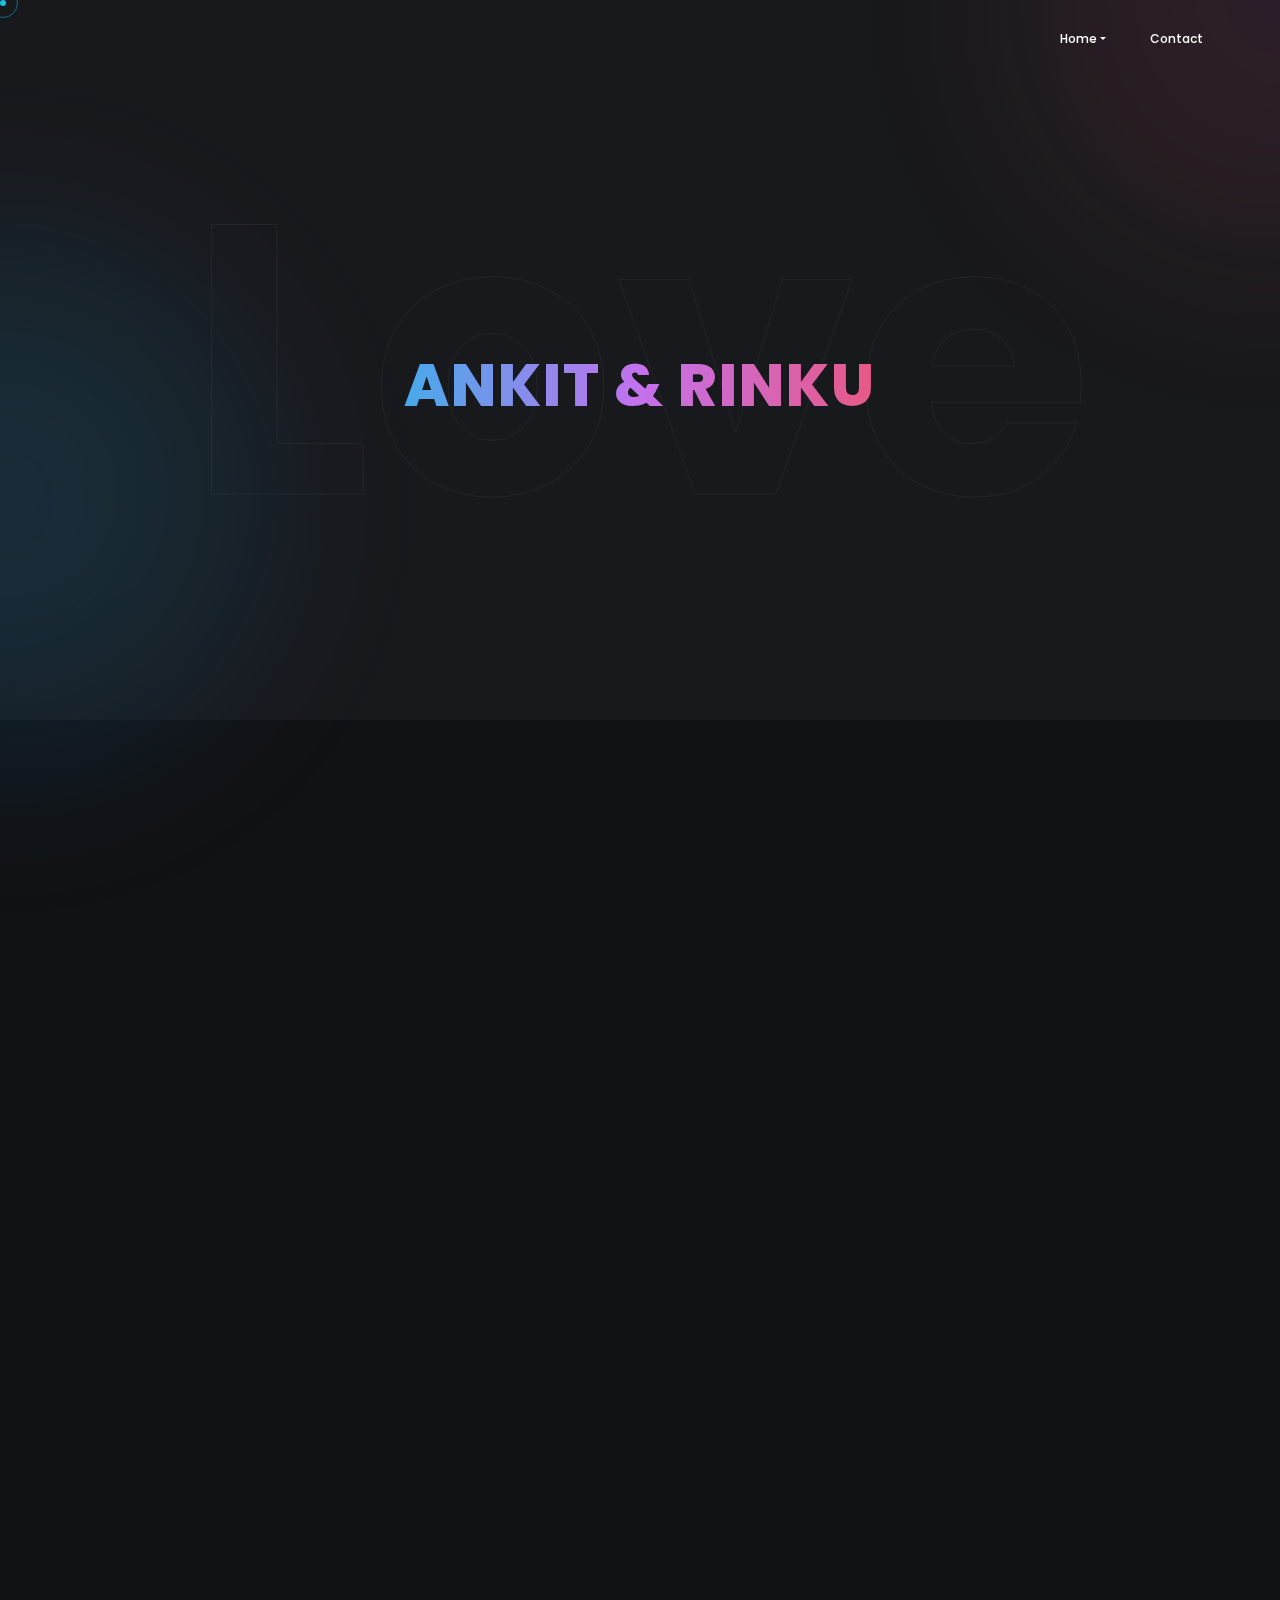
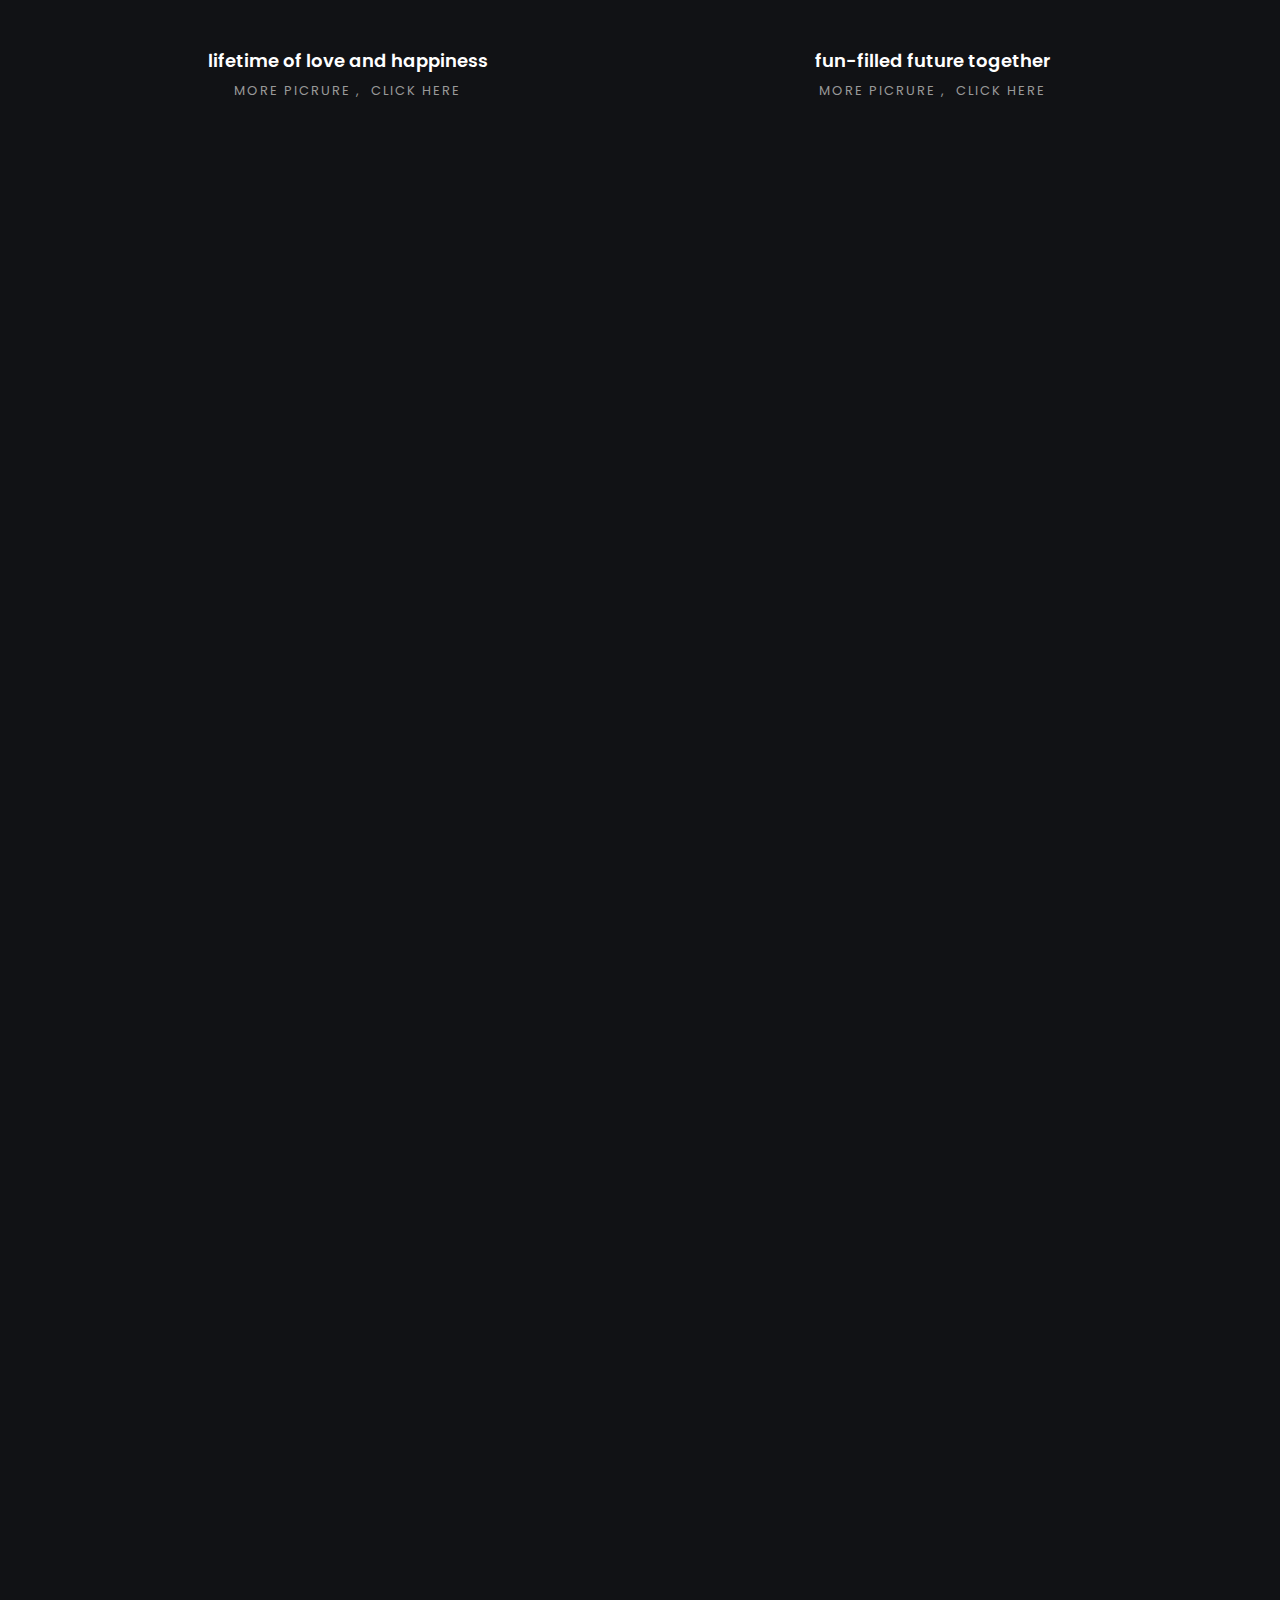
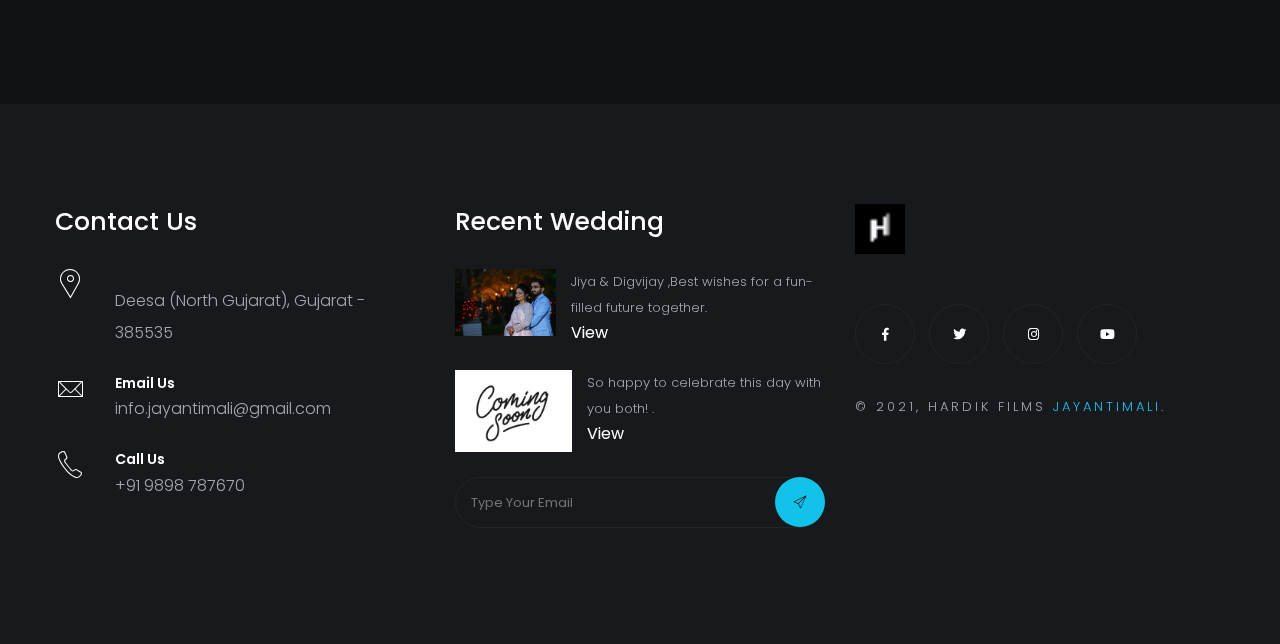
<file: index.html>
<!DOCTYPE html>
<html lang="zxx">

<head>

    <!-- Metas -->
    <meta charset="utf-8">
    <meta http-equiv="X-UA-Compatible" content="IE=edge" />
    <meta name="viewport" content="width=device-width, initial-scale=1, maximum-scale=1" />
    <meta name="keywords" content="Deesa,Best photographer near me,Jayantibhai Mali,Hardik films Deesa" />
    <meta name="description" content="Hardik Films Deesa,Best photographer in deesa" />
    <meta name="author" content="" />

    <!-- Title  -->
    <title>Hardik Films Deesa</title>

    <!-- Favicon -->
    <link rel="shortcut icon" href="img/favicon.ico" />

    <!-- Google Fonts -->
    <link href="https://fonts.googleapis.com/css?family=Poppins:100,200,300,400,500,600,700,800,900&display=swap" rel="stylesheet">
    <link href="https://fonts.googleapis.com/css2?family=Montserrat+Alternates:wght@100;200;300;400;500;600;700;800;900&display=swap" rel="stylesheet">

    <!-- Plugins -->
    <link rel="stylesheet" href="css/plugins.css" />

    <!-- Core Style Css -->
    <link rel="stylesheet" href="css/style.css" />

</head>

<body>


    <!-- ==================== Start Loading ==================== -->

    <div class="loading">
        <span>A</span>
        <span>N</span>
        <span>K</span>
        <span>I</span>
        <span>T</span>
    </div>

    <div id="preloader">
    </div>

    <!-- ==================== End Loading ==================== -->



    <!-- ==================== Start progress-scroll-button ==================== -->

    <div class="progress-wrap cursor-pointer">
        <svg class="progress-circle svg-content" width="100%" height="100%" viewBox="-1 -1 102 102">
            <path d="M50,1 a49,49 0 0,1 0,98 a49,49 0 0,1 0,-98" />
        </svg>
    </div>

    <!-- ==================== End progress-scroll-button ==================== -->



    <!-- ==================== Start cursor ==================== -->

    <div class="mouse-cursor cursor-outer"></div>
    <div class="mouse-cursor cursor-inner"></div>

    <!-- ==================== End cursor ==================== -->



    <!-- ==================== Start Navbar ==================== -->

    <nav class="navbar navbar-expand-lg">
        <div class="container">

            <!-- Logo -->
            <a class="logo" href="#">
                
            </a>

            <button class="navbar-toggler" type="button" data-toggle="collapse" data-target="#navbarSupportedContent" aria-controls="navbarSupportedContent" aria-expanded="false" aria-label="Toggle navigation">
                <span class="icon-bar"><i class="fas fa-bars"></i></span>
            </button>

            <!-- navbar links -->
            <div class="collapse navbar-collapse" id="navbarSupportedContent">
                <ul class="navbar-nav ml-auto">
                    <li class="nav-item dropdown">
                        <a class="nav-link dropdown-toggle" data-toggle="dropdown" href="#" role="button" aria-haspopup="true" aria-expanded="false">Home</a>
                        <div class="dropdown-menu">
                            <a class="dropdown-item" href="https://www.jayantimali.in/">Main Home</a>
                            
                        </div>
                    </li>
                    
                   
                    <li class="nav-item">
                        <a class="nav-link" href="contact.html">Contact</a>
                    </li>
                </ul>
            </div>
        </div>
    </nav>

    <!-- ==================== End Navbar ==================== -->



    <div class="circle-bg">
        <div class="circle-color fixed">
            <div class="gradient-circle"></div>
            <div class="gradient-circle two"></div>
        </div>
    </div>


    <!-- ==================== Start header ==================== -->

    <header class="works-header fixed-slider hfixd valign sub-bg">
        <div class="container">
            <div class="row justify-content-center">
                <div class="col-lg-7 col-md-9 static">
                    <div class="capt mt-50">
                        <div class="parlx text-center">
                            <h1 class="color-font">ankit & rinku</h1>
                        </div>

                        <div class="bactxt custom-font valign">
                            <span class="full-width">Love</span>
                        </div>
                    </div>
                </div>
            </div>
        </div>
    </header>

    <!-- ==================== End header ==================== -->



    <div class="main-content">

        <!-- ==================== Start works ==================== -->

        <section class="portfolio section-padding pb-70">
            <div class="container">

                <!-- gallery -->
                <div class="gallery full-width">

                    <!-- gallery item -->
                    <div class="col-md-6 items graphic">
                        <div class="item-img wow fadeInUp" data-wow-delay=".4s">
                            <a href="#">
                                <img src="img/portfolio/portfolio/1/7.jpg" alt="image">

                            </a>
                        </div>
                        <div class="cont">
                            <h6>lifetime of love and happiness</h6>
                            <span><a href="#0">More picrure</a>, <a href="#0">Click here</a></span>
                        </div>
                    </div>

                    <!-- gallery item -->
                    <div class="col-md-6 items web">
                        <div class="item-img wow fadeInUp" data-wow-delay=".4s">
                            <a href="#">
                                <img src="img/portfolio/portfolio/1/8.jpg" alt="image">

                            </a>
                        </div>
                        <div class="cont">
                            <h6>fun-filled future together</h6>
                            <span><a href="#0">More picrure</a>, <a href="#0">Click here</a></span>
                        </div>
                    </div>
                       
                    </div>

                    <!-- gallery item -->
                    <div class="col-md-6 items brand">
                        <div class="item-img wow fadeInUp" data-wow-delay=".4s">
                            <a href="#">
                                <img src="img/portfolio/portfolio/1/9.jpg" alt="image">

                            </a>
                        </div>
                        <div class="cont">
                        </div>
                    </div>

                    <!-- gallery item -->
                    <div class="col-md-6 items brand">
                        <div class="item-img wow fadeInUp" data-wow-delay=".4s">
                            <a href="#">
                                <img src="img/portfolio/portfolio/1/10.jpg" alt="image">

                            </a>
                        </div>
                        <div class="cont">
                        </div>
                    </div>

                    <!-- gallery item -->
                    <div class="col-md-6 items web">
                        <div class="item-img wow fadeInUp" data-wow-delay=".4s">
                            <a href="#">
                                <img src="img/portfolio/portfolio/1/11.jpg" alt="image">

                            </a>
                        </div>
                        <div class="cont">
                            
                        </div>
                    </div>

                    <!-- gallery item -->
                    <div class="col-md-6 items graphic">
                        <div class="item-img wow fadeInUp" data-wow-delay=".4s">
                            <a href="#">
                                <img src="img/portfolio/portfolio/1/12.jpg" alt="image">

                            </a>
                        </div>
                        <div class="cont">
                            
                        </div>
                    </div>

                    <!-- gallery item -->
                    <div class="col-md-6 items graphic">
                        <div class="item-img wow fadeInUp" data-wow-delay=".4s">
                            <a href="#">
                                <img src="img/portfolio/portfolio/1/13.jpg" alt="image">

                            </a>
                        </div>
                        <div class="cont">
                            
                        </div>
                    </div>

                    <!-- gallery item -->
                    <div class="col-md-6 items graphic">
                        <div class="item-img wow fadeInUp" data-wow-delay=".4s">
                            <a href="#">
                                <img src="img/portfolio/portfolio/1/14.jpg" alt="image">

                            </a>
                        </div>
                        <div class="cont">
                            
                        </div>
                    </div>

                </div>

            </div>
        </section>

        <!-- ==================== End works ==================== -->



        <!-- ==================== Start Footer ==================== -->

        <footer class="sub-bg">
            <div class="container">
                <div class="row">
                    <div class="col-lg-4">
                        <div class="item md-mb50">
                            <div class="title">
                                <h5>Contact Us</h5>
                            </div>
                            <ul>
                                <li>
                                    <span class="icon pe-7s-map-marker"></span>
                                    <div class="cont">
                                        <h6><Address></Address></h6>
                                        <p>Deesa (North Gujarat), Gujarat - 385535</p>
                                    </div>
                                </li>
                                <li>
                                    <span class="icon pe-7s-mail"></span>
                                    <div class="cont">
                                        <h6>Email Us</h6>
                                        <p>info.jayantimali@gmail.com</p>
                                    </div>
                                </li>
                                <li>
                                    <span class="icon pe-7s-call"></span>
                                    <div class="cont">
                                        <h6>Call Us</h6>
                                        <p>+91 9898 787670</p>
                                    </div>
                                </li>
                            </ul>
                        </div>
                    </div>
                    <div class="col-lg-4">
                        <div class="item md-mb50">
                            <div class="title">
                                <h5>Recent Wedding</h5>
                            </div>
                            <ul>
                                <li>
                                    <div class="img">
                                        <img src="img/blog/1.jpg" alt="">
                                    </div>
                                    <div class="sm-post">
                                        <p>Jiya & Digvijay ,Best wishes for a fun-filled future together.</p>
                                        <span href="https://www.jayantimali.in">View</a>
                                    </div>
                                </li>
                                <li>
                                    <div class="img">
                                        <img src="img/blog/2.jpg" alt="">
                                    </div>
                                    <div class="sm-post">
                                        <p>So happy to celebrate this day with you both!                                            .
                                        </p>
                                        <span href="https://www.jayantimali.in">View</a>
                                    </div>
                                </li>
                                <li>
                                    <div class="subscribe">
                                        <input type="text" placeholder="Type Your Email">
                                        <span class="subs pe-7s-paper-plane"></span>
                                    </div>
                                </li>
                            </ul>
                        </div>
                    </div>
                    <div class="col-lg-4">
                        <div class="item">
                            <div class="logo">
                                <img src="img/logo-light.ico" alt="">
                            </div>
                            <div class="social">
                                <a href="https://www.jayantimali.in/"><i class="fab fa-facebook-f"></i></a>
                                <a href="https://www.jayantimali.in/"><i class="fab fa-twitter"></i></a>
                                <a href="https://www.instagram.com/hardik_films_deesa/"><i class="fab fa-instagram"></i></a>
                                <a href="https://www.youtube.com/channel/UC9Aj-kwQyar1w6TFIkErjZg"><i class="fab fa-youtube"></i></a>
                            </div>
                            <div class="copy-right">
                                <p>© 2021, Hardik films <a href="https://www.jayantimali.in">jayantimali</a>.</p>
                            </div>
                        </div>
                    </div>
                </div>
            </div>
        </footer>

        <!-- ==================== End Footer ==================== -->

    </div>




    <!-- jQuery -->
    <script src="js/jquery-3.0.0.min.js"></script>
    <script src="js/jquery-migrate-3.0.0.min.js"></script>

    <!-- plugins -->
    <script src="js/plugins.js"></script>


    <!-- custom scripts -->
    <script src="js/scripts.js"></script>


</body>

</html>
</file>
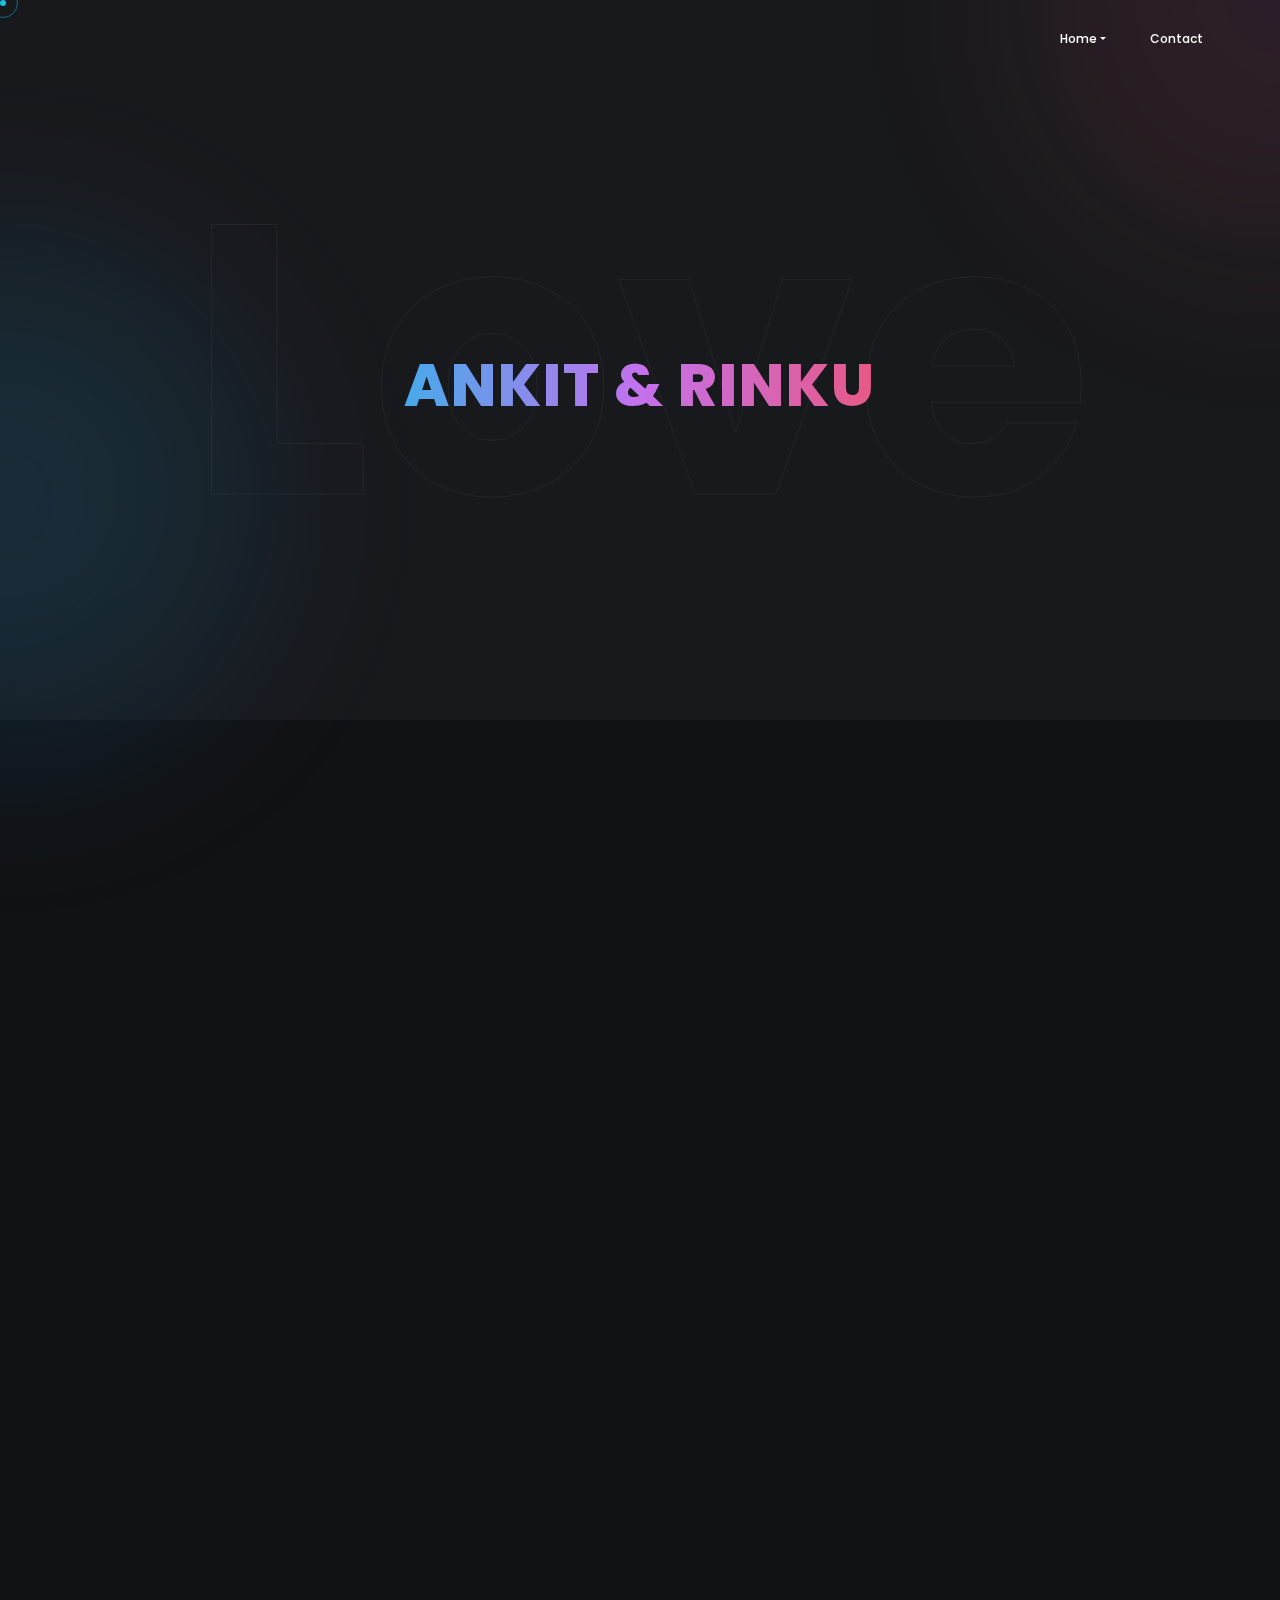
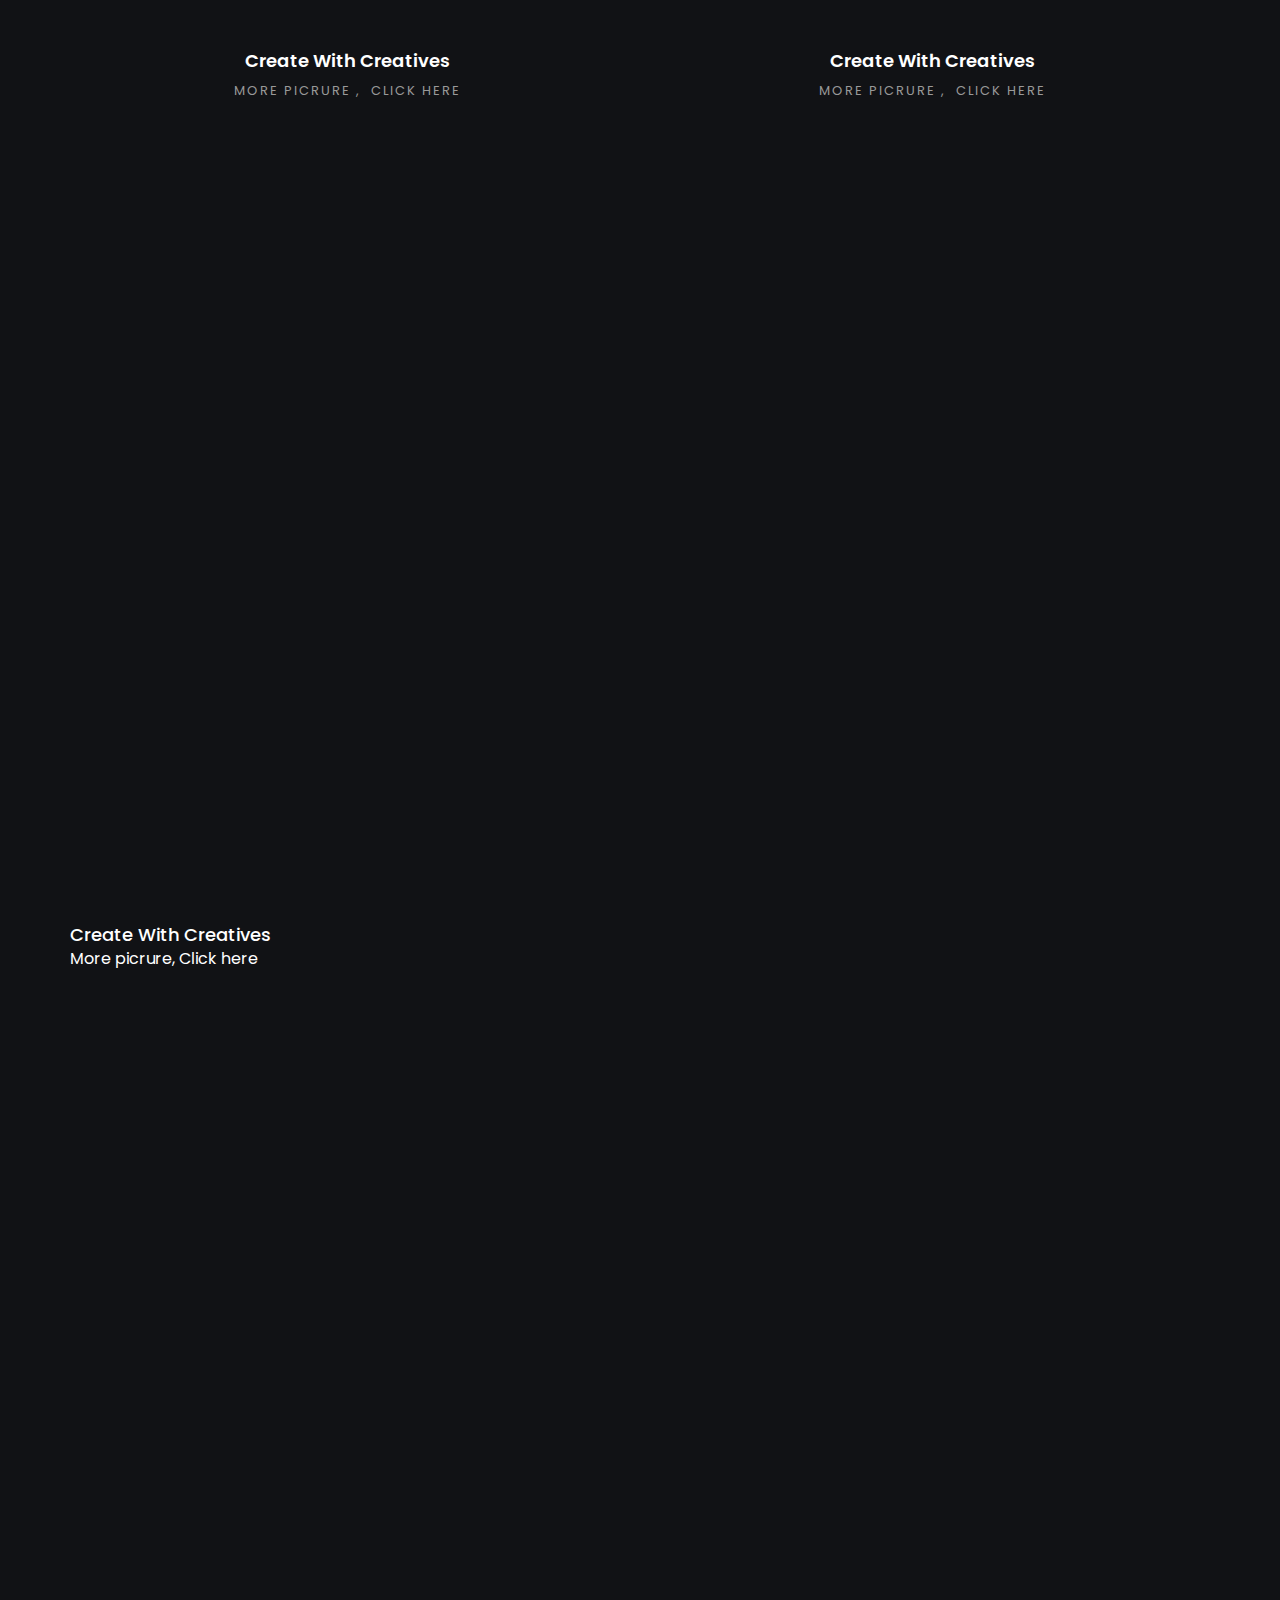
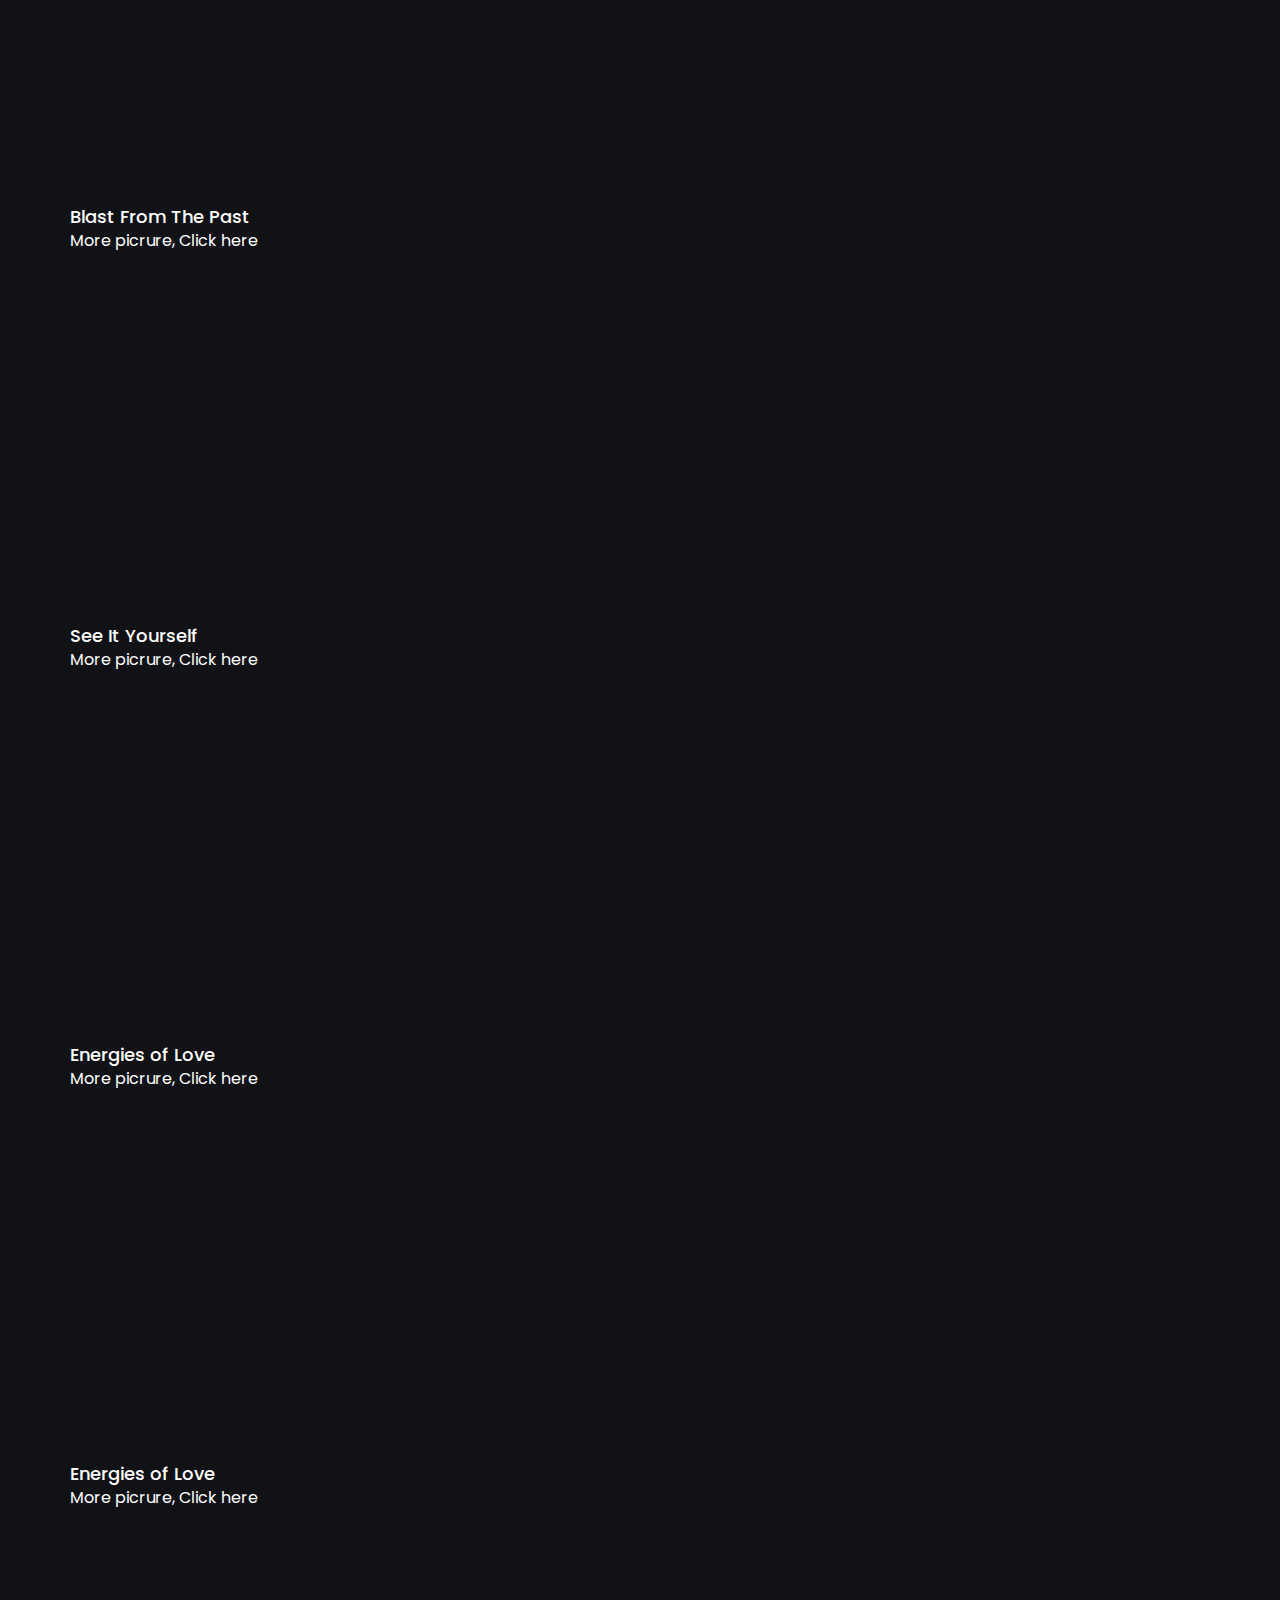
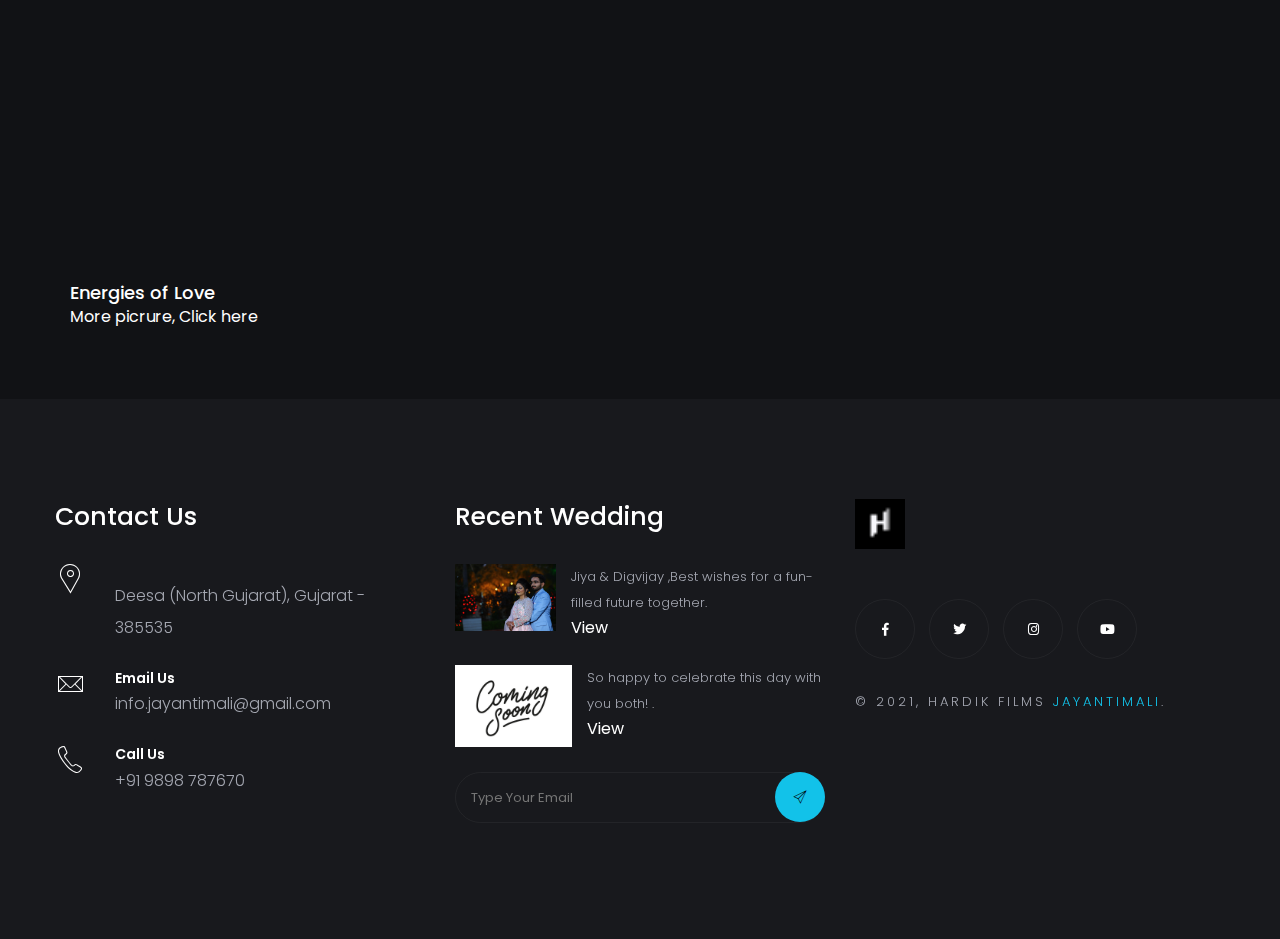
<file: works3.html>
<!DOCTYPE html>
<html lang="zxx">

<head>

    <!-- Metas -->
    <meta charset="utf-8">
    <meta http-equiv="X-UA-Compatible" content="IE=edge" />
    <meta name="viewport" content="width=device-width, initial-scale=1, maximum-scale=1" />
    <meta name="keywords" content="HTML5 Template Vie onepage themeforest" />
    <meta name="description" content="Vie - Onepage Multi-Purpose HTML5 Template" />
    <meta name="author" content="" />

    <!-- Title  -->
    <title>Hardik Films Deesa</title>

    <!-- Favicon -->
    <link rel="shortcut icon" href="img/favicon.ico" />

    <!-- Google Fonts -->
    <link href="https://fonts.googleapis.com/css?family=Poppins:100,200,300,400,500,600,700,800,900&display=swap" rel="stylesheet">
    <link href="https://fonts.googleapis.com/css2?family=Montserrat+Alternates:wght@100;200;300;400;500;600;700;800;900&display=swap" rel="stylesheet">

    <!-- Plugins -->
    <link rel="stylesheet" href="css/plugins.css" />

    <!-- Core Style Css -->
    <link rel="stylesheet" href="css/style.css" />

</head>

<body>


    <!-- ==================== Start Loading ==================== -->

    <div class="loading">
        <span>A</span>
        <span>N</span>
        <span>K</span>
        <span>I</span>
        <span>T</span>
    </div>

    <div id="preloader">
    </div>

    <!-- ==================== End Loading ==================== -->



    <!-- ==================== Start progress-scroll-button ==================== -->

    <div class="progress-wrap cursor-pointer">
        <svg class="progress-circle svg-content" width="100%" height="100%" viewBox="-1 -1 102 102">
            <path d="M50,1 a49,49 0 0,1 0,98 a49,49 0 0,1 0,-98" />
        </svg>
    </div>

    <!-- ==================== End progress-scroll-button ==================== -->



    <!-- ==================== Start cursor ==================== -->

    <div class="mouse-cursor cursor-outer"></div>
    <div class="mouse-cursor cursor-inner"></div>

    <!-- ==================== End cursor ==================== -->



    <!-- ==================== Start Navbar ==================== -->

    <nav class="navbar navbar-expand-lg">
        <div class="container">

            <!-- Logo -->
            <a class="logo" href="#">
                
            </a>

            <button class="navbar-toggler" type="button" data-toggle="collapse" data-target="#navbarSupportedContent" aria-controls="navbarSupportedContent" aria-expanded="false" aria-label="Toggle navigation">
                <span class="icon-bar"><i class="fas fa-bars"></i></span>
            </button>

            <!-- navbar links -->
            <div class="collapse navbar-collapse" id="navbarSupportedContent">
                <ul class="navbar-nav ml-auto">
                    <li class="nav-item dropdown">
                        <a class="nav-link dropdown-toggle" data-toggle="dropdown" href="#" role="button" aria-haspopup="true" aria-expanded="false">Home</a>
                        <div class="dropdown-menu">
                            <a class="dropdown-item" href="https://www.jayantimali.in/">Main Home</a>
                            
                        </div>
                    </li>
                    
                   
                    <li class="nav-item">
                        <a class="nav-link" href="contact.html">Contact</a>
                    </li>
                </ul>
            </div>
        </div>
    </nav>

    <!-- ==================== End Navbar ==================== -->



    <div class="circle-bg">
        <div class="circle-color fixed">
            <div class="gradient-circle"></div>
            <div class="gradient-circle two"></div>
        </div>
    </div>


    <!-- ==================== Start header ==================== -->

    <header class="works-header fixed-slider hfixd valign sub-bg">
        <div class="container">
            <div class="row justify-content-center">
                <div class="col-lg-7 col-md-9 static">
                    <div class="capt mt-50">
                        <div class="parlx text-center">
                            <h1 class="color-font">ankit & rinku</h1>
                        </div>

                        <div class="bactxt custom-font valign">
                            <span class="full-width">Love</span>
                        </div>
                    </div>
                </div>
            </div>
        </div>
    </header>

    <!-- ==================== End header ==================== -->



    <div class="main-content">

        <!-- ==================== Start works ==================== -->

        <section class="portfolio section-padding pb-70">
            <div class="container">

                <!-- gallery -->
                <div class="gallery full-width">

                    <!-- gallery item -->
                    <div class="col-md-6 items graphic">
                        <div class="item-img wow fadeInUp" data-wow-delay=".4s">
                            <a href="#">
                                <img src="img/portfolio/portfolio/1/7.jpg" alt="image">

                            </a>
                        </div>
                        <div class="cont">
                            <h6>Create With Creatives</h6>
                            <span><a href="#0">More picrure</a>, <a href="#0">Click here</a></span>
                        </div>
                    </div>

                    <!-- gallery item -->
                    <div class="col-md-6 items web">
                        <div class="item-img wow fadeInUp" data-wow-delay=".4s">
                            <a href="#">
                                <img src="img/portfolio/portfolio/1/8.jpg" alt="image">

                            </a>
                        </div>
                        <div class="cont">
                            <h6>Create With Creatives</h6>
                            <span><a href="#0">More picrure</a>, <a href="#0">Click here</a></span>
                        </div>
                    </div>
                       
                    </div>

                    <!-- gallery item -->
                    <div class="col-md-6 items brand">
                        <div class="item-img wow fadeInUp" data-wow-delay=".4s">
                            <a href="#">
                                <img src="img/portfolio/portfolio/1/9.jpg" alt="image">

                            </a>
                        </div>
                        <div class="cont">
                            <h6>Create With Creatives</h6>
                            <span><a href="#0">More picrure</a>, <a href="#0">Click here</a></span>
                        </div>
                    </div>

                    <!-- gallery item -->
                    <div class="col-md-6 items brand">
                        <div class="item-img wow fadeInUp" data-wow-delay=".4s">
                            <a href="#">
                                <img src="img/portfolio/portfolio/1/10.jpg" alt="image">

                            </a>
                        </div>
                        <div class="cont">
                            <h6>Blast From The Past</h6>
                            <span><a href="#0">More picrure</a>, <a href="#0">Click here</a></span>
                        </div>
                    </div>

                    <!-- gallery item -->
                    <div class="col-md-6 items web">
                        <div class="item-img wow fadeInUp" data-wow-delay=".4s">
                            <a href="#">
                                <img src="img/portfolio/portfolio/1/11.jpg" alt="image">

                            </a>
                        </div>
                        <div class="cont">
                            <h6>See It Yourself</h6>
                            <span><a href="#0">More picrure</a>, <a href="#0">Click here</a></span>
                        </div>
                    </div>

                    <!-- gallery item -->
                    <div class="col-md-6 items graphic">
                        <div class="item-img wow fadeInUp" data-wow-delay=".4s">
                            <a href="#">
                                <img src="img/portfolio/portfolio/1/12.jpg" alt="image">

                            </a>
                        </div>
                        <div class="cont">
                            <h6>Energies of Love</h6>
                            <span><a href="#0">More picrure</a>, <a href="#0">Click here</a></span>
                        </div>
                    </div>

                    <!-- gallery item -->
                    <div class="col-md-6 items graphic">
                        <div class="item-img wow fadeInUp" data-wow-delay=".4s">
                            <a href="#">
                                <img src="img/portfolio/portfolio/1/13.jpg" alt="image">

                            </a>
                        </div>
                        <div class="cont">
                            <h6>Energies of Love</h6>
                            <span><a href="#0">More picrure</a>, <a href="#0">Click here</a></span>
                        </div>
                    </div>

                    <!-- gallery item -->
                    <div class="col-md-6 items graphic">
                        <div class="item-img wow fadeInUp" data-wow-delay=".4s">
                            <a href="#">
                                <img src="img/portfolio/portfolio/1/14.jpg" alt="image">

                            </a>
                        </div>
                        <div class="cont">
                            <h6>Energies of Love</h6>
                            <span><a href="#0">More picrure</a>, <a href="#0">Click here</a></span>
                        </div>
                    </div>

                </div>

            </div>
        </section>

        <!-- ==================== End works ==================== -->



        <!-- ==================== Start Footer ==================== -->

        <footer class="sub-bg">
            <div class="container">
                <div class="row">
                    <div class="col-lg-4">
                        <div class="item md-mb50">
                            <div class="title">
                                <h5>Contact Us</h5>
                            </div>
                            <ul>
                                <li>
                                    <span class="icon pe-7s-map-marker"></span>
                                    <div class="cont">
                                        <h6><Address></Address></h6>
                                        <p>Deesa (North Gujarat), Gujarat - 385535</p>
                                    </div>
                                </li>
                                <li>
                                    <span class="icon pe-7s-mail"></span>
                                    <div class="cont">
                                        <h6>Email Us</h6>
                                        <p>info.jayantimali@gmail.com</p>
                                    </div>
                                </li>
                                <li>
                                    <span class="icon pe-7s-call"></span>
                                    <div class="cont">
                                        <h6>Call Us</h6>
                                        <p>+91 9898 787670</p>
                                    </div>
                                </li>
                            </ul>
                        </div>
                    </div>
                    <div class="col-lg-4">
                        <div class="item md-mb50">
                            <div class="title">
                                <h5>Recent Wedding</h5>
                            </div>
                            <ul>
                                <li>
                                    <div class="img">
                                        <img src="img/blog/1.jpg" alt="">
                                    </div>
                                    <div class="sm-post">
                                        <p>Jiya & Digvijay ,Best wishes for a fun-filled future together.</p>
                                        <span href="https://www.jayantimali.in">View</a>
                                    </div>
                                </li>
                                <li>
                                    <div class="img">
                                        <img src="img/blog/2.jpg" alt="">
                                    </div>
                                    <div class="sm-post">
                                        <p>So happy to celebrate this day with you both!                                            .
                                        </p>
                                        <span href="https://www.jayantimali.in">View</a>
                                    </div>
                                </li>
                                <li>
                                    <div class="subscribe">
                                        <input type="text" placeholder="Type Your Email">
                                        <span class="subs pe-7s-paper-plane"></span>
                                    </div>
                                </li>
                            </ul>
                        </div>
                    </div>
                    <div class="col-lg-4">
                        <div class="item">
                            <div class="logo">
                                <img src="img/logo-light.ico" alt="">
                            </div>
                            <div class="social">
                                <a href="https://www.jayantimali.in/"><i class="fab fa-facebook-f"></i></a>
                                <a href="https://www.jayantimali.in/"><i class="fab fa-twitter"></i></a>
                                <a href="https://www.instagram.com/hardik_films_deesa/"><i class="fab fa-instagram"></i></a>
                                <a href="https://www.youtube.com/channel/UC9Aj-kwQyar1w6TFIkErjZg"><i class="fab fa-youtube"></i></a>
                            </div>
                            <div class="copy-right">
                                <p>© 2021, Hardik films <a href="https://www.jayantimali.in">jayantimali</a>.</p>
                            </div>
                        </div>
                    </div>
                </div>
            </div>
        </footer>

        <!-- ==================== End Footer ==================== -->

    </div>




    <!-- jQuery -->
    <script src="js/jquery-3.0.0.min.js"></script>
    <script src="js/jquery-migrate-3.0.0.min.js"></script>

    <!-- plugins -->
    <script src="js/plugins.js"></script>


    <!-- custom scripts -->
    <script src="js/scripts.js"></script>


</body>

</html>
</file>
<file: css/plugins.css>
/*-----------------------------------------------------------------------------------

	Theme Name: Vie
	Theme URI: http://
	Description: Creative agency & portfolio
	Author: ui-themez
	Author URI: http://themeforest.net/user/ui-themez
	Version: 1.0

-----------------------------------------------------------------------------------*/

/* ----------------------------------------------------------------
			[ All Css Plugins & Helper Classes File ]
-----------------------------------------------------------------*/

/* == bootstrap == */

@import url("plugins/bootstrap.min.css");
/* == animate css == */

@import url("plugins/animate.css");
/* == ionicons icon font == */

@import url("plugins/ionicons.min.css");
/* == pe-icon-7-stroke == */

@import url("plugins/pe-icon-7-stroke.css");
/* == fontawesome icon font == */

@import url("plugins/fontawesome-all.min.css");
/* == justifiedGallery.min == */

@import url("plugins/justifiedGallery.min.css");
/* == magnific-popup == */

@import url("plugins/magnific-popup.css");
/* == YouTubePopUp == */

@import url("plugins/YouTubePopUp.css");
/* == slick carousel == */

@import url("plugins/slick.css");
@import url("plugins/slick-theme.css");
/* == swiper.min font == */

@import url("plugins/swiper.min.css");
</file>
<file: css/style.css>
/*-----------------------------------------------------------------------------------

    Theme Name: Vie
    Theme URI: http://
    Description: Creative Agency & Portfolio
    Author: UI-ThemeZ
    Author URI: http://themeforest.net/user/UI-ThemeZ
    Version: 1.0

-----------------------------------------------------------------------------------*/

/* ----------------------------------------------------------------

== Table Of Content

    |--- BASE

        |- typography
        |- helper classes

    |--- SHORTCODES

        |- extra
        |- overlay
        |- section-heading
        |- buttons
        |- navbar
        |- sliders
        |- intro
        |- feature-box
        |- clients
        |- counter
        |- portfolio
        |- process
        |- progress-bar
        |- tabs
        |- team
        |- testimonials
        |- blog
        |- contact-form
        |- footers

    |--- BASE

        |- responsive
	


---------------------------------------------------------------- */

/* ====================== [ Start Typography  ] ====================== */

* {
    margin: 0;
    padding: 0;
    -webkit-box-sizing: border-box;
    box-sizing: border-box;
    outline: none;
    list-style: none;
}

html {
    -webkit-box-sizing: border-box;
    box-sizing: border-box;
    -webkit-font-smoothing: antialiased;
}

body {
    color: #fff;
    background: #111215;
    line-height: 1.5;
    font-weight: 400;
    overflow-x: hidden !important;
    font-family: 'Poppins', sans-serif;
}

img {
    width: 100%;
    height: auto;
}

span,
a,
a:hover {
    display: inline-block;
    color: inherit;
}

h1 {
    font-size: 55px;
}

h2 {
    font-size: 40px;
}

h3 {
    font-size: 35px;
}

h4 {
    font-size: 30px;
}

h5 {
    font-size: 25px;
}

h6 {
    font-size: 18px;
}

h1,
h2,
h3,
h4,
h5,
h6 {
    margin: 0;
    line-height: 1.4;
    font-weight: 500;
}

p {
    color: #a4a7b1;
    font-size: 16px;
    font-weight: 300;
    line-height: 2;
    margin: 0;
}

a,
span {
    display: inline-block;
}

a:hover,
span:hover {
    text-decoration: none;
}

.container {
    max-width: 1200px;
}

.custom-font {
    font-family: 'Poppins', sans-serif;
}

.color-font {
    background: -webkit-gradient(linear, left top, right top, from(#12c2e9), color-stop(#c471ed), to(#f64f59));
    background: -webkit-linear-gradient(left, #12c2e9, #c471ed, #f64f59);
    background: -o-linear-gradient(left, #12c2e9, #c471ed, #f64f59);
    background: linear-gradient(to right, #12c2e9, #c471ed, #f64f59);
    -webkit-background-clip: text;
    -webkit-text-fill-color: transparent;
}

.back-color {
    background: -webkit-gradient(linear, left top, right top, from(#12c2e9), color-stop(#c471ed), to(#f64f59));
    background: -webkit-linear-gradient(left, #12c2e9, #c471ed, #f64f59);
    background: -o-linear-gradient(left, #12c2e9, #c471ed, #f64f59);
    background: linear-gradient(to right, #12c2e9, #c471ed, #f64f59);
}

.line {
    position: absolute;
    height: 1px;
    width: 65%;
    background: -webkit-gradient(linear, left top, right top, from(#12c2e9), color-stop(#c471ed), to(#f64f59));
    background: -webkit-linear-gradient(left, #12c2e9, #c471ed, #f64f59);
    background: -o-linear-gradient(left, #12c2e9, #c471ed, #f64f59);
    background: linear-gradient(to right, #12c2e9, #c471ed, #f64f59);
}

.line.top {
    top: 0;
}

.line.bottom {
    bottom: 0;
}

.line.left {
    left: 0;
}

.line.right {
    right: 0;
}

.line-v {
    position: absolute;
    height: 80px;
    width: 1px;
    background: #c5a47e;
    left: 50%;
    opacity: .3;
}

.line-v.top {
    top: -30px;
}

.line-v.bottom {
    bottom: -30px;
}

/* ====================== [ End Typography  ] ====================== */

/* ====================== [ Start Helper Classes  ] ====================== */

.o-hidden {
    overflow: hidden;
}

.position-re {
    position: relative;
}

.ontop {
    position: relative;
    z-index: 7;
}

.full-over {
    position: absolute !important;
    top: 0;
    left: 0;
    height: 100%;
    width: 100%;
}

.full-width {
    width: 100% !important;
}

.main-color {
    color: #12c2e9 !important;
}

.bg-gray {
    background-color: #f8f4f3;
}

.bg-gray .primery-shadow {
    -webkit-box-shadow: 0px 4px 30px -4px rgba(0, 0, 0, 0.2);
    box-shadow: 0px 4px 30px -4px rgba(0, 0, 0, 0.2);
}

.bg-dark {
    background-color: #141414 !important;
}

.bg-dark .primery-shadow {
    -webkit-box-shadow: 0px 4px 40px -4px rgba(255, 255, 255, 0.2);
    box-shadow: 0px 4px 40px -4px rgba(255, 255, 255, 0.2);
}

.bg-color {
    background-color: #12c2e9 !important;
}

.bg-color .primery-shadow {
    -webkit-box-shadow: 0px 4px 40px -4px rgba(255, 255, 255, 0.2);
    box-shadow: 0px 4px 40px -4px rgba(255, 255, 255, 0.2);
}

.sub-bg {
    background: #18191d;
}

.bg-img {
    background-size: cover;
    background-repeat: no-repeat;
}

.bg-center {
    background-position: center center;
}

.bg-fixed {
    background-attachment: fixed;
}

.bg-repeat {
    background-size: auto;
    background-repeat: repeat;
}

.section-padding {
    padding: 120px 0;
}

.section-ptb {
    padding: 80px 0;
}

.cmd-padding {
    padding: 0 10px;
}

.csm-padding {
    padding: 0 5px;
}

.head-pt {
    padding: 80px 0 0;
}

.head-pb {
    padding: 0 0 80px;
}

.rounded {
    border-radius: 5px;
}

.circle {
    border-radius: 50%;
}

.unlist {
    list-style: none;
}

.undecro:hover {
    text-decoration: none;
}

.inline {
    display: inline-block;
}

.valign {
    display: -webkit-box;
    display: -ms-flexbox;
    display: flex;
    -webkit-box-align: center;
    -ms-flex-align: center;
    align-items: center;
}

.primery-shadow {
    -webkit-box-shadow: 0px 8px 30px -4px rgba(0, 0, 0, 0.1);
    box-shadow: 0px 8px 30px -4px rgba(0, 0, 0, 0.1);
}

.padding5 {
    padding-right: 5%;
    padding-left: 5%;
}

/*-------------------------------------------------------
					 text color
-------------------------------------------------------*/

.text-white {
    color: #FFF;
}

.text-black {
    color: #000;
}

.text-extra-light-gray {
    color: #b7b7b7;
}

/*-------------------------------------------------------
					font-weight
-------------------------------------------------------*/

.fw-100 {
    font-weight: 100 !important;
}

.fw-200 {
    font-weight: 200 !important;
}

.fw-300 {
    font-weight: 300 !important;
}

.fw-400 {
    font-weight: 400 !important;
}

.fw-500 {
    font-weight: 500 !important;
}

.fw-600 {
    font-weight: 600 !important;
}

.fw-700 {
    font-weight: 700 !important;
}

.fw-800 {
    font-weight: 800 !important;
}

.fw-900 {
    font-weight: 900 !important;
}

/*-------------------------------------------------------
					 font-size
-------------------------------------------------------*/

.fz-10 {
    font-size: 10px !important;
}

.fz-12 {
    font-size: 12px !important;
}

.fz-14 {
    font-size: 14px !important;
}

.fz-15 {
    font-size: 15px !important;
}

.fz-16 {
    font-size: 16px !important;
}

.fz-18 {
    font-size: 18px !important;
}

.fz-20 {
    font-size: 20px !important;
}

.fz-22 {
    font-size: 22px !important;
}

.fz-25 {
    font-size: 25px !important;
}

.fz-30 {
    font-size: 30px !important;
}

.fz-40 {
    font-size: 40px !important;
}

.fz-50 {
    font-size: 50px !important;
}

/*-------------------------------------------------------
					line-height
-------------------------------------------------------*/

.line-height-10 {
    line-height: 10px;
}

.line-height-13 {
    line-height: 13px;
}

.line-height-18 {
    line-height: 18px;
}

.line-height-20 {
    line-height: 20px;
}

.line-height-24 {
    line-height: 24px;
}

.line-height-22 {
    line-height: 22px;
}

.line-height-26 {
    line-height: 26px;
}

.line-height-28 {
    line-height: 28px;
}

.line-height-30 {
    line-height: 30px;
}

.line-height-35 {
    line-height: 35px;
}

.line-height-40 {
    line-height: 40px;
}

.line-height-45 {
    line-height: 45px;
}

.line-height-50 {
    line-height: 50px;
}

.line-height-55 {
    line-height: 55px;
}

.line-height-60 {
    line-height: 60px;
}

.line-height-65 {
    line-height: 65px;
}

.line-height-70 {
    line-height: 70px;
}

.line-height-75 {
    line-height: 75px;
}

.line-height-80 {
    line-height: 80px;
}

.line-height-85 {
    line-height: 85px;
}

.line-height-90 {
    line-height: 90px;
}

.line-height-95 {
    line-height: 95px;
}

.line-height-100 {
    line-height: 100px;
}

.line-height-110 {
    line-height: 110px;
}

.line-height-120 {
    line-height: 120px;
}

/*-------------------------------------------------------
					text-transform
-------------------------------------------------------*/

.text-u {
    text-transform: uppercase !important;
}

.text-l {
    text-transform: lowercase !important;
}

.text-c {
    text-transform: capitalize !important;
}

.text-non {
    text-transform: none !important;
}

.text-i {
    font-style: italic;
}

/*-------------------------------------------------------
					 letter-spacing
-------------------------------------------------------*/

.ls0 {
    letter-spacing: 0px !important;
}

.ls1 {
    letter-spacing: 1px !important;
}

.ls2 {
    letter-spacing: 2px !important;
}

.ls3 {
    letter-spacing: 3px !important;
}

.ls4 {
    letter-spacing: 4px !important;
}

.ls5 {
    letter-spacing: 5px !important;
}

.ls10 {
    letter-spacing: 10px !important;
}

/*-------------------------------------------------------
			 margin-top  (0/100) +5
-------------------------------------------------------*/

.mt-0 {
    margin-top: 0 !important;
}

.mt-5 {
    margin-top: 5px !important;
}

.mt-10 {
    margin-top: 10px !important;
}

.mt-15 {
    margin-top: 15px !important;
}

.mt-20 {
    margin-top: 20px !important;
}

.mt-25 {
    margin-top: 25px !important;
}

.mt-30 {
    margin-top: 30px !important;
}

.mt-35 {
    margin-top: 35px !important;
}

.mt-40 {
    margin-top: 40px !important;
}

.mt-45 {
    margin-top: 45px !important;
}

.mt-50 {
    margin-top: 50px !important;
}

.mt-55 {
    margin-top: 55px !important;
}

.mt-60 {
    margin-top: 60px !important;
}

.mt-62 {
    margin-top: 62px !important;
}

.mt-65 {
    margin-top: 65px !important;
}

.mt-70 {
    margin-top: 70px !important;
}

.mt-75 {
    margin-top: 75px !important;
}

.mt-80 {
    margin-top: 80px !important;
}

.mt-85 {
    margin-top: 85px !important;
}

.mt-90 {
    margin-top: 90px !important;
}

.mt-95 {
    margin-top: 95px !important;
}

.mt-100 {
    margin-top: 100px !important;
}

/*-------------------------------------------------------
			 margin-bottom  (0/100) +5
-------------------------------------------------------*/

.mb-0 {
    margin-bottom: 0 !important;
}

.mb-5 {
    margin-bottom: 5px !important;
}

.mb-10 {
    margin-bottom: 10px !important;
}

.mb-15 {
    margin-bottom: 15px !important;
}

.mb-20 {
    margin-bottom: 20px !important;
}

.mb-25 {
    margin-bottom: 25px !important;
}

.mb-30 {
    margin-bottom: 30px !important;
}

.mb-35 {
    margin-bottom: 35px !important;
}

.mb-40 {
    margin-bottom: 40px !important;
}

.mb-45 {
    margin-bottom: 45px !important;
}

.mb-50 {
    margin-bottom: 50px !important;
}

.mb-55 {
    margin-bottom: 55px !important;
}

.mb-60 {
    margin-bottom: 60px !important;
}

.mb-62 {
    margin-bottom: 62px !important;
}

.mb-65 {
    margin-bottom: 65px !important;
}

.mb-70 {
    margin-bottom: 70px !important;
}

.mb-75 {
    margin-bottom: 75px !important;
}

.mb-80 {
    margin-bottom: 80px !important;
}

.mb-85 {
    margin-bottom: 85px !important;
}

.mb-90 {
    margin-bottom: 90px !important;
}

.mb-95 {
    margin-bottom: 95px !important;
}

.mb-100 {
    margin-bottom: 100px !important;
}

/*-------------------------------------------------------
			padding-top  (0/100) +5
-------------------------------------------------------*/

.pt-0 {
    padding-top: 0 !important;
}

.pt-5 {
    padding-top: 5px !important;
}

.pt-10 {
    padding-top: 10px !important;
}

.pt-15 {
    padding-top: 15px !important;
}

.pt-20 {
    padding-top: 20px !important;
}

.pt-25 {
    padding-top: 25px !important;
}

.pt-30 {
    padding-top: 30px !important;
}

.pt-35 {
    padding-top: 35px !important;
}

.pt-40 {
    padding-top: 40px !important;
}

.pt-45 {
    padding-top: 45px !important;
}

.pt-50 {
    padding-top: 50px !important;
}

.pt-55 {
    padding-top: 55px !important;
}

.pt-60 {
    padding-top: 60px !important;
}

.pt-65 {
    padding-top: 65px !important;
}

.pt-70 {
    padding-top: 70px !important;
}

.pt-75 {
    padding-top: 75px !important;
}

.pt-80 {
    padding-top: 80px !important;
}

.pt-85 {
    padding-top: 85px !important;
}

.pt-90 {
    padding-top: 90px !important;
}

.pt-95 {
    padding-top: 95px !important;
}

.pt-100 {
    padding-top: 100px !important;
}

/*-------------------------------------------------------
		 padding-bottom  (0/100) +5
-------------------------------------------------------*/

.pb-0 {
    padding-bottom: 0 !important;
}

.pb-5 {
    padding-bottom: 5px !important;
}

.pb-10 {
    padding-bottom: 10px !important;
}

.pb-15 {
    padding-bottom: 15px !important;
}

.pb-20 {
    padding-bottom: 20px !important;
}

.pb-25 {
    padding-bottom: 25px !important;
}

.pb-30 {
    padding-bottom: 30px !important;
}

.pb-35 {
    padding-bottom: 35px !important;
}

.pb-40 {
    padding-bottom: 40px !important;
}

.pb-45 {
    padding-bottom: 45px !important;
}

.pb-50 {
    padding-bottom: 50px !important;
}

.pb-55 {
    padding-bottom: 55px !important;
}

.pb-60 {
    padding-bottom: 60px !important;
}

.pb-65 {
    padding-bottom: 65px !important;
}

.pb-70 {
    padding-bottom: 70px !important;
}

.pb-75 {
    padding-bottom: 75px !important;
}

.pb-80 {
    padding-bottom: 80px !important;
}

.pb-85 {
    padding-bottom: 85px !important;
}

.pb-90 {
    padding-bottom: 90px !important;
}

.pb-95 {
    padding-bottom: 95px !important;
}

.pb-100 {
    padding-bottom: 100px !important;
}

.no-padding {
    padding: 0 !important;
}

/* ====================== [ End Helper Classes  ] ====================== */

/* ====================== [ Start Preloader ] ====================== */

.pace {
    pointer-events: none;
    -webkit-user-select: none;
    -moz-user-select: none;
    -ms-user-select: none;
    user-select: none;
    z-index: 99999999999999;
    position: fixed;
    margin: auto;
    top: 0;
    left: 0;
    right: 0;
    bottom: 0;
    width: 400px;
    border: 0px;
    height: 1px;
    overflow: hidden;
    background: rgba(255, 255, 255, 0.05);
    -webkit-transition: all 1s;
    -o-transition: all 1s;
    transition: all 1s;
}

.pace .pace-progress {
    -webkit-transform: translate3d(0, 0, 0);
    transform: translate3d(0, 0, 0);
    max-width: 300px;
    position: fixed;
    z-index: 99999999999999;
    display: block;
    position: absolute;
    top: 0;
    right: 100%;
    height: 100%;
    width: 100%;
    background: #12c2e9;
    background: -webkit-gradient(linear, left top, right top, from(#12c2e9), color-stop(#c471ed), to(#f64f59));
    background: -webkit-linear-gradient(left, #12c2e9, #c471ed, #f64f59);
    background: -o-linear-gradient(left, #12c2e9, #c471ed, #f64f59);
    background: linear-gradient(to right, #12c2e9, #c471ed, #f64f59);
}

.pace.pace-inactive {
    width: 100vw;
    opacity: 0;
}

.pace.pace-inactive .pace-progress {
    max-width: 100vw;
}

#preloader {
    width: 100%;
    height: 100vh;
    overflow: hidden;
    position: fixed;
    z-index: 9999999;
}

#preloader:after,
#preloader:before {
    content: '';
    position: fixed;
    left: 0;
    height: 50%;
    width: 100%;
    background: #252531;
    -webkit-transition-timing-function: cubic-bezier(0.19, 1, 0.22, 1);
    -o-transition-timing-function: cubic-bezier(0.19, 1, 0.22, 1);
    transition-timing-function: cubic-bezier(0.19, 1, 0.22, 1);
}

#preloader:before {
    top: 0;
}

#preloader:after {
    bottom: 0;
}

#preloader.isdone {
    visibility: hidden;
    -webkit-transition-delay: 1.5s;
    -o-transition-delay: 1.5s;
    transition-delay: 1.5s;
}

#preloader.isdone:after,
#preloader.isdone:before {
    height: 0;
    -webkit-transition: all 0.7s cubic-bezier(1, 0, 0.55, 1);
    -o-transition: all 0.7s cubic-bezier(1, 0, 0.55, 1);
    transition: all 0.7s cubic-bezier(1, 0, 0.55, 1);
    -webkit-transition-delay: 1s;
    -o-transition-delay: 1s;
    transition-delay: 1s;
}

.loading {
    position: fixed;
    left: 50%;
    top: calc(50% - 40px);
    -webkit-transform: translateX(-50%) translateY(-50%);
    -ms-transform: translateX(-50%) translateY(-50%);
    transform: translateX(-50%) translateY(-50%);
    font-weight: 300;
    font-size: 13px;
    text-transform: uppercase;
    letter-spacing: 10px;
    z-index: 9999999999;
}

.loading.isdone {
    top: 50%;
    opacity: 0;
    -webkit-transition: all .8s;
    -o-transition: all .8s;
    transition: all .8s;
    -webkit-transition-delay: .5s;
    -o-transition-delay: .5s;
    transition-delay: .5s;
}

.loading span {
    -webkit-animation: loading 1.4s infinite alternate;
    animation: loading 1.4s infinite alternate;
}

.loading span:nth-child(1) {
    -webkit-animation-delay: 0s;
    animation-delay: 0s;
}

.loading span:nth-child(2) {
    -webkit-animation-delay: 0.1s;
    animation-delay: 0.1s;
}

.loading span:nth-child(3) {
    -webkit-animation-delay: 0.2s;
    animation-delay: 0.2s;
}

.loading span:nth-child(4) {
    -webkit-animation-delay: 0.3s;
    animation-delay: 0.3s;
}

.loading span:nth-child(5) {
    -webkit-animation-delay: 0.4s;
    animation-delay: 0.4s;
}

.loading span:nth-child(6) {
    -webkit-animation-delay: 0.5s;
    animation-delay: 0.5s;
}

.loading span:nth-child(7) {
    -webkit-animation-delay: 0.6s;
    animation-delay: 0.6s;
}

@-webkit-keyframes loading {
    0% {
        opacity: 1;
    }
    100% {
        opacity: 0;
    }
}

@keyframes loading {
    0% {
        opacity: 1;
    }
    100% {
        opacity: 0;
    }
}

/* ====================== [ End Preloader ] ====================== */

/* ====================== [ Start Text Animation & Images ] ====================== */

.splitting.animated .char {
    -webkit-animation: fadeInUp 0.4s cubic-bezier(0.3, 0, 0.7, 1) both;
    animation: fadeInUp 0.4s cubic-bezier(0.3, 0, 0.7, 1) both;
    -webkit-animation-delay: calc(30ms * var(--char-index));
    animation-delay: calc(30ms * var(--char-index));
}

.splitting .whitespace {
    width: 5px;
}

@-webkit-keyframes fadeInUp {
    0% {
        opacity: 0;
        -webkit-transform: translateY(20px);
        transform: translateY(20px);
    }
    100% {
        opacity: 1;
        -webkit-transform: translateY(0);
        transform: translateY(0);
    }
}

@keyframes fadeInUp {
    0% {
        opacity: 0;
        -webkit-transform: translateY(20px);
        transform: translateY(20px);
    }
    100% {
        opacity: 1;
        -webkit-transform: translateY(0);
        transform: translateY(0);
    }
}

.splitting.txt.animated .char {
    -webkit-animation: fadeIn 0.3s cubic-bezier(0.3, 0, 0.7, 1) both;
    animation: fadeIn 0.3s cubic-bezier(0.3, 0, 0.7, 1) both;
    -webkit-animation-delay: calc(10ms * var(--char-index));
    animation-delay: calc(10ms * var(--char-index));
}

.splitting.txt .whitespace {
    width: 5px;
}

@-webkit-keyframes fadeIn {
    0% {
        opacity: 0;
    }
    100% {
        opacity: 1;
    }
}

@keyframes fadeIn {
    0% {
        opacity: 0;
    }
    100% {
        opacity: 1;
    }
}

.imago {
    -webkit-clip-path: polygon(0 0, 100% 0, 100% 0, 0 0);
    clip-path: polygon(0 0, 100% 0, 100% 0, 0 0);
    -webkit-transition: all .8s;
    -o-transition: all .8s;
    transition: all .8s;
    -webkit-transition-delay: .3s;
    -o-transition-delay: .3s;
    transition-delay: .3s;
}

.imago.animated {
    -webkit-clip-path: polygon(0 0, 100% 0, 100% 100%, 0 100%);
    clip-path: polygon(0 0, 100% 0, 100% 100%, 0 100%);
}

/* ====================== [ End Text Animation & Images ] ====================== */

/* ====================== [ Start Cursor Style ] ====================== */

.mouse-cursor {
    position: fixed;
    left: 0;
    top: 0;
    pointer-events: none;
    border-radius: 50%;
    -webkit-transform: translateZ(0);
    transform: translateZ(0);
    visibility: hidden;
}

.cursor-inner {
    width: 6px;
    height: 6px;
    z-index: 10000001;
    background-color: #12c2e9;
    -webkit-transition: width .3s ease-in-out, height .3s ease-in-out, margin .3s ease-in-out, opacity .3s ease-in-out;
    -o-transition: width .3s ease-in-out, height .3s ease-in-out, margin .3s ease-in-out, opacity .3s ease-in-out;
    transition: width .3s ease-in-out, height .3s ease-in-out, margin .3s ease-in-out, opacity .3s ease-in-out;
}

.cursor-inner.cursor-hover {
    margin-left: -35px;
    margin-top: -35px;
    width: 70px;
    height: 70px;
    background-color: #12c2e9;
    opacity: .3;
}

.cursor-outer {
    margin-left: -12px;
    margin-top: -12px;
    width: 30px;
    height: 30px;
    border: 1px solid #12c2e9;
    -webkit-box-sizing: border-box;
    box-sizing: border-box;
    z-index: 10000000;
    opacity: .5;
    -webkit-transition: all .08s ease-out;
    -o-transition: all .08s ease-out;
    transition: all .08s ease-out;
}

.cursor-outer.cursor-hover {
    opacity: 0;
}

/* ====================== [ End Cursor Style ] ====================== */

/* ====================== [ Start progress-wrap ] ====================== */

.progress-wrap {
    position: fixed;
    bottom: 30px;
    right: 30px;
    height: 44px;
    width: 44px;
    cursor: pointer;
    display: block;
    border-radius: 50px;
    z-index: 100;
    opacity: 0;
    visibility: hidden;
    -webkit-transform: translateY(20px);
    -ms-transform: translateY(20px);
    transform: translateY(20px);
    -webkit-transition: all 400ms linear;
    -o-transition: all 400ms linear;
    transition: all 400ms linear;
}

.progress-wrap.active-progress {
    opacity: 1;
    visibility: visible;
    -webkit-transform: translateY(0);
    -ms-transform: translateY(0);
    transform: translateY(0);
}

.progress-wrap::after {
    position: absolute;
    font-family: 'Font Awesome 5 Free';
    content: '\f077';
    text-align: center;
    line-height: 44px;
    font-size: 13px;
    font-weight: 900;
    color: #12c2e9;
    left: 0;
    top: 0;
    height: 44px;
    width: 44px;
    cursor: pointer;
    display: block;
    z-index: 1;
    -webkit-transition: all 400ms linear;
    -o-transition: all 400ms linear;
    transition: all 400ms linear;
}

.progress-wrap svg path {
    fill: none;
}

.progress-wrap svg.progress-circle path {
    stroke: #12c2e9;
    stroke-width: 4;
    -webkit-box-sizing: border-box;
    box-sizing: border-box;
    -webkit-transition: all 400ms linear;
    -o-transition: all 400ms linear;
    transition: all 400ms linear;
}

/* ====================== [ End progress-wrap ] ====================== */

/* ====================== [ Start animate headline ] ====================== */

.cd-words-wrapper {
    display: inline-block;
    position: relative;
    text-align: left;
}

.cd-words-wrapper b {
    display: inline-block;
    position: absolute;
    white-space: nowrap;
    left: 0;
    top: 0;
}

.cd-words-wrapper b.is-visible {
    position: relative;
}

.no-js .cd-words-wrapper b {
    opacity: 0;
}

.no-js .cd-words-wrapper b.is-visible {
    opacity: 1;
}

/* xclip */

.cd-headline.clip span {
    display: inline-block;
}

.cd-headline.clip .cd-words-wrapper {
    overflow: hidden;
    vertical-align: top;
}

.cd-headline.clip b {
    opacity: 0;
}

.cd-headline b.is-visible {
    opacity: 1;
}

/* ====================== [ End animate headline ] ====================== */

/* ====================== [ Start Overlay ] ====================== */

[data-overlay-dark],
[data-overlay-light] {
    position: relative;
}

[data-overlay-dark] .container,
[data-overlay-light] .container {
    position: relative;
    z-index: 2;
}

[data-overlay-dark]:before,
[data-overlay-light]:before {
    content: '';
    position: absolute;
    width: 100%;
    height: 100%;
    top: 0;
    left: 0;
    z-index: 1;
}

[data-overlay-dark]:before {
    background: #121319;
}

[data-overlay-light]:before {
    background: #fff;
}

[data-overlay-dark] h1,
[data-overlay-dark] h2,
[data-overlay-dark] h3,
[data-overlay-dark] h4,
[data-overlay-dark] h5,
[data-overlay-dark] h6,
[data-overlay-dark] span,
.bg-dark h1,
.bg-dark h2,
.bg-dark h3,
.bg-dark h4,
.bg-dark h5,
.bg-dark h6,
.bg-dark span,
.bg-color h1,
.bg-color h2,
.bg-color h3,
.bg-color h4,
.bg-color h5,
.bg-color h6,
.bg-color span {
    color: #fff;
}

[data-overlay-dark] p,
.bg-dark p,
.bg-color p {
    color: #dad6d6;
}

[data-overlay-dark="0"]:before,
[data-overlay-light="0"]:before {
    opacity: 0;
}

[data-overlay-dark="1"]:before,
[data-overlay-light="1"]:before {
    opacity: .1;
}

[data-overlay-dark="2"]:before,
[data-overlay-light="2"]:before {
    opacity: .2;
}

[data-overlay-dark="3"]:before,
[data-overlay-light="3"]:before {
    opacity: .3;
}

[data-overlay-dark="4"]:before,
[data-overlay-light="4"]:before {
    opacity: .4;
}

[data-overlay-dark="5"]:before,
[data-overlay-light="5"]:before {
    opacity: .5;
}

[data-overlay-dark="6"]:before,
[data-overlay-light="6"]:before {
    opacity: .6;
}

[data-overlay-dark="7"]:before,
[data-overlay-light="7"]:before {
    opacity: .7;
}

[data-overlay-dark="8"]:before,
[data-overlay-light="8"]:before {
    opacity: .8;
}

[data-overlay-dark="9"]:before,
[data-overlay-light="9"]:before,
[data-overlay-color="9"]:before {
    opacity: .9;
}

[data-overlay-dark="10"]:before,
[data-overlay-light="10"]:before {
    opacity: 1;
}

/* ====================== [ End Overlay ] ====================== */

/* ====================== [ Start Heading ] ====================== */

.sec-head {
    position: relative;
    margin: 0 auto 80px;
}

.sec-head h6 {
    font-weight: 300;
    font-size: 17px;
    text-transform: uppercase;
    letter-spacing: 7px;
    margin-bottom: 10px;
}

.sec-head h3 {
    font-size: 48px;
    font-weight: 500;
}

.sec-head h2 {
    font-size: 70px;
    text-transform: uppercase;
    letter-spacing: 2px;
}

.sub-title {
    position: relative;
    margin-bottom: 20px;
}

.sub-title h6 {
    font-weight: 300;
    font-size: 15px;
    text-transform: uppercase;
    letter-spacing: 4px;
    display: inline-block;
    background: -webkit-gradient(linear, left top, right top, from(#12c2e9), color-stop(#c471ed), to(#f64f59));
    background: -webkit-linear-gradient(left, #12c2e9, #c471ed, #f64f59);
    background: -o-linear-gradient(left, #12c2e9, #c471ed, #f64f59);
    background: linear-gradient(to right, #12c2e9, #c471ed, #f64f59);
    padding: 7px 12px;
    border-radius: 10px;
}

.main-title {
    font-weight: 600;
    line-height: 1.5;
    margin-bottom: 15px;
}

.extra-title {
    font-weight: 700;
}

.sm-title {
    font-size: 14px;
    font-weight: 600;
    letter-spacing: 1px;
    text-transform: uppercase;
}

.smore {
    position: relative;
    font-size: 13px;
    font-weight: 300;
    letter-spacing: 7px;
    text-transform: uppercase;
    display: inline-block;
    padding: 5px;
}

.smore:after {
    content: '';
    width: 45%;
    height: 100%;
    background: rgba(255, 255, 255, 0.03);
    position: absolute;
    left: 0;
    top: 0;
}

.smore i {
    margin-left: 10px;
}

/* ====================== [ End Heading ] ====================== */

/* ====================== [  Start Button Style ] ====================== */

.butn {
    padding: 15px 35px;
    font-size: 13px;
    border: 1px solid transparent;
    -webkit-transition: all .4s;
    -o-transition: all .4s;
    transition: all .4s;
}

.butn:hover .char {
    -webkit-animation: fadeInUp 0.3s cubic-bezier(0.3, 0, 0.7, 1) both;
    animation: fadeInUp 0.3s cubic-bezier(0.3, 0, 0.7, 1) both;
    -webkit-animation-delay: calc(30ms * var(--char-index));
    animation-delay: calc(30ms * var(--char-index));
}

.butn.bord {
    border: 1px solid #fff;
}

.butn.bord:hover {
    background: #fff;
    color: #333;
}

.butn.light {
    background: #fff;
    color: #333;
}

.butn.light:hover {
    background: transparent;
    border-color: #fff;
    color: #fff;
}

.butn.dark {
    background: #222;
}

.butn.dark:hover {
    background: #fff;
    color: #333;
}

.butn.color {
    background: -webkit-gradient(linear, left top, right top, from(#12c2e9), color-stop(#c471ed), to(#f64f59));
    background: -webkit-linear-gradient(left, #12c2e9, #c471ed, #f64f59);
    background: -o-linear-gradient(left, #12c2e9, #c471ed, #f64f59);
    background: linear-gradient(to right, #12c2e9, #c471ed, #f64f59);
    border: transparent;
}

.butn.color:hover {
    background: #fff;
    color: #111;
}

.butn.curve {
    border-radius: 5px;
}

.butn.radius {
    border-radius: 30px;
}

.simple-btn {
    position: relative;
    padding: 7px;
    display: inline-block;
    text-transform: uppercase;
    letter-spacing: 4px;
    font-size: 13px;
    font-weight: 300;
}

.simple-btn:after {
    content: '';
    width: 45%;
    height: 100%;
    background: rgba(255, 255, 255, 0.05);
    position: absolute;
    left: 0;
    top: 0;
}

.simple-btn.right:after {
    left: auto;
    right: 0;
}

/* ====================== [ End Button Style ] ====================== */

/* ====================== [ Start navbar ] ====================== */

.navbar {
    position: absolute;
    left: 0;
    top: 0;
    padding: 0;
    margin: 0;
    width: 100%;
    background: transparent;
    border-bottom: 2px solid transparent;
    z-index: 999;
    min-height: 80px;
}

.navbar .icon-bar {
    color: #fff;
}

.navbar .navbar-nav .nav-link {
    font-size: 12px;
    font-weight: 500;
    color: #fff;
    padding: 15px 7px;
    margin: 10px 15px;
}

.navbar .navbar-nav .dropdown-menu {
    padding: 10px 0;
    border: 0;
    -webkit-box-shadow: 0px 10px 40px -4px rgba(0, 0, 0, 0.1);
    box-shadow: 0px 10px 40px -4px rgba(0, 0, 0, 0.1);
}

.navbar .navbar-nav .dropdown-item {
    font-size: 13px;
    padding: 10px 20px;
    opacity: .9;
}

.navbar .navbar-nav .dropdown-item:hover {
    background: transparent;
    color: #12c2e9;
}

.navbar .dropdown-menu {
    display: block;
    opacity: 0;
    visibility: hidden;
    border-radius: 0;
    color: #fff;
    background: #1b1d21;
    min-width: 185px;
    -webkit-transform: translateY(20px);
    -ms-transform: translateY(20px);
    transform: translateY(20px);
    -webkit-transition: all .4s;
    -o-transition: all .4s;
    transition: all .4s;
}

.navbar .dropdown-menu.show {
    opacity: 1;
    visibility: visible;
    -webkit-transform: translateY(0);
    -ms-transform: translateY(0);
    transform: translateY(0);
}

.navbar .dropdown-menu .dropdown-item {
    color: #fff;
    -webkit-transition: all .4s;
    -o-transition: all .4s;
    transition: all .4s;
    padding: 10px 25px;
    position: relative;
}

.navbar .dropdown-menu .dropdown-item:after {
    content: '';
    width: 0px;
    height: 1px;
    background: #12c2e9;
    position: absolute;
    left: 10px;
    top: 50%;
    -webkit-transition: all .4s;
    -o-transition: all .4s;
    transition: all .4s;
}

.navbar .dropdown-menu .dropdown-item:hover {
    padding-left: 30px;
}

.navbar .dropdown-menu .dropdown-item:hover:after {
    width: 10px;
}

.navbar .search {
    color: #fff;
    padding-left: 30px;
    border-left: 1px solid rgba(255, 255, 255, 0.1);
}

.navbar .search .icon {
    cursor: pointer;
}

.navbar .search .search-form {
    position: fixed;
    width: 100%;
    height: 100vh;
    top: 0;
    left: 0;
    background: rgba(37, 37, 49, 0.98);
    display: none;
}

.navbar .search .search-form form {
    width: 600px;
    position: absolute;
    left: calc(50% - 300px);
    top: 50%;
    -webkit-transform: translateY(-50%);
    -ms-transform: translateY(-50%);
    transform: translateY(-50%);
}

.navbar .search .search-form form input {
    padding: 15px 0;
    font-size: 80px;
    color: #fff;
    text-transform: uppercase;
    text-align: left;
    background: transparent;
    border: 0;
    border-bottom: 2px solid #12c2e9;
}

.navbar .search .search-form .close {
    position: absolute;
    top: 20%;
    right: 20%;
    color: #fff;
    font-size: 60px;
    opacity: 1;
    cursor: pointer;
}

.navbar .logo {
    width: 50px;
}

.nav-scroll {
    background: #1b1d21;
    border-color: #333538;
    padding: 0;
    position: fixed;
    top: -80px;
    -webkit-transition: -webkit-transform .5s;
    transition: -webkit-transform .5s;
    -o-transition: transform .5s;
    transition: transform .5s;
    transition: transform .5s, -webkit-transform .5s;
    -webkit-transform: translateY(80px);
    -ms-transform: translateY(80px);
    transform: translateY(80px);
}

.topnav {
    position: fixed;
    top: 0;
    left: 0;
    width: 100%;
    z-index: 999999;
    padding: 30px 0;
    color: #fff;
    -webkit-transition: all .7s;
    -o-transition: all .7s;
    transition: all .7s;
}

.topnav .container,
.topnav .container-fluid {
    display: -webkit-box;
    display: -ms-flexbox;
    display: flex;
}

.topnav .container-fluid {
    padding: 0 50px;
}

.topnav .logo {
    width: 50px;
}

.topnav .menu-icon {
    margin-left: auto;
    cursor: pointer;
}

.topnav .menu-icon:hover .text .char {
    -webkit-animation: fadeInUp 0.3s cubic-bezier(0.3, 0, 0.7, 1) both;
    animation: fadeInUp 0.3s cubic-bezier(0.3, 0, 0.7, 1) both;
    -webkit-animation-delay: calc(30ms * var(--char-index));
    animation-delay: calc(30ms * var(--char-index));
}

.topnav .menu-icon .text {
    font-size: 13px;
    font-weight: 500;
    padding-left: 15px;
    display: table-cell;
    vertical-align: middle;
    position: relative;
}

.topnav .menu-icon .text:after {
    content: 'close';
    position: absolute;
    top: 0;
    left: 0;
    right: 0;
    bottom: 0;
    padding-left: 15px;
    opacity: 0;
    -webkit-transition: all .4s;
    -o-transition: all .4s;
    transition: all .4s;
    -webkit-transition-delay: .4s;
    -o-transition-delay: .4s;
    transition-delay: .4s;
}

.topnav .menu-icon .text .word {
    -webkit-transition: all .4s;
    -o-transition: all .4s;
    transition: all .4s;
    -webkit-transition-delay: .6s;
    -o-transition-delay: .6s;
    transition-delay: .6s;
}

.topnav .menu-icon .text.open .word {
    opacity: 0;
    -webkit-transition-delay: .4s;
    -o-transition-delay: .4s;
    transition-delay: .4s;
}

.topnav .menu-icon .text.open:after {
    opacity: 1;
    -webkit-transition-delay: .6s;
    -o-transition-delay: .6s;
    transition-delay: .6s;
}

.topnav .menu-icon .icon {
    display: table-cell;
}

.topnav .menu-icon .icon i {
    display: block;
    width: 20px;
    height: 3px;
    background: #fff;
    margin: 4px 0;
}

.topnav.dark .menu-icon {
    color: #000;
}

.topnav.dark .menu-icon .icon i {
    background: #000;
}

.topnav.dark.navlit .menu-icon {
    color: #fff;
}

.topnav.dark.navlit .menu-icon .icon i {
    background: #fff;
}

.hamenu {
    position: fixed;
    top: 0;
    left: -100%;
    width: 100%;
    height: 100vh;
    background: #18191d;
    padding: 120px 30px 30px;
    overflow: hidden;
    z-index: 9999;
    -webkit-transition: all 0.5s cubic-bezier(1, 0, 0.55, 1);
    -o-transition: all 0.5s cubic-bezier(1, 0, 0.55, 1);
    transition: all 0.5s cubic-bezier(1, 0, 0.55, 1);
}

.hamenu.open .menu-links .main-menu>li .link {
    -webkit-transform: translateY(0);
    -ms-transform: translateY(0);
    transform: translateY(0);
    -webkit-transition-delay: 1s;
    -o-transition-delay: 1s;
    transition-delay: 1s;
}

.hamenu.open .cont-info:after {
    height: 100vh;
    -webkit-transition-delay: 1s;
    -o-transition-delay: 1s;
    transition-delay: 1s;
}

.hamenu.open .cont-info .item {
    -webkit-transform: translateY(0);
    -ms-transform: translateY(0);
    transform: translateY(0);
    opacity: 1;
    -webkit-transition-delay: 1s;
    -o-transition-delay: 1s;
    transition-delay: 1s;
}

.hamenu .menu-links {
    color: #fff;
    margin-top: 30px;
}

.hamenu .menu-links .o-hidden {
    display: inline-block;
}

.hamenu .menu-links .main-menu {
    position: relative;
    z-index: 2;
}

.hamenu .menu-links .main-menu.gosub>li {
    opacity: 0;
    visibility: hidden;
    -webkit-transition-delay: .2s !important;
    -o-transition-delay: .2s !important;
    transition-delay: .2s !important;
}

.hamenu .menu-links .main-menu.gosub>li .link {
    -webkit-transform: translateY(45px) !important;
    -ms-transform: translateY(45px) !important;
    transform: translateY(45px) !important;
    opacity: 0 !important;
    visibility: hidden !important;
    -webkit-transition-delay: .2s !important;
    -o-transition-delay: .2s !important;
    transition-delay: .2s !important;
}

.hamenu .menu-links .main-menu.gosub .sub-menu.sub-open {
    z-index: 3 !important;
    opacity: 1 !important;
    visibility: visible !important;
}

.hamenu .menu-links .main-menu>li {
    font-size: 30px;
    font-weight: 600;
    padding: 10px;
    width: -webkit-max-content;
    width: -moz-max-content;
    width: max-content;
    opacity: 1;
    visibility: visible;
    -webkit-transition: all .5s;
    -o-transition: all .5s;
    transition: all .5s;
}

.hamenu .menu-links .main-menu>li span.nm {
    opacity: .8;
    font-size: 11px;
    margin-right: 10px;
}

.hamenu .menu-links .main-menu>li .link {
    -webkit-transform: translateY(45px);
    -ms-transform: translateY(45px);
    transform: translateY(45px);
    -webkit-transition: all .7s;
    -o-transition: all .7s;
    transition: all .7s;
    cursor: pointer;
}

.hamenu .menu-links .main-menu>li .link i {
    font-size: 15px;
    margin-left: 5px;
}

.hamenu .menu-links .main-menu .sub-menu {
    position: absolute;
    top: 0;
    left: 0;
    opacity: 0;
    visibility: hidden;
    z-index: -1;
    -webkit-transition-delay: .2s;
    -o-transition-delay: .2s;
    transition-delay: .2s;
}

.hamenu .menu-links .main-menu .sub-menu.sub-open {
    z-index: 3;
}

.hamenu .menu-links .main-menu .sub-menu.sub-open li .sub-link {
    -webkit-transform: translateY(0px);
    -ms-transform: translateY(0px);
    transform: translateY(0px);
    -webkit-transition-delay: 1s;
    -o-transition-delay: 1s;
    transition-delay: 1s;
}

.hamenu .menu-links .main-menu .sub-menu li {
    color: #eee;
    font-size: 20px;
    font-weight: 400;
    letter-spacing: 1px;
    padding: 8px 10px;
    width: -webkit-max-content;
    width: -moz-max-content;
    width: max-content;
}

.hamenu .menu-links .main-menu .sub-menu li:hover {
    color: #fff;
}

.hamenu .menu-links .main-menu .sub-menu li .sub-link {
    -webkit-transform: translateY(45px);
    -ms-transform: translateY(45px);
    transform: translateY(45px);
    -webkit-transition: all .7s;
    -o-transition: all .7s;
    transition: all .7s;
}

.hamenu .menu-links .main-menu .sub-menu li .sub-link.back {
    color: #fff;
    font-size: 20px;
    font-weight: 600;
    cursor: pointer;
}

.hamenu .menu-links .main-menu .sub-menu li .sub-link.back i {
    margin-left: 10px;
}

.hamenu .menu-links .main-menu .sub-menu li .sub-link em {
    font-size: 13px;
    font-weight: 300;
    margin-left: 10px;
}

.hamenu .cont-info {
    color: #fff;
    margin-top: 50px;
    position: relative;
}

.hamenu .cont-info:after {
    content: '';
    width: 1px;
    height: 0;
    background: rgba(255, 255, 255, 0.1);
    position: absolute;
    left: -40px;
    top: -170px;
    -webkit-transition: all .7s;
    -o-transition: all .7s;
    transition: all .7s;
}

.hamenu .cont-info .item {
    margin-bottom: 30px;
    -webkit-transform: translateY(-30px);
    -ms-transform: translateY(-30px);
    transform: translateY(-30px);
    opacity: 0;
    -webkit-transition: all .7s;
    -o-transition: all .7s;
    transition: all .7s;
}

.hamenu .cont-info .item:last-of-type {
    margin-bottom: 0;
}

.hamenu .cont-info .item h6 {
    font-size: 14px;
    font-weight: 600;
    text-transform: uppercase;
    margin-bottom: 10px;
}

/* ====================== [ End navbar ] ====================== */

/* ====================== [ Start Slider ] ====================== */

.slider {
    position: relative;
}

.slider.fixed-slider {
    position: fixed;
    top: 0;
    left: 0;
    right: 0;
}

.slider .swiper-slide-active {
    z-index: 3;
}

.slider .parallax-slider {
    position: relative;
}

.slider .parallax-slider .swiper-slide {
    position: relative;
    overflow: hidden;
    width: 100%;
    min-height: 100vh;
    padding-bottom: 50px;
}

.slider .parallax-slider .swiper-slide .bg-img {
    position: absolute;
    top: 0;
    right: 0;
    bottom: 0;
    left: 0;
    background-size: cover;
}

.slider .parallax-slider .swiper-slide-active .caption h1[data-splitting] {
    -webkit-transition: all 0s;
    -o-transition: all 0s;
    transition: all 0s;
    opacity: 1;
    visibility: visible;
    -webkit-transform: translateY(0);
    -ms-transform: translateY(0);
    transform: translateY(0);
}

.slider .parallax-slider .swiper-slide-active .caption h1[data-splitting] .char {
    -webkit-animation: fadeInUp 0.5s cubic-bezier(0.3, 0, 0.7, 1) both;
    animation: fadeInUp 0.5s cubic-bezier(0.3, 0, 0.7, 1) both;
    -webkit-animation-delay: calc(60ms * var(--char-index));
    animation-delay: calc(60ms * var(--char-index));
}

.slider .parallax-slider .swiper-slide-active .caption .thin,
.slider .parallax-slider .swiper-slide-active .caption .butn,
.slider .parallax-slider .swiper-slide-active .caption h1,
.slider .parallax-slider .swiper-slide-active .caption p {
    opacity: 1;
    visibility: visible;
    -webkit-transform: translateY(0);
    -ms-transform: translateY(0);
    transform: translateY(0);
}

.slider .parallax-slider .caption .thin {
    color: #12c2e9;
    font-size: 30px;
    font-weight: 300;
    text-transform: uppercase;
    letter-spacing: 8px;
    margin-bottom: 5px;
    opacity: 0;
    -webkit-transform: translateY(-20px);
    -ms-transform: translateY(-20px);
    transform: translateY(-20px);
    -webkit-transition: all .4s;
    -o-transition: all .4s;
    transition: all .4s;
    -webkit-transition-delay: .8s;
    -o-transition-delay: .8s;
    transition-delay: .8s;
}

.slider .parallax-slider .caption .thin span {
    color: #12c2e9;
}

.slider .parallax-slider .caption h1 {
    font-size: 65px;
    font-weight: 800;
    letter-spacing: 2px;
    color: #fff;
    opacity: 0;
    -webkit-transform: translateY(20px);
    -ms-transform: translateY(20px);
    transform: translateY(20px);
    visibility: hidden;
    -webkit-transition: all .4s;
    -o-transition: all .4s;
    transition: all .4s;
    -webkit-transition-delay: .3s;
    -o-transition-delay: .3s;
    transition-delay: .3s;
}

.slider .parallax-slider .caption p {
    color: #eee;
    margin-top: 15px;
    opacity: 0;
    -webkit-transform: translateY(20px);
    -ms-transform: translateY(20px);
    transform: translateY(20px);
    -webkit-transition: all .4s;
    -o-transition: all .4s;
    transition: all .4s;
    -webkit-transition-delay: .8s;
    -o-transition-delay: .8s;
    transition-delay: .8s;
}

.slider .parallax-slider .caption .butn {
    opacity: 0;
    -webkit-transform: translateY(20px);
    -ms-transform: translateY(20px);
    transform: translateY(20px);
    -webkit-transition: all .4s;
    -o-transition: all .4s;
    transition: all .4s;
    -webkit-transition-delay: 1s;
    -o-transition-delay: 1s;
    transition-delay: 1s;
}

.slider .parallax-slider .caption.dig h1 {
    font-weight: 800;
    font-size: 80px;
    text-transform: uppercase;
}

.slider .parallax-slider .caption.dig h1 .tline {
    margin-left: 80px;
}

.slider .parallax-slider .caption.dig h1 .whitespace {
    width: 20px;
}

.slider .setone {
    position: absolute;
    bottom: 8%;
    right: 40px;
    z-index: 8;
}

.slider .setone .swiper-nav-ctrl {
    color: #ccc;
    font-size: 13px;
    width: 55px;
    height: 55px;
    line-height: 55px;
    text-align: center;
    margin: 5px 0;
    border: 1px solid rgba(255, 255, 255, 0.3);
    position: static;
}

.slider .setone .swiper-nav-ctrl:after {
    display: none;
}

.slider .setone.setwo {
    position: static;
}

.slider .setone.setwo .swiper-nav-ctrl {
    border-radius: 50%;
}

.slider .setone.setwo .next-ctrl {
    position: absolute;
    top: 50%;
    right: 30px;
}

.slider .setone.setwo .prev-ctrl {
    position: absolute;
    top: 50%;
    left: 30px;
}

.slider .txt-botm {
    position: absolute;
    bottom: 20px;
    left: 0;
    width: 100%;
    z-index: 8;
}

.slider .txt-botm .swiper-nav-ctrl {
    position: absolute;
    width: auto;
    height: auto;
    margin-top: auto;
    top: auto;
    bottom: 0;
}

.slider .txt-botm .swiper-nav-ctrl i {
    color: #ccc;
    font-size: 13px;
    width: 45px;
    height: 45px;
    line-height: 45px;
    text-align: center;
    margin: 0;
    border-radius: 50%;
    display: inline-block;
    -webkit-transition: all .3s;
    -o-transition: all .3s;
    transition: all .3s;
}

.slider .txt-botm .swiper-nav-ctrl span {
    font-weight: 500;
    font-size: 12px;
    color: #fff;
}

.slider .txt-botm .swiper-nav-ctrl:after {
    display: none;
}

.slider .txt-botm .swiper-nav-ctrl.swiper-button-next {
    right: 40px;
}

.slider .txt-botm .swiper-nav-ctrl.swiper-button-next i {
    margin-left: 10px;
}

.slider .txt-botm .swiper-nav-ctrl.swiper-button-prev {
    left: 40px;
}

.slider .txt-botm .swiper-nav-ctrl.swiper-button-prev i {
    margin-right: 10px;
}

.slider .txt-botm .swiper-nav-ctrl:hover i {
    border: 1px solid rgba(255, 255, 255, 0.3);
}

.slider .swiper-pagination-fraction.top {
    position: absolute;
    right: 15%;
    left: auto;
    bottom: auto;
    top: 20%;
    width: auto;
    color: #fff;
    font-size: 40px;
    font-weight: 500;
}

.slider .swiper-pagination-fraction.top .swiper-pagination-current {
    font-size: 60px;
    font-weight: 700;
    position: relative;
    color: transparent;
    -webkit-text-stroke: .5px #fff;
}

.slider .swiper-pagination-fraction.top .swiper-pagination-current:after {
    content: '/';
    color: #fff;
    position: relative;
    margin: 0 10px;
    font-size: 12px;
    font-weight: 100;
}

.slider .swiper-pagination-fraction.top.botm {
    top: auto;
    bottom: 40px;
    right: 40px;
}

.slider .swiper-pagination-fraction.steps {
    position: absolute;
    width: 100px;
    color: #fff;
    font-size: 15px;
    bottom: 40px;
    left: calc(50% - 50px);
    right: auto;
    top: auto;
    text-align: left;
}

.slider .swiper-pagination-fraction.steps:after {
    content: '';
    position: absolute;
    top: 50%;
    left: 15%;
    width: 70%;
    height: 1px;
    background: rgba(255, 255, 255, 0.3);
}

.slider .swiper-pagination-fraction.steps .swiper-pagination-total {
    float: right;
}

.slider .social-icon {
    position: absolute;
    left: 40px;
    bottom: 40px;
    z-index: 8;
}

.slider .social-icon a {
    width: 40px;
    height: 40px;
    line-height: 40px;
    text-align: center;
    border-radius: 50%;
    border: 1px solid rgba(255, 255, 255, 0.05);
    color: #fff;
    font-size: 13px;
}

.slider-st {
    min-height: 100vh;
    padding: 120px 0;
}

.slider-st .img {
    position: relative;
}

.slider-st .img:after {
    content: '';
    position: absolute;
    top: -5px;
    left: -5px;
    right: -5px;
    bottom: -5px;
    background: -webkit-gradient(linear, left top, right top, from(#12c2e9), color-stop(#c471ed), to(#f64f59));
    background: -webkit-linear-gradient(left, #12c2e9, #c471ed, #f64f59);
    background: -o-linear-gradient(left, #12c2e9, #c471ed, #f64f59);
    background: linear-gradient(to right, #12c2e9, #c471ed, #f64f59);
    border-radius: 15px;
    -webkit-transform: rotate(-3deg);
    -ms-transform: rotate(-3deg);
    transform: rotate(-3deg);
}

.slider-st .img:before {
    content: '';
    position: absolute;
    top: -15px;
    left: -15px;
    right: -15px;
    bottom: -15px;
    background: #fff;
    border-radius: 15px;
    -webkit-transform: rotate(-3deg);
    -ms-transform: rotate(-3deg);
    transform: rotate(-3deg);
    opacity: .08;
}

.slider-st .img img {
    border-radius: 15px;
    -webkit-transform: rotate(3deg);
    -ms-transform: rotate(3deg);
    transform: rotate(3deg);
    position: relative;
    z-index: 2;
}

.slider-stwo {
    min-height: 100vh;
    position: relative;
    padding: 120px 0;
}

.slider-stwo:after {
    content: '';
    position: absolute;
    top: 0;
    left: 0;
    width: 30%;
    height: 100%;
    background: #18191d;
    z-index: -1;
}

.slider-stwo .img {
    padding-right: 30px;
}

.slider-stwo .img img {
    border-radius: 10px;
    -webkit-box-shadow: 0px 10px 30px rgba(255, 255, 255, 0.05);
    box-shadow: 0px 10px 30px rgba(255, 255, 255, 0.05);
}

.slider-stwo ul {
    margin: 30px 0 0;
    display: -webkit-box;
    display: -ms-flexbox;
    display: flex;
}

.slider-stwo ul li {
    display: inline-block;
}

.slider-stwo ul li div {
    display: table-cell;
}

.slider-stwo ul li .icon {
    width: 60px;
    height: 60px;
    line-height: 60px;
    text-align: center;
    position: relative;
    font-size: 20px;
}

.slider-stwo ul li .icon .bord {
    position: absolute;
    top: 0;
    left: 0;
    width: 100%;
    height: 100%;
}

.slider-stwo ul li .icon .bord:after {
    content: '';
    position: absolute;
    top: 0;
    left: 0;
    bottom: 0;
    right: 0;
    background: #111215;
    border-radius: 5px;
    z-index: -1;
}

.slider-stwo ul li .icon .bord:before {
    content: '';
    position: absolute;
    top: -1px;
    left: -1px;
    bottom: -1px;
    right: -1px;
    border-radius: 5px;
    background: -webkit-gradient(linear, left top, right top, from(#12c2e9), color-stop(#c471ed), to(#f64f59));
    background: -webkit-linear-gradient(left, #12c2e9, #c471ed, #f64f59);
    background: -o-linear-gradient(left, #12c2e9, #c471ed, #f64f59);
    background: linear-gradient(to right, #12c2e9, #c471ed, #f64f59);
    z-index: -2;
}

.slider-stwo ul li .cont {
    display: table-cell;
    vertical-align: middle;
    padding-left: 15px;
}

.slider-stwo ul li .cont p {
    font-size: 13px;
    margin-top: 5px;
}

.particles {
    min-height: 100vh;
    position: relative;
    z-index: 2;
    overflow: hidden;
}

.particles .cont h1 {
    font-size: 90px;
    font-weight: 800;
}

.particles .animation-wrapper {
    opacity: .5;
}

.freelancre {
    min-height: 100vh;
    padding: 100px 0;
    position: relative;
    overflow: hidden;
}

.freelancre:after {
    content: '';
    width: 140%;
    background: rgba(255, 255, 255, 0.01);
    height: 100%;
    -webkit-transform: rotate(15deg);
    -ms-transform: rotate(15deg);
    transform: rotate(15deg);
    position: absolute;
    top: -40%;
    left: -20%;
    z-index: -1;
}

.freelancre .img {
    position: relative;
    width: 280px;
    height: 280px;
    border-radius: 50%;
    z-index: 2;
}

.freelancre .img img {
    width: 100%;
    height: 100%;
    -o-object-fit: cover;
    object-fit: cover;
    border-radius: 50%;
}

.freelancre .img:after {
    content: '';
    background: -webkit-gradient(linear, right top, left top, from(#12c2e9), color-stop(#c471ed), to(#f64f59));
    background: -webkit-linear-gradient(right, #12c2e9, #c471ed, #f64f59);
    background: -o-linear-gradient(right, #12c2e9, #c471ed, #f64f59);
    background: linear-gradient(to left, #12c2e9, #c471ed, #f64f59);
    position: absolute;
    top: -5px;
    left: -5px;
    right: -5px;
    bottom: -5px;
    border-radius: 50%;
    z-index: -1;
}

.freelancre .cont h1 {
    font-size: 35px;
}

.freelancre .states {
    position: absolute;
    bottom: 0;
    left: 0;
    width: 100%;
    padding-bottom: 50px;
}

.freelancre .states .flex {
    display: -webkit-box;
    display: -ms-flexbox;
    display: flex;
}

.freelancre .states ul {
    margin: 0;
}

.freelancre .states li {
    margin-right: 100px;
}

.freelancre .states li:last-of-type {
    margin-right: 0;
}

.freelancre .states li h3 {
    font-size: 50px;
    font-weight: 400;
    margin-right: 20px;
}

.freelancre .states li p {
    font-size: 12px;
    text-transform: uppercase;
}

.freelancre .states .mail-us {
    margin-left: auto;
}

.freelancre .states .mail-us .text {
    text-align: right;
    padding-right: 20px;
}

.freelancre .states .mail-us .text h6 {
    font-size: 14px;
    margin-top: 5px;
}

.freelancre .states .mail-us .icon-box {
    width: 60px;
    height: 60px;
    line-height: 65px;
    text-align: center;
    border-radius: 5px;
    background: -webkit-linear-gradient(323.53deg, #18191d 6.69%, rgba(4, 4, 5, 0.1) 85.43%);
    background: -o-linear-gradient(323.53deg, #18191d 6.69%, rgba(4, 4, 5, 0.1) 85.43%);
    background: linear-gradient(126.47deg, #18191d 6.69%, rgba(4, 4, 5, 0.1) 85.43%);
    font-size: 30px;
}

.slider-bus {
    min-height: 100vh;
    position: relative;
}

.slider-bus .swiper-img {
    position: absolute;
    top: 0;
    left: 0;
    width: 100%;
    height: 100%;
}

.slider-bus .setone {
    position: absolute;
    bottom: 8%;
    right: 40px;
    z-index: 8;
}

.slider-bus .setone .swiper-nav-ctrl {
    color: #ccc;
    font-size: 13px;
    width: 55px;
    height: 55px;
    line-height: 55px;
    text-align: center;
    margin: 5px 0;
    border: 1px solid rgba(255, 255, 255, 0.3);
    position: static;
}

.slider-bus .setone .swiper-nav-ctrl:after {
    display: none;
}

.slider-bus .setone.setwo {
    position: static;
}

.slider-bus .setone.setwo .swiper-nav-ctrl {
    border-radius: 50%;
}

.slider-bus .setone.setwo .next-ctrl {
    position: absolute;
    top: 50%;
    right: 30px;
}

.slider-bus .setone.setwo .prev-ctrl {
    position: absolute;
    top: 50%;
    left: 30px;
}

.slider-bus .swiper-pagination-fraction {
    position: absolute;
    right: auto;
    left: 60px;
    bottom: 30px;
    width: auto;
    color: #fff;
    font-size: 40px;
    font-weight: 500;
}

.slider-bus .swiper-pagination-fraction .swiper-pagination-current {
    font-size: 60px;
    font-weight: 700;
    position: relative;
    color: transparent;
    -webkit-text-stroke: .5px #fff;
}

.slider-bus .swiper-pagination-fraction .swiper-pagination-current:after {
    content: '/';
    color: #fff;
    position: relative;
    margin: 0 10px;
    font-size: 12px;
    font-weight: 100;
}

.slider-bus .swiper-slide-active .caption h1 {
    -webkit-transition: all 0s;
    -o-transition: all 0s;
    transition: all 0s;
    opacity: 1;
    visibility: visible;
    -webkit-transform: translateY(0);
    -ms-transform: translateY(0);
    transform: translateY(0);
}

.slider-bus .swiper-slide-active .caption h1 .char {
    -webkit-animation: fadeInUp 0.5s cubic-bezier(0.3, 0, 0.7, 1) both;
    animation: fadeInUp 0.5s cubic-bezier(0.3, 0, 0.7, 1) both;
    -webkit-animation-delay: calc(60ms * var(--char-index));
    animation-delay: calc(60ms * var(--char-index));
}

.slider-bus .swiper-slide-active .caption .thin,
.slider-bus .swiper-slide-active .caption .simple-btn,
.slider-bus .swiper-slide-active .caption .butn,
.slider-bus .swiper-slide-active .caption p {
    opacity: 1;
    -webkit-transform: translateY(0);
    -ms-transform: translateY(0);
    transform: translateY(0);
}

.slider-bus .caption .thin {
    font-size: 16px;
    font-weight: 400;
    text-transform: uppercase;
    letter-spacing: 8px;
    margin-bottom: 5px;
    opacity: 0;
    -webkit-transform: translateY(-20px);
    -ms-transform: translateY(-20px);
    transform: translateY(-20px);
    -webkit-transition: all .4s;
    -o-transition: all .4s;
    transition: all .4s;
    -webkit-transition-delay: .8s;
    -o-transition-delay: .8s;
    transition-delay: .8s;
}

.slider-bus .caption h1 {
    font-size: 90px;
    font-weight: 800;
    letter-spacing: 4px;
    color: #fff;
    opacity: 0;
    visibility: hidden;
    -webkit-transition: opacity .5s, visibility .5s;
    -o-transition: opacity .5s, visibility .5s;
    transition: opacity .5s, visibility .5s;
}

.slider-bus .caption p {
    color: #eee;
    opacity: 0;
    -webkit-transform: translateY(20px);
    -ms-transform: translateY(20px);
    transform: translateY(20px);
    -webkit-transition: all .4s;
    -o-transition: all .4s;
    transition: all .4s;
    -webkit-transition-delay: .8s;
    -o-transition-delay: .8s;
    transition-delay: .8s;
}

.slider-bus .caption .simple-btn,
.slider-bus .caption .butn {
    opacity: 0;
    -webkit-transform: translateY(20px);
    -ms-transform: translateY(20px);
    transform: translateY(20px);
    -webkit-transition: all .4s;
    -o-transition: all .4s;
    transition: all .4s;
    -webkit-transition-delay: 1s;
    -o-transition-delay: 1s;
    transition-delay: 1s;
}

.slider-bus .ontop {
    position: relative;
    z-index: 5;
}

.arch-slider {
    padding-bottom: 80px;
}

.arch-slider .parallax-slider .caption h5 {
    font-size: 50px;
    font-weight: 200;
}

.arch-slider .parallax-slider .caption h1 {
    font-size: 75px;
    font-weight: 600;
    letter-spacing: 2px;
}

.arch-slider .parallax-slider .caption p {
    font-weight: 300;
    padding-left: 100px;
    margin-left: 100px;
    position: relative;
}

.arch-slider .parallax-slider .caption p:after {
    content: '';
    position: absolute;
    left: 0;
    top: 10px;
    background: #eee;
    width: 70px;
    height: 1px;
}

.arch-slider .parallax-slider .explore {
    margin-left: auto;
    margin-top: -100px;
}

.arch-slider .parallax-slider .explore a {
    font-size: 13px;
    font-weight: 400;
    text-transform: uppercase;
    letter-spacing: 2px;
    border-bottom: 1px solid rgba(255, 255, 255, 0.3);
}

.arch-slider .parallax-slider .explore a i {
    font-size: 12px;
    margin-left: 10px;
}

.arch-slider .setting {
    position: absolute;
    bottom: 0;
    right: 0;
    padding: 50px;
    width: 300px;
    background: #232323;
    z-index: 4;
}

.arch-slider .setting .swiper-button-next,
.arch-slider .setting .swiper-button-prev {
    color: #fff;
}

.arch-slider .setting .swiper-button-next:after,
.arch-slider .setting .swiper-button-prev:after {
    display: none;
}

.arch-slider .setting .next-ctrl {
    padding-left: 25px;
    margin-right: 20px;
    border-left: 1px solid rgba(255, 255, 255, 0.1);
}

.arch-slider .setting .prev-ctrl {
    padding-right: 25px;
    margin-left: 20px;
    border-right: 1px solid rgba(255, 255, 255, 0.1);
}

.arch-slider .setting .swiper-pagination-bullets {
    position: absolute;
    top: 50%;
    left: 50%;
    -webkit-transform: translateX(-50%) translateY(-50%);
    -ms-transform: translateX(-50%) translateY(-50%);
    transform: translateX(-50%) translateY(-50%);
}

.arch-slider .setting .swiper-pagination-bullets .swiper-pagination-bullet {
    width: 5px;
    height: 5px;
    background: rgba(255, 255, 255, 0.4);
    border-radius: 50%;
    margin: 0 7px;
    position: relative;
    opacity: 1;
}

.arch-slider .setting .swiper-pagination-bullets .swiper-pagination-bullet-active {
    background: #fff;
    -webkit-transform: scale(1.5);
    -ms-transform: scale(1.5);
    transform: scale(1.5);
}

.curve-bg {
    position: absolute;
    top: 0;
    left: -10%;
    width: 100%;
    height: 100%;
    z-index: 3;
}

.pages-header {
    min-height: 75vh;
    padding: 150px 0 0;
    position: relative;
}

.pages-header .cont h1 {
    font-size: 55px;
}

.pages-header .half {
    position: absolute;
    top: 0;
    left: 0;
    width: 100%;
    height: 70%;
    z-index: -1;
    overflow: hidden;
}

.page-header .cont {
    padding: 220px 0 50px;
}

.page-header .cont h1 {
    font-size: 80px;
    font-weight: 600;
}

.page-header .img-wrapper {
    position: relative;
    min-height: 70vh;
}

.page-header .img-wrapper .title {
    position: absolute;
    top: 0;
    right: 0px;
    width: 100%;
    text-align: right;
    -webkit-transform: translateY(-55%);
    -ms-transform: translateY(-55%);
    transform: translateY(-55%);
    z-index: 3;
}

.page-header .img-wrapper .title h3 {
    font-size: 100px;
    font-weight: 900;
    -webkit-text-stroke-width: 1px;
    -webkit-text-stroke-color: #fff;
    color: transparent;
}

.page-header .img-wrapper .map {
    position: absolute;
    top: 0;
    left: 0;
    width: 100%;
    height: 100%;
}

.page-header.proj-det.bg-img {
    min-height: 85vh;
    padding-bottom: 100px;
}

.page-header.proj-det.bg-img .item h6 {
    font-size: 13px;
    font-weight: 600;
    letter-spacing: 4px;
    text-transform: uppercase;
    margin-bottom: 10px;
}

.page-header.proj-det.bg-img .item p {
    font-weight: 400;
    text-transform: uppercase;
    letter-spacing: 2px;
    font-size: 12px;
}

.page-header.proj-det.bg-img .item p a {
    margin: 0 7px;
}

.page-header.proj-det.bg-img .item p a:first-of-type {
    margin-left: 0;
}

.page-header.proj-det.bg-img .item p a:last-of-type {
    margin-right: 0;
}

.page-header.proj-det .img-wrapper {
    min-height: 80vh;
}

.works-header {
    min-height: 80vh;
}

.works-header.hfixd {
    position: fixed;
    top: 0;
    left: 0;
    width: 100%;
}

.works-header .capt h4 {
    font-weight: 200;
    font-size: 24px;
    line-height: 1.8;
}

.works-header .capt h1 {
    font-size: 60px;
    font-weight: 800;
    letter-spacing: 2px;
    text-transform: uppercase;
}

.works-header .capt h1 span {
    display: block;
    font-size: 20px;
    font-weight: 300;
    text-transform: capitalize;
    color: #12c2e9;
}

.works-header .capt .bactxt {
    font-size: 30vw;
    font-weight: bold;
    color: transparent;
    -webkit-text-stroke: 1px rgba(255, 255, 255, 0.1);
    z-index: -1;
    position: absolute;
    width: 100%;
    height: 100%;
    left: 0;
    top: 0;
    text-align: center;
    opacity: .5;
}

.static {
    position: static;
}

.circle-bg {
    position: relative;
}

.circle-bg .circle-color {
    position: absolute;
    top: 0;
    left: 0;
    width: 100%;
    height: 100%;
    z-index: 5;
}

.circle-bg .circle-color.fixed {
    position: fixed;
    pointer-events: none;
    opacity: .5;
}

.circle-bg .gradient-circle {
    position: absolute;
    left: -250px;
    top: 250px;
    right: auto;
    bottom: auto;
    z-index: -1;
    width: 500px;
    height: 500px;
    border-radius: 70%;
    background-image: -webkit-linear-gradient(45deg, #059dff, #36c6f0);
    background-image: -o-linear-gradient(45deg, #059dff, #36c6f0);
    background-image: linear-gradient(45deg, #059dff, #36c6f0);
    opacity: .25;
    -webkit-filter: blur(100px);
    filter: blur(100px);
}

.circle-bg .gradient-circle.two {
    left: auto;
    top: -250px;
    right: -250px;
    bottom: auto;
    background-image: -webkit-linear-gradient(45deg, #fb5343, #6549d5);
    background-image: -o-linear-gradient(45deg, #fb5343, #6549d5);
    background-image: linear-gradient(45deg, #fb5343, #6549d5);
}

.main-content {
    background: #111215;
    position: relative;
    z-index: 3;
    overflow-x: hidden !important;
}

/* ====================== [ End Slider ] ====================== */

/* ====================== [ Start showcase ] ====================== */

.showcase-full .parallax-slider .swiper-slide .bg-img {
    background-position: center center;
}

.showcase-full .parallax-slider .caption {
    position: relative;
}

.showcase-full .parallax-slider .caption h1 {
    font-size: 80px;
    font-weight: 700;
    letter-spacing: 1px;
    -webkit-transition: all .5s;
    -o-transition: all .5s;
    transition: all .5s;
    position: relative;
}

.showcase-full .parallax-slider .caption h1 .stroke {
    margin-bottom: 10px;
}

.showcase-full .parallax-slider .caption h1 .bord {
    position: absolute;
    top: 50%;
    left: 50%;
    width: 100vw;
    -webkit-transform: translateX(-50%);
    -ms-transform: translateX(-50%);
    transform: translateX(-50%);
    height: 1px;
    background: #fff;
    border: 0;
    opacity: .1;
}

.showcase-full .parallax-slider .caption .discover {
    position: absolute;
    top: 50%;
    -webkit-transform: translateY(-50%);
    -ms-transform: translateY(-50%);
    transform: translateY(-50%);
    right: 0;
    width: 200px;
    height: 200px;
    text-align: center;
    border: 1px solid rgba(255, 255, 255, 0.4);
    border-radius: 50%;
    font-size: 13px;
    font-weight: 200;
    letter-spacing: 4px;
    text-transform: uppercase;
    -webkit-transition-delay: 2s;
    -o-transition-delay: 2s;
    transition-delay: 2s;
    -webkit-transition: all .7s;
    -o-transition: all .7s;
    transition: all .7s;
    opacity: 0;
}

.showcase-full .parallax-slider .caption .discover span {
    position: absolute;
    top: 50%;
    left: 50%;
    -webkit-transform: translateX(-50%) translateY(-50%);
    -ms-transform: translateX(-50%) translateY(-50%);
    transform: translateX(-50%) translateY(-50%);
    line-height: 50px;
}

.showcase-full .parallax-slider .swiper-slide-active .caption .discover {
    opacity: 1;
    -webkit-transition: all .7s;
    -o-transition: all .7s;
    transition: all .7s;
}

.showcase-full .dots {
    bottom: 30px;
    z-index: 1;
}

.showcase-full .dots span {
    background: #fff;
    width: 5px;
    height: 5px;
    margin: 0 7px !important;
    border-radius: 50% !important;
}

.showcase-full .dots span.swiper-pagination-bullet-active {
    position: relative;
}

.showcase-full .dots span.swiper-pagination-bullet-active:after {
    content: '';
    position: absolute;
    top: -5px;
    left: -5px;
    right: -5px;
    bottom: -5px;
    border: 1px solid #fff;
    border-radius: 50%;
}

.showcase-carus {
    height: 100vh;
}

.showcase-carus .swiper-container {
    height: 100%;
}

.showcase-carus .caption h1,
.showcase-carus .copy-cap h1 {
    font-size: 90px;
    font-weight: 800;
    line-height: 1.2;
    position: relative;
}

.showcase-carus .copy-cap {
    position: absolute;
    top: 0;
    left: 0;
    width: 100%;
    height: 100%;
    z-index: -1;
}

.showcase-carus .copy-cap .cap h1 span {
    color: transparent;
    -webkit-text-stroke: 1px #fff;
}

.showcase-carus .copy-cap .cap h1 .stroke {
    color: #fff;
    -webkit-text-stroke: 0;
}

.showcase-carus.circle-slide .swiper-slide {
    display: -webkit-box;
    display: -ms-flexbox;
    display: flex;
    -webkit-box-align: center;
    -ms-flex-align: center;
    align-items: center;
}

.showcase-carus.circle-slide .swiper-slide .bg-img {
    height: 500px;
    width: 500px;
    border-radius: 50%;
    margin: auto;
    background-position: center center;
}

.showcase-carus.circle-slide .swiper-slide .bg-img:before {
    border-radius: 50%;
}

.showcase-carus.circle-slide .caption,
.showcase-carus.circle-slide .copy-cap {
    position: absolute;
    top: 0;
    left: -25%;
    width: 100%;
    height: 100%;
}

.showcase-carus.circle-slide .caption h1,
.showcase-carus.circle-slide .copy-cap h1 {
    font-size: 70px;
    display: block;
}

.showcase-carus.circle-slide .caption h1 .stroke,
.showcase-carus.circle-slide .copy-cap h1 .stroke {
    display: inline-block;
    color: transparent;
    -webkit-text-stroke: 1px #fff;
}

.showcase-carus.circle-slide .caption h1 span,
.showcase-carus.circle-slide .copy-cap h1 span {
    margin-left: auto;
    color: transparent;
    -webkit-text-stroke: 1px #fff;
}

.showcase-carus.circle-slide .copy-cap .cap h1 span {
    color: #fff;
    -webkit-text-stroke: 0;
}

.showcase-carus.circle-slide .copy-cap .cap h1 .stroke {
    color: #fff;
    -webkit-text-stroke: 0;
}

.showcase-carus.circle-slide .caption h1 .stroke,
.showcase-carus.circle-slide .copy-cap h1 .stroke {
    -webkit-transform: skewX(0) translateX(0);
    -ms-transform: skewX(0) translateX(0);
    transform: skewX(0) translateX(0);
    opacity: 1;
}

.showcase-carus.circle-slide .caption h1 span,
.showcase-carus.circle-slide .copy-cap h1 span {
    -webkit-transform: skewX(0) translateX(0);
    -ms-transform: skewX(0) translateX(0);
    transform: skewX(0) translateX(0);
    opacity: 1;
}

.showstyle {
    height: 100vh;
}

.showstyle .swiper-container {
    height: 100%;
}

.showstyle .swiper-slide .bg-img {
    height: 70vh;
    margin: 15vh 0 0;
}

.showstyle .caption h1 {
    font-size: 90px;
    font-weight: 800;
    line-height: 1.2;
    -webkit-transition: all .5s;
    -o-transition: all .5s;
    transition: all .5s;
}

.showstyle .caption h1 .stroke {
    color: transparent;
    -webkit-text-stroke: 1px #fff;
}

.showstyle .caption h1 span {
    margin-left: 200px;
}

.showstyle .caption .discover {
    margin-top: 50px;
    opacity: 0;
    -webkit-transition: all .7s;
    -o-transition: all .7s;
    transition: all .7s;
}

.showstyle .caption .discover i {
    display: inline-block;
    width: 70px;
    height: 70px;
    line-height: 70px;
    text-align: center;
    border: 1px solid #fff;
    border-radius: 50%;
    margin-right: 10px;
}

.showstyle .caption .discover span {
    font-size: 13px;
    font-weight: 600;
}

.showcase-grid {
    height: 100vh;
}

.showcase-grid .swiper-container {
    height: 100%;
}

.showcase-grid .swiper-slide .bg-img {
    height: 76vh;
    margin: 12vh 0 0;
    position: relative;
    background-position: center center;
}

.div-tooltip-tit {
    display: none;
    position: absolute;
    background-color: #fff;
    color: #111;
    padding: 0 10px;
    height: 50px;
    line-height: 50px;
    font-size: 15px;
    font-weight: 600;
    z-index: 99999;
}

.div-tooltip-sub {
    display: none;
    position: absolute;
    background-color: #111;
    padding: 5px 10px;
    font-size: 13px;
    font-weight: 500;
    z-index: 99999;
}

/* ====================== [ end showcase ] ====================== */

/* ====================== [ Start Intro ] ====================== */

.about .content .co-tit {
    font-weight: 400;
    margin-bottom: 30px;
}

.about .img-mons .img1,
.about .img-mons .img2,
.about .img-mons .img3 {
    height: 200px;
    border-radius: 10px;
    overflow: hidden;
}

.about .img-mons .img1 img,
.about .img-mons .img2 img,
.about .img-mons .img3 img {
    width: 100%;
    height: 100%;
    -o-object-fit: cover;
    object-fit: cover;
    -o-object-position: center center;
    object-position: center center;
}

.about .img-mons .img2 {
    height: 240px;
}

.about .img-mons .img3 {
    width: 75%;
    margin-top: 20px;
}

.about .img-mons .img3.exp {
    background: #18191d;
    padding: 30px;
}

.about .img-mons .img3.exp h2 {
    font-weight: 800;
    margin-bottom: 5px;
}

.about .img-mons .img3.exp h6 {
    letter-spacing: 2px;
}

.about .blc-img .bimg {
    padding-right: 80px;
    padding-bottom: 80px;
    position: relative;
}

.about .blc-img .bimg img {
    border-radius: 15px;
    overflow: hidden;
    -webkit-box-shadow: 0px 10px 30px rgba(100, 100, 100, 0.3);
    box-shadow: 0px 10px 30px rgba(100, 100, 100, 0.3);
}

.about .blc-img .bimg .bg-img {
    position: absolute;
    right: 0px;
    bottom: 0;
    width: 300px;
    height: 300px;
    -webkit-box-shadow: 0px 10px 30px rgba(100, 100, 100, 0.3);
    box-shadow: 0px 10px 30px rgba(100, 100, 100, 0.3);
    background-position: center center;
    border-radius: 15px;
    overflow: hidden;
}

.about .blc-img .skills-circle {
    display: -webkit-box;
    display: -ms-flexbox;
    display: flex;
    background: #11141b;
    padding: 30px;
    border-radius: 15px;
    position: relative;
    margin-top: -80px;
    right: -50px;
    -webkit-box-shadow: 0px 10px 20px -5px rgba(52, 60, 70, 0.1);
    box-shadow: 0px 10px 20px -5px rgba(52, 60, 70, 0.1);
}

.about .blc-img .skills-circle .item:last-of-type {
    margin-left: 30px;
}

.about .ftbox ul {
    margin: 0;
    display: -webkit-box;
    display: -ms-flexbox;
    display: flex;
}

.about .ftbox ul li {
    width: 100%;
    padding: 35px 25px;
    text-align: center;
    background: #18191d;
    border-radius: 5px;
    position: relative;
}

.about .ftbox ul li.space {
    margin: 0 10px;
}

.about .ftbox ul li .icon {
    color: #12c2e9;
    font-size: 30px;
    margin-bottom: 20px;
}

.about .ftbox ul li h6 {
    font-size: 16px;
    font-weight: 400;
}

.about .ftbox ul li .dots span {
    width: 4px;
    height: 4px;
    border-radius: 50%;
    background: #eee;
    position: absolute;
    right: 10px;
    bottom: 12px;
    opacity: .1;
}

.about .ftbox ul li .dots span:first-of-type {
    bottom: 18px;
}

.about .ftbox ul li .dots span:last-of-type {
    right: 16px;
}

.agency .content h4 {
    font-weight: 700;
    font-size: 40px;
    line-height: 1.5;
    margin-bottom: 20px;
}

.agency .content ul {
    margin: 0;
}

.agency .content ul li {
    margin-top: 25px;
    padding-left: 25px;
    position: relative;
}

.agency .content ul li:after {
    content: '';
    width: 10px;
    height: 10px;
    border: 1px solid #999;
    border-radius: 50%;
    position: absolute;
    left: 0;
    top: 2px;
}

.agency .img {
    display: -webkit-box;
    display: -ms-flexbox;
    display: flex;
    position: relative;
}

.agency .img .imgone {
    width: 55%;
    position: relative;
    bottom: -80px;
    margin-bottom: 80px;
    border-radius: 4px;
    border: 5px solid #fff;
    -webkit-box-shadow: 0px 0px 30px rgba(0, 0, 0, 0.1);
    box-shadow: 0px 0px 30px rgba(0, 0, 0, 0.1);
    overflow: hidden;
}

.agency .img .imgtwo {
    width: 55%;
    position: absolute;
    right: 0;
    border-radius: 4px;
    border: 5px solid #fff;
    -webkit-box-shadow: -15px 10px 30px rgba(0, 0, 0, 0.05);
    box-shadow: -15px 10px 30px rgba(0, 0, 0, 0.05);
    overflow: hidden;
    z-index: 2;
}

.agency .img .icon {
    width: 100px;
    height: 100px;
    line-height: 135px;
    text-align: center;
    border-radius: 50%;
    background: #fff;
    position: absolute;
    bottom: 20%;
    left: 40%;
    z-index: 3;
}

.agency .img .icon:after {
    content: '';
    position: absolute;
    top: -10px;
    left: -10px;
    right: -10px;
    bottom: -10px;
    background: rgba(255, 255, 255, 0.2);
    border-radius: 50%;
    z-index: -1;
}

.agency .img .icon svg {
    fill: #12c2e9;
    width: 90px;
}

.agency .img .exp {
    position: absolute;
    right: 0;
    bottom: 0;
}

.agency .img .exp h6 {
    font-size: 12px;
    color: #999;
    margin-top: 5px;
    position: relative;
}

.agency .img .exp h6:after {
    content: '';
    width: 30px;
    height: 1px;
    background: #12c2e9;
    position: absolute;
    left: -40px;
    top: 45%;
}

.agency .img .exp h2 {
    font-size: 70px;
    font-weight: 700;
}

.agency .imgsec {
    padding-right: 30px;
}

.agency .imgsec .imgone {
    position: relative;
    top: 0px;
}

.agency .imgsec .imgtwo {
    position: relative;
    bottom: 0px;
}

.agency .imgsec .exp {
    padding: 10px 30px;
    position: relative;
    margin-top: 15px;
}

.agency .imgsec .exp:after {
    content: '';
    position: absolute;
    top: 0;
    left: 0;
    bottom: 0;
    right: 0;
    background: #111215;
    z-index: -1;
}

.agency .imgsec .exp:before {
    content: '';
    position: absolute;
    top: -1px;
    left: -1px;
    bottom: -1px;
    right: -1px;
    background: -webkit-gradient(linear, left top, right top, from(#12c2e9), color-stop(#c471ed), to(#f64f59));
    background: -webkit-linear-gradient(left, #12c2e9, #c471ed, #f64f59);
    background: -o-linear-gradient(left, #12c2e9, #c471ed, #f64f59);
    background: linear-gradient(to right, #12c2e9, #c471ed, #f64f59);
    z-index: -2;
}

.agency .imgsec .exp h6 {
    color: #999;
    margin-top: 5px;
}

.agency .imgsec .exp h2 {
    font-size: 70px;
    font-weight: 700;
}

.about-us .img {
    padding-left: 150px;
    padding-right: 50px;
    position: relative;
}

.about-us .img:before {
    content: '';
    position: absolute;
    top: -50px;
    right: 0;
    width: 400px;
    height: 400px;
    background-image: url(../img/dots.png);
    background-repeat: repeat;
    opacity: .3;
    z-index: -1;
}

.about-us .img .stauts {
    position: absolute;
    bottom: 50px;
    left: 30px;
    display: -webkit-box;
    display: -ms-flexbox;
    display: flex;
}

.about-us .img .stauts .item {
    padding: 30px 20px;
    background: #272727;
    margin-right: 50px;
    position: relative;
}

.about-us .img .stauts .item:after {
    content: '';
    position: absolute;
    top: -10px;
    left: -10px;
    right: -10px;
    bottom: -10px;
    border: 1px solid rgba(255, 255, 255, 0.2);
}

.about-us .img .stauts .item:first-of-type {
    background: #fff;
    color: #121a21;
}

.about-us .img .stauts .item h4 {
    font-size: 45px;
    font-weight: 800;
    display: table-cell;
    vertical-align: middle;
    padding-right: 20px;
}

.about-us .img .stauts .item h4 span {
    font-size: 30px;
    font-weight: 500;
    margin-left: 5px;
}

.about-us .img .stauts .item h6 {
    font-size: 15px;
    display: table-cell;
    vertical-align: middle;
}

.about-cr .img img {
    width: 105%;
    margin-left: -5%;
}

.about-cr .cont {
    padding-left: 50px;
}

.about-cr .cont h3 {
    font-size: 60px;
    font-weight: 600;
    margin-bottom: 30px;
    margin-left: -120px;
}

.about-cr .cont h6 {
    font-size: 30px;
    font-weight: 200;
    font-style: italic;
    margin-bottom: 40px;
}

.about-cr .cont .vid-area {
    display: -webkit-box;
    display: -ms-flexbox;
    display: flex;
}

.about-cr .cont .vid-area .vid-icon {
    padding-right: 30px;
}

.about-cr .cont .vid-area .vid-icon .vid-butn {
    width: 70px;
    height: 70px;
    line-height: 70px;
    text-align: center;
    font-size: 20px;
    border-radius: 50%;
    position: relative;
    z-index: 2;
}

.about-cr .cont .vid-area .vid-icon .vid-butn:after {
    content: '';
    position: absolute;
    top: 1px;
    left: 1px;
    right: 1px;
    bottom: 1px;
    border-radius: 50%;
    background: #111215;
    z-index: -1;
    -webkit-transition: all .4s;
    -o-transition: all .4s;
    transition: all .4s;
}

.about-cr .cont .vid-area .vid-icon .vid-butn:hover:after {
    -webkit-transform: scale(0);
    -ms-transform: scale(0);
    transform: scale(0);
}

.about-cr .cont .vid-area .text {
    font-size: 13px;
}

.about-cr .cont .states {
    margin-top: 50px;
}

.about-cr .cont .states p {
    font-size: 13px;
    margin-top: 10px;
}

.about-ar .img {
    position: relative;
}

.about-ar .img .hero-bg {
    width: 420px;
    height: 420px;
}

.about-ar .img .exp {
    position: absolute;
    top: 30px;
    left: 30px;
    width: 360px;
    height: 360px;
    background: rgba(35, 35, 35, 0.9);
}

.about-ar .img .exp h2 {
    font-size: 150px;
    font-weight: 700;
    text-align: center;
    margin: auto;
    -webkit-background-clip: text;
    -webkit-text-fill-color: transparent;
    -webkit-text-stroke-width: 1px;
    -webkit-text-stroke-color: #c5a47e;
    line-height: 1;
}

.about-ar .img .exp p {
    color: #c5a47e;
    font-weight: 600;
    text-transform: uppercase;
    letter-spacing: 2px;
}

.about-ar .content h3 {
    font-size: 55px;
    letter-spacing: 1px;
    text-transform: uppercase;
    margin-bottom: 15px;
}

.hero-sec .skills-box {
    padding-left: 30px;
}

.hero-sec .skills-box .skill-item {
    margin-bottom: 80px;
}

.intro-section .htit {
    font-size: 28px;
    font-weight: 500;
}

.intro-section .htit span {
    font-size: 17px;
    font-weight: 300;
    color: #12c2e9;
    margin-right: 5px;
}

.intro-section .item h6 {
    font-size: 13px;
    font-weight: 600;
    letter-spacing: 4px;
    text-transform: uppercase;
    margin-bottom: 10px;
}

.intro-section .item p {
    text-transform: uppercase;
    letter-spacing: 2px;
    font-size: 11px;
}

.intro-section .item p a {
    margin: 0 7px;
}

.intro-section .item p a:first-of-type {
    margin-left: 0;
}

.intro-section .item p a:last-of-type {
    margin-right: 0;
}

.extra-text {
    font-size: 22px;
}

.video-wrapper {
    min-height: 500px;
}

.video-wrapper .vid {
    position: relative;
    z-index: 8;
}

.video-wrapper .vid .vid-butn:hover .icon {
    color: #fff;
}

.video-wrapper .vid .vid-butn:hover .icon:before {
    -webkit-transform: scale(0);
    -ms-transform: scale(0);
    transform: scale(0);
}

.video-wrapper .vid .vid-butn .icon {
    color: #212529;
    width: 100px;
    height: 100px;
    border: 1px solid rgba(255, 255, 255, 0.2);
    border-radius: 50%;
    line-height: 100px;
    text-align: center;
    font-size: 17px;
    position: relative;
    -webkit-transition: all .5s;
    -o-transition: all .5s;
    transition: all .5s;
}

.video-wrapper .vid .vid-butn .icon:after {
    content: '';
    position: absolute;
    top: 5px;
    bottom: 5px;
    right: 5px;
    left: 5px;
    border: 1px solid #eee;
    border-radius: 50%;
    z-index: -1;
}

.video-wrapper .vid .vid-butn .icon:before {
    content: '';
    position: absolute;
    top: 5px;
    bottom: 5px;
    right: 5px;
    left: 5px;
    background: #fff;
    border-radius: 50%;
    z-index: -1;
    -webkit-transition: all 0.5s cubic-bezier(1, 0, 0, 1);
    -o-transition: all 0.5s cubic-bezier(1, 0, 0, 1);
    transition: all 0.5s cubic-bezier(1, 0, 0, 1);
}

.js-scroll__content {
    -webkit-transform-origin: top left;
    -ms-transform-origin: top left;
    transform-origin: top left;
    will-change: transform;
}

/* ====================== [ End Intro ] ====================== */

/* ====================== [ Start services ] ====================== */

.services {
    position: relative;
}

.services .container {
    position: relative;
    z-index: 2;
}

.services.box .item-box {
    border: 0;
    border-radius: 15px;
    background: rgba(255, 255, 255, 0.01);
}

.services.box .item-box .icon {
    font-size: 60px;
}

.services.box .item-box .icon:after {
    display: none;
}

.services .item-box {
    padding: 80px 30px;
    text-align: center;
    border: 1px solid rgba(255, 255, 255, 0.05);
}

.services .item-box .icon {
    position: relative;
    width: 80px;
    height: 80px;
    line-height: 80px;
    font-size: 40px;
    margin-bottom: 30px;
}

.services .item-box .icon:after {
    content: '';
    position: absolute;
    top: 0;
    left: 0;
    width: 100%;
    height: 100%;
    border-radius: 50%;
    background: -webkit-gradient(linear, left top, right top, from(#12c2e9), color-stop(#c471ed), to(#f64f59));
    background: -webkit-linear-gradient(left, #12c2e9, #c471ed, #f64f59);
    background: -o-linear-gradient(left, #12c2e9, #c471ed, #f64f59);
    background: linear-gradient(to right, #12c2e9, #c471ed, #f64f59);
    z-index: -1;
    opacity: .05;
}

.services .item-box h6 {
    line-height: 1.8;
    text-transform: capitalize;
    margin-bottom: 10px;
}

.services .rone>div {
    position: relative;
}

.services .rone>div:nth-of-type(2) {
    margin-bottom: -50px;
    margin-top: auto;
}

.services .rtwo>div {
    position: relative;
}

.services .rtwo>div:nth-of-type(2) {
    margin-bottom: -50px;
    margin-top: auto;
}

.services .mas-item {
    padding: 40px;
    margin: 50px 0;
    background: #18191d;
    position: relative;
    z-index: 2;
}

.services .mas-item:after {
    content: '';
    position: absolute;
    top: 0;
    left: 0;
    width: 100%;
    height: 100%;
    background: #18191d;
    -webkit-transition: all .4s;
    -o-transition: all .4s;
    transition: all .4s;
    z-index: -1;
}

.services .mas-item .bg-color {
    position: absolute;
    top: 0;
    left: 0;
    width: 100%;
    height: 100%;
    background: #12c2e9;
    -webkit-transition: all .4s;
    -o-transition: all .4s;
    transition: all .4s;
    z-index: -2;
}

.services .mas-item:hover .bg-color {
    top: 10px;
    left: 10px;
}

.services .mas-item .icon {
    font-size: 45px;
    color: #12c2e9;
    margin-bottom: 30px;
}

.services .mas-item h6 {
    font-weight: 600;
    font-size: 16px;
    line-height: 1.7;
}

.services .mas-item .more {
    margin-top: 20px;
    width: 100%;
    width: 45px;
    height: 45px;
    line-height: 45px;
    text-align: center;
    font-size: 12px;
    border-radius: 50%;
    border: 2px solid rgba(255, 255, 255, 0.05);
}

.services .step-item {
    text-align: center;
    padding: 60px;
    margin: 60px auto;
    background: #18191d;
    position: relative;
}

.services .step-item.xbottom {
    bottom: -60px;
}

.services .step-item.xtop {
    top: -60px;
}

.services .step-item.xcolor {
    background: #fff;
    color: #11141b;
}

.services .step-item.xcolor p {
    color: #333;
}

.services .step-item .icon {
    color: #12c2e9;
    background: -webkit-gradient(linear, left top, right top, from(#12c2e9), color-stop(#c471ed), to(#f64f59));
    background: -webkit-linear-gradient(left, #12c2e9, #c471ed, #f64f59);
    background: -o-linear-gradient(left, #12c2e9, #c471ed, #f64f59);
    background: linear-gradient(to right, #12c2e9, #c471ed, #f64f59);
    -webkit-background-clip: text;
    -webkit-text-fill-color: transparent;
    font-size: 40px;
    margin-bottom: 30px;
}

.services .step-item h6 {
    margin-bottom: 20px;
}

.services .item {
    text-align: center;
    padding: 60px;
    background: #151921;
    position: relative;
}

.services .item .icon {
    color: #12c2e9;
    font-size: 40px;
    margin-bottom: 40px;
}

.services .item h6 {
    margin-bottom: 15px;
}

.services.lficon .item-box {
    text-align: left;
    display: -webkit-box;
    display: -ms-flexbox;
    display: flex;
    margin-top: 30px;
    padding: 60px 40px;
    border-radius: 20px;
}

.services.lficon .item-box.no-curve {
    border-radius: 5px;
}

.services.lficon .item-box .icon {
    text-align: center;
}

.services.lficon .item-box .cont {
    padding-left: 30px;
}

.feat .items {
    padding: 60px 40px;
    position: relative;
    z-index: 3;
}

.feat .items:after {
    content: '';
    position: absolute;
    top: 0;
    left: 0;
    bottom: 0;
    right: 1px;
    background: #18191d;
    z-index: -1;
}

.feat .items:before {
    content: '';
    position: absolute;
    top: -1px;
    left: -1px;
    bottom: -1px;
    right: 0px;
    background: -webkit-gradient(linear, left top, right top, from(#12c2e9), color-stop(#c471ed), to(#f64f59));
    background: -webkit-linear-gradient(left, #12c2e9, #c471ed, #f64f59);
    background: -o-linear-gradient(left, #12c2e9, #c471ed, #f64f59);
    background: linear-gradient(to right, #12c2e9, #c471ed, #f64f59);
    z-index: -2;
    opacity: 0;
    -webkit-transition: all .4s;
    -o-transition: all .4s;
    transition: all .4s;
}

.feat .items .icon {
    color: #aaa;
    font-size: 70px;
    margin-bottom: 30px;
}

.feat .items .icon svg {
    width: 1em;
    height: 1em;
}

.feat .items h5 {
    font-size: 22px;
    line-height: 1.5;
    margin-bottom: 20px;
}

.feat .items .more-stroke {
    margin-top: 30px;
}

.feat .items .more-stroke span {
    width: 0;
    height: 2px;
    background: #fff;
    position: relative;
}

.feat .items .more-stroke span:after,
.feat .items .more-stroke span:before {
    content: '';
    width: 0;
    height: 2px;
    background: #fff;
    position: absolute;
    right: -1px;
}

.feat .items .more-stroke span:after {
    -webkit-transform: rotate(40deg);
    -ms-transform: rotate(40deg);
    transform: rotate(40deg);
    top: -4px;
}

.feat .items .more-stroke span:before {
    -webkit-transform: rotate(-40deg);
    -ms-transform: rotate(-40deg);
    transform: rotate(-40deg);
    top: 4px;
}

.feat .items.active:before {
    opacity: 1;
}

.feat .items.active .more-stroke span {
    width: 30px;
    -webkit-transition: width .3s;
    -o-transition: width .3s;
    transition: width .3s;
}

.feat .items.active .more-stroke span:after,
.feat .items.active .more-stroke span:before {
    width: 12px;
    -webkit-transition: width .3s;
    -o-transition: width .3s;
    transition: width .3s;
    -webkit-transition-delay: .3s;
    -o-transition-delay: .3s;
    transition-delay: .3s;
}

.feat .items:hover .more-stroke span {
    width: 30px;
}

.feat .items:hover .more-stroke span:after,
.feat .items:hover .more-stroke span:before {
    width: 12px;
}

.serv-arch .item {
    padding: 50px 30px;
    position: relative;
    z-index: 2;
}

.serv-arch .item:after {
    content: '';
    position: absolute;
    top: 0;
    left: 0;
    right: 0;
    bottom: 0;
    background: #232323;
    border: 1px solid rgba(255, 255, 255, 0.04);
    -webkit-transition: all .4s;
    -o-transition: all .4s;
    transition: all .4s;
    z-index: -1;
}

.serv-arch .item.active:after {
    opacity: .85;
}

.serv-arch .item:hover:after {
    opacity: .75;
}

.serv-arch .item:hover p {
    -webkit-transform: translateY(0);
    -ms-transform: translateY(0);
    transform: translateY(0);
    opacity: 1;
}

.serv-arch .item .numb {
    font-size: 60px;
    font-weight: 700;
    margin-bottom: 10px;
    color: transparent;
    -webkit-text-stroke: 1px #b19777;
}

.serv-arch .item h5 {
    text-transform: uppercase;
    letter-spacing: 1px;
}

.serv-arch .item p {
    margin-top: 60px;
    opacity: 0;
    -webkit-transform: translateY(30px);
    -ms-transform: translateY(30px);
    transform: translateY(30px);
    -webkit-transition: all .4s;
    -o-transition: all .4s;
    transition: all .4s;
}

.serv-arch .item .more {
    margin-top: 50px;
}

.min-area .img {
    padding: 120px 0 120px 80px;
    position: relative;
    z-index: 3;
}

.min-area .img:after {
    content: '';
    position: absolute;
    top: 0;
    right: 120px;
    bottom: 0;
    left: -300px;
    background: #18191d;
    z-index: -1;
}

.min-area .content {
    padding-left: 40px;
}

.min-area .content h4 {
    font-weight: 700;
    font-size: 40px;
    line-height: 1.5;
    margin-bottom: 20px;
}

.min-area .content ul {
    margin: 0;
}

.min-area .content ul li {
    margin-top: 25px;
    padding-left: 25px;
    position: relative;
}

.min-area .content ul li:after {
    content: '';
    width: 10px;
    height: 10px;
    border: 1px solid #999;
    border-radius: 50%;
    position: absolute;
    left: 0;
    top: 2px;
}

.min-area .content ul.feat li {
    padding: 0 0 30px 0;
    border-bottom: 1px solid rgba(255, 255, 255, 0.05);
}

.min-area .content ul.feat li:last-of-type {
    padding: 0;
    border: 0;
}

.min-area .content ul.feat li:after {
    display: none;
}

.min-area .content ul.feat li h6 {
    font-weight: 500;
    margin-bottom: 5px;
}

.min-area .content ul.feat li h6 span {
    color: #12c2e9;
    width: 30px;
    height: 30px;
    line-height: 30px;
    text-align: center;
    font-size: 13px;
    border: 1px solid #12c2e9;
    border-radius: 50%;
    margin-right: 10px;
}

.min-area .content ul.feat li p {
    font-size: 13px;
    padding-left: 45px;
}

/* ====================== [ End services ] ====================== */

/* ====================== [ Start brands ] ====================== */

.clients .brands:hover img {
    -webkit-transform: scale(0);
    -ms-transform: scale(0);
    transform: scale(0);
    opacity: 0;
}

.clients .brands:hover .link {
    opacity: 1 !important;
    -webkit-transition: all 0;
    -o-transition: all 0;
    transition: all 0;
}

.clients .brands:hover .char {
    -webkit-animation: fadeInUp 0.3s cubic-bezier(0.3, 0, 0.7, 1) both;
    animation: fadeInUp 0.3s cubic-bezier(0.3, 0, 0.7, 1) both;
    -webkit-animation-delay: calc(20ms * var(--char-index));
    animation-delay: calc(20ms * var(--char-index));
}

.clients .brands .item {
    text-align: center;
    border: 1px solid rgba(255, 255, 255, 0.08);
    height: 160px;
    line-height: 160px;
}

.clients .brands .item.no-bord {
    border: 0;
    text-align: center;
    height: 100px;
    line-height: 100px;
}

.clients .brands .img {
    position: relative;
}

.clients .brands .img img {
    -webkit-transition: all .4s;
    -o-transition: all .4s;
    transition: all .4s;
    max-width: 75px;
    margin: auto;
}

.clients .brands .img .link {
    font-size: 13px;
    width: -webkit-max-content;
    width: -moz-max-content;
    width: max-content;
    position: absolute;
    top: 0;
    left: 50%;
    -webkit-transform: translateX(-50%);
    -ms-transform: translateX(-50%);
    transform: translateX(-50%);
    opacity: 0;
    -webkit-transition: all .3s;
    -o-transition: all .3s;
    transition: all .3s;
}

.clients .bord .item {
    margin-bottom: 30px;
}

.clients-brand .brands:hover .img {
    -webkit-transform: scale(0);
    -ms-transform: scale(0);
    transform: scale(0);
    opacity: 0;
}

.clients-brand .brands:hover .link {
    opacity: 1 !important;
    -webkit-transition: all 0;
    -o-transition: all 0;
    transition: all 0;
}

.clients-brand .brands:hover .char {
    -webkit-animation: fadeInUp 0.3s cubic-bezier(0.3, 0, 0.7, 1) both;
    animation: fadeInUp 0.3s cubic-bezier(0.3, 0, 0.7, 1) both;
    -webkit-animation-delay: calc(20ms * var(--char-index));
    animation-delay: calc(20ms * var(--char-index));
}

.clients-brand .item {
    position: relative;
    text-align: center;
}

.clients-brand .item .link {
    font-size: 16px;
    width: -webkit-max-content;
    width: -moz-max-content;
    width: max-content;
    position: absolute;
    top: 0;
    left: 50%;
    -webkit-transform: translateX(-50%);
    -ms-transform: translateX(-50%);
    transform: translateX(-50%);
    opacity: 0;
    -webkit-transition: all .3s;
    -o-transition: all .3s;
    transition: all .3s;
}

.clients-brand .img {
    max-width: 85px;
    margin: auto;
    position: relative;
    -webkit-transition: all .4s;
    -o-transition: all .4s;
    transition: all .4s;
}

/* ====================== [ End brands ] ====================== */

/* ====================== [ Start Work ] ====================== */

.portfolio {
    position: relative;
}

.portfolio .filtering {
    padding-left: 50px;
}

.portfolio .filtering .filter {
    padding: 15px;
    background: rgba(255, 255, 255, 0.02);
    border-radius: 30px;
    display: inline-block;
}

.portfolio .filtering span {
    font-weight: 500;
    font-size: 12px;
    letter-spacing: 1px;
    text-transform: uppercase;
    margin: 0 20px;
    cursor: pointer;
    position: relative;
}

.portfolio .filtering span.active {
    color: #12c2e9;
}

.portfolio .filtering span:after {
    content: '';
    width: 7px;
    height: 7px;
    background: #12c2e9;
    border-radius: 50%;
    position: absolute;
    right: -24px;
    top: 40%;
}

.portfolio .filtering span:last-of-type:after {
    display: none;
}

.portfolio .filtering.smplx .filter {
    padding: 0;
    background: transparent;
    border-radius: 0;
    display: inline-block;
}

.portfolio .filtering.smplx span {
    font-weight: 500;
    font-size: 12px;
    letter-spacing: 1px;
    text-transform: uppercase;
    margin: 0 20px;
    cursor: pointer;
    position: relative;
}

.portfolio .filtering.smplx span.active {
    color: #12c2e9;
}

.portfolio .filtering.smplx span:after {
    content: '';
    width: 7px;
    height: 7px;
    background: #12c2e9;
    border-radius: 50%;
    position: absolute;
    right: -24px;
    top: 40%;
}

.portfolio .filtering.smplx span:last-of-type:after {
    display: none;
}

.portfolio .gallery .items {
    padding: 0 50px;
    margin: 50px 0;
}

.portfolio .gallery .items.lg-mr {
    margin-top: 100px;
}

.portfolio .gallery .items .item-img {
    overflow: hidden;
    position: relative;
    -webkit-clip-path: inset(0);
    clip-path: inset(0);
    -webkit-transition: all .3s;
    -o-transition: all .3s;
    transition: all .3s;
}

.portfolio .gallery .items .item-img>a {
    display: block;
}

.portfolio .gallery .items .item-img:hover {
    -webkit-clip-path: inset(5px 10px);
    clip-path: inset(5px 10px);
}

.portfolio .gallery .items .item-img:hover img {
    -webkit-transform: scale(1.05);
    -ms-transform: scale(1.05);
    transform: scale(1.05);
}

.portfolio .gallery .items .item-img:hover .cont {
    opacity: 1;
}

.portfolio .gallery .items .item-img img {
    height: 100%;
    width: 100%;
    -o-object-fit: cover;
    object-fit: cover;
    -webkit-transition: all .5s;
    -o-transition: all .5s;
    transition: all .5s;
}

.portfolio .gallery .items .item-img .cont {
    position: absolute;
    bottom: 15px;
    left: 0;
    text-align: left;
    padding-left: 30px;
    opacity: 0;
    -webkit-transition: all .4s;
    -o-transition: all .4s;
    transition: all .4s;
}

.portfolio .gallery .items .item-img .cont span {
    color: #eee;
    text-transform: uppercase;
    letter-spacing: 2px;
    font-size: 13px;
}

.portfolio .gallery .items .item-img .cont span a {
    margin: 0 10px 0 0;
}

.portfolio .gallery .items .cont {
    margin-top: 30px;
    text-align: center;
}

.portfolio .gallery .items .cont h6 {
    font-weight: 600;
    margin-bottom: 5px;
}

.portfolio .gallery .items .cont span {
    color: #999;
    text-transform: uppercase;
    letter-spacing: 2px;
    font-weight: 400;
    font-size: 13px;
}

.portfolio .gallery .items .cont span a {
    margin: 0 5px;
}

.portfolio .gallery .bords .item-img {
    padding: 10px;
    border: 1px solid rgba(255, 255, 255, 0.03);
}

.portfolio .gallery .bords .cont {
    border: 1px solid rgba(255, 255, 255, 0.03);
    margin-top: 0;
    border-top: 0;
    padding: 10px;
}

.portfolio.three-column .gallery .items {
    padding: 0 15px;
    margin: 25px 0;
}

.po-arch .filtering {
    padding-left: 30px;
}

.po-arch .filtering .filter {
    padding: 0;
    background: transparent;
    border-radius: 0;
    display: inline-block;
}

.po-arch .filtering span {
    font-weight: 400;
    font-size: 15px;
    letter-spacing: 2px;
    text-transform: uppercase;
    margin: 0 20px;
    cursor: pointer;
    position: relative;
}

.po-arch .filtering span.active {
    color: #b19777;
}

.po-arch .filtering span:after {
    display: none;
}

.po-arch .gallery .items {
    position: relative;
}

.po-arch .gallery .items .cont {
    text-align: left;
    padding: 30px;
    padding-left: 0;
    background: #232323;
    display: inline-block;
    margin: 0;
    position: relative;
    margin-top: -30px;
}

.po-arch .gallery .items .cont .tags a {
    font-size: 17px;
    margin: 0 10px 0 0;
}

.po-arch .gallery .items .cont h5 {
    font-weight: 500;
    text-transform: uppercase;
    letter-spacing: 1px;
    margin: 0 0 5px 0;
}

.portfolio-cr .filtering .filter {
    display: inline-block;
}

.portfolio-cr .filtering span {
    color: #eee;
    font-size: 13px;
    font-weight: 500;
    letter-spacing: 1px;
    text-transform: uppercase;
    margin: 8px 20px;
    padding-bottom: 10px;
    cursor: pointer;
    position: relative;
}

.portfolio-cr .filtering span:after {
    content: '';
    width: 100%;
    height: 2px;
    background-color: #12c2e9;
    position: absolute;
    left: 0;
    bottom: -10px;
    opacity: 0;
    -webkit-transition: all .4s;
    -o-transition: all .4s;
    transition: all .4s;
}

.portfolio-cr .filtering .active {
    color: #12c2e9;
}

.portfolio-cr .filtering .active:after {
    bottom: 0;
    opacity: 1;
}

.portfolio-cr .items {
    padding: 0 15px;
    margin-top: 30px;
    width: 50%;
    position: relative;
    overflow: hidden;
}

.portfolio-cr .items:hover .cont {
    opacity: 1;
    -webkit-transform: translateY(0);
    -ms-transform: translateY(0);
    transform: translateY(0);
}

.portfolio-cr .items.width2 {
    width: 25%;
}

.portfolio-cr .items .cont {
    position: absolute;
    bottom: 15px;
    left: 30px;
    right: 30px;
    padding: 20px;
    -webkit-backdrop-filter: blur(7px);
    backdrop-filter: blur(7px);
    background: rgba(12, 15, 22, 0.48);
    border: 1px solid rgba(255, 255, 255, 0.3);
    border-radius: 5px;
    opacity: 0;
    -webkit-transform: translateY(50%);
    -ms-transform: translateY(50%);
    transform: translateY(50%);
    -webkit-transition: all .4s;
    -o-transition: all .4s;
    transition: all .4s;
}

.portfolio-cr .items .cont.flex {
    display: -webkit-box;
    display: -ms-flexbox;
    display: flex;
}

.portfolio-cr .items .cont h6 {
    font-size: 17px;
    font-weight: 600;
    line-height: 1.2;
    margin-bottom: 5px;
}

.portfolio-cr .items .cont span {
    margin-left: auto;
    text-transform: uppercase;
    letter-spacing: 1px;
    font-weight: 400;
    font-size: 12px;
}

.portfolio-cr .items .cont span a {
    opacity: .7;
    margin: 0 5px;
    line-height: 1.2;
}

.portfolio-frl .filtering .filter {
    display: inline-block;
}

.portfolio-frl .filtering span {
    color: #eee;
    font-size: 13px;
    letter-spacing: 1px;
    text-transform: uppercase;
    margin: 8px 20px;
    padding-bottom: 10px;
    cursor: pointer;
    position: relative;
}

.portfolio-frl .filtering span:after {
    content: '';
    width: 100%;
    height: 2px;
    background-color: #12c2e9;
    position: absolute;
    left: 0;
    bottom: -10px;
    opacity: 0;
    -webkit-transition: all .4s;
    -o-transition: all .4s;
    transition: all .4s;
}

.portfolio-frl .filtering .active {
    color: #12c2e9;
}

.portfolio-frl .filtering .active:after {
    bottom: 0;
    opacity: 1;
}

.portfolio-frl .gallery .items {
    padding: 0 40px;
    margin: 40px 0;
}

.portfolio-frl .gallery .items.lg-mr {
    margin-top: 100px;
}

.portfolio-frl .gallery .items .item-img {
    overflow: hidden;
    position: relative;
    -webkit-transition: all .3s;
    -o-transition: all .3s;
    transition: all .3s;
    background: rgba(255, 255, 255, 0.02);
    padding: 30px;
    border-radius: 5px;
}

.portfolio-frl .gallery .items .item-img>a {
    display: block;
}

.portfolio-frl .gallery .items .item-img:hover img {
    -webkit-clip-path: inset(5px 10px);
    clip-path: inset(5px 10px);
}

.portfolio-frl .gallery .items .item-img:hover .cont {
    opacity: 1;
}

.portfolio-frl .gallery .items .item-img img {
    height: 100%;
    width: 100%;
    -webkit-clip-path: inset(0);
    clip-path: inset(0);
    -o-object-fit: cover;
    object-fit: cover;
    -webkit-transition: all .5s;
    -o-transition: all .5s;
    transition: all .5s;
}

.portfolio-frl .gallery .items .cont {
    margin-bottom: 30px;
}

.portfolio-frl .gallery .items .cont h6 {
    font-size: 22px;
    font-weight: 500;
    margin-bottom: 5px;
}

.portfolio-frl .gallery .items .cont p {
    font-size: 13px;
}

.portfolio-frl .gallery .items .tags {
    margin-top: 30px;
}

.portfolio-frl .gallery .items .tags span {
    padding: 8px 12px;
    background: rgba(255, 255, 255, 0.04);
    margin-right: 5px;
    font-size: 12px;
}

.portfolio.full-bg {
    position: relative;
}

.portfolio.full-bg .cluom {
    height: 90vh;
    padding: 0;
    position: relative;
    z-index: 2;
    border-right: 1px solid rgba(255, 255, 255, 0.3);
    -webkit-transition: all .4s;
    -o-transition: all .4s;
    transition: all .4s;
}

.portfolio.full-bg .cluom.current {
    background: rgba(0, 0, 0, 0.3);
}

.portfolio.full-bg .cluom:hover .info {
    color: inherit;
}

.portfolio.full-bg .cluom:hover .info:after {
    height: 100%;
}

.portfolio.full-bg .cluom:hover .more {
    -webkit-transform: translateY(0);
    -ms-transform: translateY(0);
    transform: translateY(0);
    opacity: 1;
}

.portfolio.full-bg .cluom .info {
    padding: 40px 10px 40px 20px;
    color: #fff;
    position: relative;
    z-index: 2;
    -webkit-transition: all .4s;
    -o-transition: all .4s;
    transition: all .4s;
    overflow: hidden;
}

.portfolio.full-bg .cluom .info:after {
    content: '';
    position: absolute;
    top: 0;
    left: -2%;
    width: 104%;
    height: 0;
    background: #fff;
    z-index: -1;
    -webkit-transition: all .4s;
    -o-transition: all .4s;
    transition: all .4s;
}

.portfolio.full-bg .cluom .info h6 {
    font-size: 11px;
    font-weight: 400;
    letter-spacing: 4px;
    text-transform: uppercase;
    margin-bottom: 10px;
}

.portfolio.full-bg .cluom .info h5 {
    font-size: 21px;
}

.portfolio.full-bg .cluom .more {
    position: absolute;
    bottom: 50px;
    right: 50px;
    color: #fff;
    font-size: 13px;
    letter-spacing: 1px;
    text-transform: uppercase;
    -webkit-transform: translateY(20px);
    -ms-transform: translateY(20px);
    transform: translateY(20px);
    opacity: 0;
    -webkit-transition: all .4s;
    -o-transition: all .4s;
    transition: all .4s;
}

.portfolio.full-bg .cluom .more i {
    font-size: 10px;
    margin-left: 2px;
}

.portfolio.full-bg .glry-img,
.portfolio.full-bg .bg-img {
    position: absolute;
    top: 0;
    left: 0;
    width: 100%;
    height: 100%;
}

.portfolio.full-bg .glry-img {
    overflow: hidden;
}

.portfolio.full-bg .glry-img .bg-img {
    -webkit-transform: scale(1.1, 1.1);
    -ms-transform: scale(1.1, 1.1);
    transform: scale(1.1, 1.1);
    opacity: 0;
    -webkit-transition: all .7s;
    -o-transition: all .7s;
    transition: all .7s;
    background-size: cover;
    background-position: center center;
}

.portfolio.full-bg .glry-img .bg-img.current {
    -webkit-transform: scale(1);
    -ms-transform: scale(1);
    transform: scale(1);
    opacity: 1;
}

.work-carousel .swiper-slide {
    padding: 0px 15px;
}

.work-carousel .swiper-slide-active .noraidus .cont {
    opacity: 1;
    visibility: visible;
    -webkit-transition-delay: .5s;
    -o-transition-delay: .5s;
    transition-delay: .5s;
}

.work-carousel .next-ctrl,
.work-carousel .prev-ctrl {
    color: #000;
    width: 60px;
    height: 60px;
    border-radius: 0;
    border: 0;
    background: #fff;
    opacity: 0;
    -webkit-transition: all .3s;
    -o-transition: all .3s;
    transition: all .3s;
}

.work-carousel .next-ctrl:after,
.work-carousel .prev-ctrl:after {
    display: none;
}

.work-carousel .simp-next,
.work-carousel .simp-prev {
    color: #fff;
    top: auto;
    bottom: 0;
}

.work-carousel .simp-next:after,
.work-carousel .simp-prev:after {
    display: none;
}

.work-carousel .simp-next {
    right: 30px;
}

.work-carousel .simp-prev {
    left: 30px;
}

.work-carousel:hover .next-ctrl,
.work-carousel:hover .prev-ctrl {
    opacity: 1;
}

.work-carousel .content {
    position: relative;
}

.work-carousel .content .item-img {
    position: relative;
    height: 480px;
    line-height: 0;
}

.work-carousel .content:hover .item-ig {
    -webkit-clip-path: polygon(0 0, 100% 0, 100% 100%, 0 100%);
    clip-path: polygon(0 0, 100% 0, 100% 100%, 0 100%);
}

.work-carousel .content .cont {
    position: relative;
}

.work-carousel .content .cont h6 {
    font-size: 12px;
    font-weight: 500;
    text-transform: uppercase;
    letter-spacing: 2px;
    margin-bottom: 10px;
}

.work-carousel .content .cont h4 {
    font-size: 17px;
}

.work-carousel .content .cont .icon {
    width: 35px;
    height: 35px;
    line-height: 35px;
    text-align: center;
    background: rgba(255, 255, 255, 0.03);
    border-radius: 50%;
    font-size: 12px;
    position: absolute;
    top: calc(50% - 17px);
    right: 15px;
}

.work-carousel .content .bgbox {
    position: absolute;
    bottom: 35px;
    left: 35px;
}

.work-carousel.caroul .content .item-img {
    height: 480px;
    position: relative;
}

.work-carousel.caroul .content .item-img:after {
    content: '';
    position: absolute;
    top: 20px;
    left: 20px;
    bottom: 20px;
    right: 20px;
    background: #18191d;
    opacity: 0;
    -webkit-transition: all .4s;
    -o-transition: all .4s;
    transition: all .4s;
}

.work-carousel.caroul .content .bgbox {
    opacity: 0;
    -webkit-transition: all .4s;
    -o-transition: all .4s;
    transition: all .4s;
}

.work-carousel.caroul .content:hover .item-img:after {
    opacity: 1;
}

.work-carousel.caroul .content:hover .bgbox {
    opacity: 1;
}

.work-carousel .noraidus .item-img {
    height: 480px;
    border-radius: 0;
}

.work-carousel .noraidus .cont {
    position: absolute;
    padding: 15px 30px;
    background: #111215;
    bottom: 0;
    left: 50%;
    -webkit-transform: translateX(-50%);
    -ms-transform: translateX(-50%);
    transform: translateX(-50%);
    text-align: center;
    opacity: 0;
    visibility: hidden;
    -webkit-transition: all .4s;
    -o-transition: all .4s;
    transition: all .4s;
}

.work-carousel .noraidus .cont h6 {
    font-size: 12px;
    font-weight: 500;
    text-transform: uppercase;
    letter-spacing: 2px;
    margin-bottom: 10px;
}

.work-carousel .noraidus .cont h4 {
    font-size: 17px;
}

.work-carousel2 .swiper-slide {
    padding: 0px 10px 50px;
}

.work-carousel2 .swiper-slide .img {
    border-radius: 3px;
    overflow: hidden;
    -webkit-transition: all .8s;
    -o-transition: all .8s;
    transition: all .8s;
}

.work-carousel2 .swiper-slide-active .img {
    -webkit-box-shadow: 0px 40px 30px -40px rgba(0, 0, 0, 0.3);
    box-shadow: 0px 40px 30px -40px rgba(0, 0, 0, 0.3);
}

.work-carousel2 .swiper-slide-active .img:after {
    opacity: 1 !important;
}

.work-carousel2 .swiper-slide-active .cont h6,
.work-carousel2 .swiper-slide-active .cont h4 {
    opacity: 1 !important;
    visibility: visible !important;
    -webkit-transform: translateY(0px) !important;
    -ms-transform: translateY(0px) !important;
    transform: translateY(0px) !important;
}

.work-carousel2 .swiper-pagination-progressbar {
    position: absolute;
    bottom: 0;
    top: auto;
    right: auto;
    left: calc(50% - 120px);
    width: 240px;
    height: 2px;
    border-radius: 10px;
    background: #eee;
}

.work-carousel2 .swiper-pagination-progressbar .swiper-pagination-progressbar-fill {
    border-radius: 10px;
    background: #1e1e1e;
}

.work-carousel2 .swiper-button-next,
.work-carousel2 .swiper-button-prev {
    color: #000;
    width: 60px;
    height: 60px;
    border-radius: 0;
    border: 0;
    background: #fff;
    opacity: 0;
    -webkit-transition: all .3s;
    -o-transition: all .3s;
    transition: all .3s;
}

.work-carousel2 .swiper-button-next:after,
.work-carousel2 .swiper-button-prev:after {
    display: none;
}

.work-carousel2:hover .swiper-button-next,
.work-carousel2:hover .swiper-button-prev {
    opacity: 1;
}

.work-carousel2 .content {
    position: relative;
}

.work-carousel2 .content .img {
    position: relative;
    line-height: 0;
}

.work-carousel2 .content .img:after {
    content: '';
    position: absolute;
    top: 0;
    left: 0;
    width: 100%;
    height: 100%;
    background: -webkit-gradient(linear, left bottom, left top, from(rgba(0, 0, 0, 0.7)), to(transparent));
    background: -webkit-linear-gradient(bottom, rgba(0, 0, 0, 0.7), transparent);
    background: -o-linear-gradient(bottom, rgba(0, 0, 0, 0.7), transparent);
    background: linear-gradient(to top, rgba(0, 0, 0, 0.7), transparent);
    opacity: 0;
    -webkit-transition: all .5s;
    -o-transition: all .5s;
    transition: all .5s;
}

.work-carousel2 .content .cont {
    position: absolute;
    bottom: 40px;
    left: 40px;
    color: #fff;
}

.work-carousel2 .content .cont h6 {
    font-size: 13px;
    font-weight: 500;
    text-transform: uppercase;
    letter-spacing: 4px;
    margin-bottom: 10px;
    opacity: 0;
    visibility: hidden;
    -webkit-transform: translateY(-20px);
    -ms-transform: translateY(-20px);
    transform: translateY(-20px);
    -webkit-transition: all .7s;
    -o-transition: all .7s;
    transition: all .7s;
    -webkit-transition-delay: .5s;
    -o-transition-delay: .5s;
    transition-delay: .5s;
}

.work-carousel2 .content .cont h4 {
    font-weight: 600;
    opacity: 0;
    visibility: hidden;
    -webkit-transform: translateY(20px);
    -ms-transform: translateY(20px);
    transform: translateY(20px);
    -webkit-transition: all .7s;
    -o-transition: all .7s;
    transition: all .7s;
    -webkit-transition-delay: .5s;
    -o-transition-delay: .5s;
    transition-delay: .5s;
}

.work-carousel2.mcolumn .swiper-slide {
    padding: 0px;
}

.work-carousel2.mcolumn .swiper-slide .img {
    border-radius: 0;
}

.work-carousel2.mcolumn .swiper-slide-active .img {
    -webkit-box-shadow: none;
    box-shadow: none;
}

.work-carousel2.mcolumn .swiper-slide-active .img:after {
    opacity: 1 !important;
}

.case-study {
    position: relative;
}

.case-study .swiper-slide .container {
    min-height: 75vh;
    padding: 100px 30px;
}

.case-study .swiper-slide.bg-img {
    background-position: center !important;
}

.case-study .swiper-slide .cont span {
    padding: 12px 30px;
    border: 1px solid rgba(255, 255, 255, 0.3);
    border-radius: 30px;
    font-size: 13px;
    margin-bottom: 50px;
}

.case-study .swiper-slide .cont h6 {
    font-size: 17px;
    text-transform: uppercase;
    letter-spacing: 1px;
    margin-bottom: 15px;
}

.case-study .swiper-slide .cont h4 {
    font-size: 60px;
    text-transform: uppercase;
    letter-spacing: 1px;
}

.case-study .controls {
    position: absolute;
    top: 50%;
    -webkit-transform: translateY(-50%);
    -ms-transform: translateY(-50%);
    transform: translateY(-50%);
    right: 150px;
    z-index: 4;
}

.case-study .controls .swiper-button-next,
.case-study .controls .swiper-button-prev {
    position: static;
    width: 60px;
    height: 60px;
    line-height: 60px;
    text-align: center;
    border: 1px solid #eee;
    color: #fff;
    display: block;
    margin: 5px auto;
    cursor: pointer;
}

.case-study .controls .swiper-button-next:after,
.case-study .controls .swiper-button-prev:after {
    display: none;
}

.half-bg {
    position: absolute;
    left: 0;
    width: 100%;
    height: 200px;
    background: #18191d;
    z-index: 1;
}

.half-bg.bottom {
    bottom: 0;
}

.half-bg.top {
    top: 0;
}

.half-bg.not-sub {
    background: #0c0f16;
}

.works .lg-space>div {
    padding: 0 50px;
    margin-bottom: 50px;
}

.next-prog .box {
    position: relative;
}

.next-prog .box .bg-img {
    height: 320px;
    width: 320px;
    border-radius: 50%;
    margin: auto;
    background-position: center center;
    position: relative;
}

.next-prog .box .bg-img:before {
    border-radius: 50%;
}

.next-prog .box .caption,
.next-prog .box .copy-cap {
    position: absolute;
    top: 0;
    left: 50%;
    height: 100%;
    -webkit-transform: translateX(-50%);
    -ms-transform: translateX(-50%);
    transform: translateX(-50%);
}

.next-prog .box .caption h1,
.next-prog .box .copy-cap h1 {
    font-size: 55px;
    font-weight: 800;
    display: block;
    min-width: 700px;
    text-align: center;
    margin: auto;
}

.next-prog .box .caption h1 .stroke,
.next-prog .box .copy-cap h1 .stroke {
    display: inline-block;
    color: transparent;
    -webkit-text-stroke: 1px #fff;
}

.next-prog .box .copy-cap {
    z-index: -1;
}

/* ====================== [ End Work ] ====================== */

/* ====================== [ Start services ] ====================== */

.process .coulmn {
    position: relative;
}

.process .coulmn:after {
    position: absolute;
    content: '';
    width: 75px;
    border-top: 2px dashed #12c2e9;
    top: 75px;
    right: -35px;
}

.process .item {
    text-align: center;
}

.process .item .bg-img {
    width: 150px;
    height: 150px;
    border-radius: 50%;
    margin: 0 auto 30px;
    text-align: center;
    position: relative;
}

.process .item .bg-img:after {
    content: '';
    position: absolute;
    top: 7px;
    left: 7px;
    right: 7px;
    bottom: 7px;
    border-radius: 50%;
    background: rgba(0, 0, 0, 0.25);
}

.process .item .bg-img h3 {
    color: #fff;
    font-size: 40px;
    font-weight: 300;
    line-height: 150px;
    position: relative;
    z-index: 3;
}

/* ====================== [ End services ] ====================== */

/* ====================== [ Start progress bar ] ====================== */

.skills-circle .item {
    display: -webkit-box;
    display: -ms-flexbox;
    display: flex;
}

.skills-circle .skill {
    position: relative;
}

.skills-circle .skill span {
    width: 100px;
    height: 100px;
    line-height: 100px;
    text-align: center;
    border-radius: 50%;
    position: absolute;
    top: 50%;
    left: 50%;
    -webkit-transform: translateX(-50px) translateY(-50px);
    -ms-transform: translateX(-50px) translateY(-50px);
    transform: translateX(-50px) translateY(-50px);
    font-size: 20px;
    font-weight: 300;
}

.skills-circle .cont {
    padding-top: 25px;
    padding-left: 25px;
}

.skills-circle .cont span {
    font-size: 12px;
    font-weight: 300;
    opacity: .9;
    margin-bottom: 10px;
}

.skills-circle .cont h6 {
    font-size: 15px;
    font-weight: 500;
}

.skills-box .skill-item {
    margin-bottom: 50px;
}

.skills-box .skill-item:last-of-type {
    margin-bottom: 0;
}

.skills-box h6 {
    font-size: 13px;
    font-weight: 300;
    text-transform: uppercase;
    letter-spacing: 2px;
    margin-bottom: 10px;
}

.skills-box .skill-progress {
    height: 7px;
    background-color: rgba(255, 255, 255, 0.05);
    position: relative;
}

.skills-box .skill-progress .progres {
    position: absolute;
    height: 100%;
    width: 0;
    top: 0;
    left: 0;
    background: -webkit-gradient(linear, left top, right top, from(#12c2e9), color-stop(#c471ed), to(#f64f59));
    background: -webkit-linear-gradient(left, #12c2e9, #c471ed, #f64f59);
    background: -o-linear-gradient(left, #12c2e9, #c471ed, #f64f59);
    background: linear-gradient(to right, #12c2e9, #c471ed, #f64f59);
    -webkit-transition: all 1.5s;
    -o-transition: all 1.5s;
    transition: all 1.5s;
}

.skills-box .skill-progress .progres:after {
    content: attr(data-value);
    position: absolute;
    right: 10px;
    top: -45px;
    padding: 7px 15px;
    border-radius: 5px;
    background: rgba(255, 255, 255, 0.05);
    font-size: 12px;
    font-weight: 600;
}

.skills-box .skill-progress .progres:before {
    content: '';
    width: 0;
    height: 0;
    border-left: 5px solid transparent;
    border-right: 5px solid transparent;
    border-top: 8px solid rgba(255, 255, 255, 0.05);
    position: absolute;
    right: 15px;
    bottom: 12px;
}

/* ====================== [ End progress bar ] ====================== */

/* ====================== [ Start tabs & list ] ====================== */

.smp-list {
    margin: 0;
}

.smp-list li {
    margin-top: 20px;
    font-size: 15px;
    font-weight: 300;
    padding-left: 20px;
    position: relative;
}

.smp-list li:after {
    content: '';
    position: absolute;
    left: 0;
    top: 50%;
    width: 5px;
    height: 1px;
    background: #12c2e9;
}

/* ====================== [ Start tabs & list ] ====================== */

/* ====================== [ Start Team ] ====================== */

.team {
    position: relative;
}

.team .item {
    padding: 0 25px;
}

.team .item.cir .img {
    position: relative;
}

.team .item.cir .img:hover:after {
    opacity: 1;
    -webkit-transform: rotate(4deg);
    -ms-transform: rotate(4deg);
    transform: rotate(4deg);
}

.team .item.cir .img:hover #circle,
.team .item.cir .img:hover .info {
    opacity: 1;
}

.team .item.cir .img:hover:before {
    opacity: .5;
}

.team .item.cir .img:after {
    content: '';
    position: absolute;
    top: 5px;
    left: 0;
    right: 0;
    bottom: 5px;
    background: -webkit-gradient(linear, left top, right top, from(#12c2e9), color-stop(#c471ed), to(#f64f59));
    background: -webkit-linear-gradient(left, #12c2e9, #c471ed, #f64f59);
    background: -o-linear-gradient(left, #12c2e9, #c471ed, #f64f59);
    background: linear-gradient(to right, #12c2e9, #c471ed, #f64f59);
    opacity: 0;
    z-index: -1;
    -webkit-transition: all .7s;
    -o-transition: all .7s;
    transition: all .7s;
}

.team .item.cir .img:before {
    content: '';
    position: absolute;
    top: 0px;
    left: 0;
    right: 0;
    bottom: 0px;
    background: #000;
    opacity: 0;
    -webkit-transition: all .4s;
    -o-transition: all .4s;
    transition: all .4s;
}

.team .item.cir .info {
    position: absolute;
    bottom: 15px;
    left: 15px;
    opacity: 0;
    -webkit-transition: all .4s;
    -o-transition: all .4s;
    transition: all .4s;
    z-index: 2;
}

.team .item.cir .info span {
    font-size: 13px;
    color: #12c2e9;
}

.team .item .img {
    position: relative;
}

.team .item .img:hover:after {
    opacity: 1;
    -webkit-transform: rotate(4deg);
    -ms-transform: rotate(4deg);
    transform: rotate(4deg);
}

.team .item .img:hover #circle,
.team .item .img:hover .info {
    opacity: 1;
}

.team .item .img:hover:before {
    opacity: .3;
}

.team .item .img:after {
    content: '';
    position: absolute;
    top: 5px;
    left: 0;
    right: 0;
    bottom: 5px;
    background: -webkit-gradient(linear, left top, right top, from(#12c2e9), color-stop(#c471ed), to(#f64f59));
    background: -webkit-linear-gradient(left, #12c2e9, #c471ed, #f64f59);
    background: -o-linear-gradient(left, #12c2e9, #c471ed, #f64f59);
    background: linear-gradient(to right, #12c2e9, #c471ed, #f64f59);
    opacity: 0;
    z-index: -1;
    -webkit-transition: all .7s;
    -o-transition: all .7s;
    transition: all .7s;
}

.team.bord .item:hover .img:after {
    border-color: #12c2e9;
    opacity: 1;
    -webkit-transform: rotate(0deg) !important;
    -ms-transform: rotate(0deg) !important;
    transform: rotate(0deg) !important;
}

.team.bord .item .img {
    padding: 30px;
}

.team.bord .item .img:after {
    content: '';
    position: absolute;
    top: 0;
    left: 0;
    right: 0;
    bottom: 5px;
    background: transparent;
    border: 1px solid #fff;
    opacity: .1;
    -webkit-transform: rotate(-5deg);
    -ms-transform: rotate(-5deg);
    transform: rotate(-5deg);
    z-index: -1;
    -webkit-transition: all .7s;
    -o-transition: all .7s;
    transition: all .7s;
}

.team.bord .item .img.left:after {
    -webkit-transform: rotate(5deg);
    -ms-transform: rotate(5deg);
    transform: rotate(5deg);
}

.team.bord .item .info {
    margin-top: 15px;
    text-align: center;
}

.team.bord .item .info span {
    font-size: 13px;
    color: #12c2e9;
}

.team .slick-dots {
    bottom: -40px;
}

.team .slick-dots li.slick-active button {
    background: #12c2e9;
}

.team .slick-dots li button {
    width: 10px;
    height: 10px;
    border-radius: 50%;
    opacity: .8;
}

.team .slick-dots li button:before {
    content: '';
    width: 4px;
    height: 4px;
    border-radius: 50%;
    position: absolute;
    top: 4px;
    left: 4px;
    line-height: 1;
    background: #12c2e9;
    opacity: 1;
}

.team .dots-half {
    position: absolute;
    top: 0;
    left: 0;
    width: 100%;
    height: 70%;
    z-index: -2;
}

#circle {
    position: absolute;
    top: -30%;
    right: -50%;
    width: 100%;
    padding-bottom: 100%;
    overflow: hidden;
    pointer-events: none;
    opacity: 0;
    -webkit-transition: opacity .4s;
    -o-transition: opacity .4s;
    transition: opacity .4s;
}

#circle text {
    font-size: 13px;
    letter-spacing: 4px;
}

#circle svg {
    position: absolute;
    left: 0;
    top: 0;
    width: 100%;
    height: 300px;
    -webkit-animation-name: rotate;
    -moz-animation-name: rotate;
    -ms-animation-name: rotate;
    -o-animation-name: rotate;
    animation-name: rotate;
    -webkit-animation-duration: 8s;
    -moz-animation-duration: 8s;
    -ms-animation-duration: 8s;
    -o-animation-duration: 8s;
    animation-duration: 8s;
    -webkit-animation-iteration-count: infinite;
    -moz-animation-iteration-count: infinite;
    -ms-animation-iteration-count: infinite;
    -o-animation-iteration-count: infinite;
    animation-iteration-count: infinite;
    -webkit-animation-timing-function: linear;
    -moz-animation-timing-function: linear;
    -ms-animation-timing-function: linear;
    -o-animation-timing-function: linear;
    animation-timing-function: linear;
}

@-webkit-keyframes rotate {
    from {
        -webkit-transform: rotate(360deg);
    }
    to {
        -webkit-transform: rotate(0);
    }
}

@-moz-keyframes rotate {
    from {
        -moz-transform: rotate(360deg);
    }
    to {
        -moz-transform: rotate(0);
    }
}

@-ms-keyframes rotate {
    from {
        -ms-transform: rotate(360deg);
    }
    to {
        -ms-transform: rotate(0);
    }
}

@-o-keyframes rotate {
    from {
        -o-transform: rotate(360deg);
    }
    to {
        -o-transform: rotate(0);
    }
}

@keyframes rotate {
    from {
        -webkit-transform: rotate(360deg);
        transform: rotate(360deg);
    }
    to {
        -webkit-transform: rotate(0);
        transform: rotate(0);
    }
}

/* ====================== [ End Team ] ====================== */

/* ====================== [ Start Testimonials ] ====================== */

.testimonials .container-fluid {
    width: 140%;
    margin-left: -20%;
}

.testimonials .item {
    text-align: left;
    padding: 80px 40px;
    -webkit-transform: scale(0.8);
    -ms-transform: scale(0.8);
    transform: scale(0.8);
    background: -webkit-linear-gradient(323.53deg, #18191d 6.69%, rgba(2, 2, 30, 0) 85.43%);
    background: -o-linear-gradient(323.53deg, #18191d 6.69%, rgba(2, 2, 30, 0) 85.43%);
    background: linear-gradient(126.47deg, #18191d 6.69%, rgba(2, 2, 30, 0) 85.43%);
    -webkit-transition: all .4s;
    -o-transition: all .4s;
    transition: all .4s;
    display: -webkit-box;
    display: -ms-flexbox;
    display: flex;
}

.testimonials .item.slick-center {
    -webkit-transform: scale(1);
    -ms-transform: scale(1);
    transform: scale(1);
}

.testimonials .item p {
    color: #fff;
    font-size: 28px;
    font-weight: 600;
    padding-left: 30px;
    margin-left: 30px;
    border-left: 1px solid rgba(255, 255, 255, 0.1);
}

.testimonials .item .info {
    min-width: 120px;
}

.testimonials .item .info.inf-lrg {
    min-width: 160px;
}

.testimonials .item .info .img {
    width: 80px;
    height: 80px;
    border: 7px solid #25262c;
    border-radius: 50%;
    overflow: hidden;
    margin-bottom: 20px;
}

.testimonials .item .info .author-name {
    margin-bottom: 5px;
    font-weight: 600;
    font-size: 15px;
}

.testimonials .item .info .author-details {
    font-size: 13px;
}

.testimonials .slick-dots {
    bottom: -30px;
}

.testimonials .slick-dots li {
    width: 7px;
    height: 7px;
    border-radius: 50%;
    border: 1px solid #eee;
}

.testimonials .slick-dots li.slick-active {
    background: #eee;
}

.testimonials .slick-dots li button {
    display: none;
}

.testimonials .arrows {
    position: absolute;
    top: 0;
    left: 0;
    width: 100%;
    height: 100%;
}

.testimonials .arrows .container {
    position: relative;
    height: 100%;
}

.testimonials .arrows .next,
.testimonials .arrows .prev {
    position: absolute;
    top: 50%;
    right: -50px;
    width: 50px;
    height: 50px;
    line-height: 55px;
    text-align: center;
    font-size: 20px;
    border: 1px solid #eee;
    border-radius: 50%;
    opacity: 0;
    -webkit-transition: all .4s;
    -o-transition: all .4s;
    transition: all .4s;
}

.testimonials .arrows .next:hover,
.testimonials .arrows .prev:hover {
    border-color: #12c2e9;
}

.testimonials .arrows .prev {
    right: auto;
    left: -50px;
}

.testimonials:hover .arrows .next,
.testimonials:hover .arrows .prev {
    opacity: 1;
    right: 17%;
}

.testimonials:hover .arrows .prev {
    left: 17%;
}

.testimonials.lftstl .item {
    text-align: left;
}

.testimonials.lftstl .item .info .author .lxleft {
    display: table-cell;
    vertical-align: middle;
}

.testimonials.lftstl .item .info .author .lxleft .img {
    margin: 0;
}

.testimonials.lftstl .item .info .author .fxright {
    display: table-cell;
    padding: 20px;
}

.testimonials.lftstl .slick-dots {
    text-align: right;
}

.block-sec .vid-area {
    position: absolute;
    top: -100px;
    left: 10%;
    padding: 30px 15px;
    background: #ffff;
    text-align: center;
    z-index: 2;
}

.block-sec .vid-area:after {
    content: '';
    position: absolute;
    top: 0px;
    left: -10px;
    right: -10px;
    bottom: -10px;
    background: #fff;
    opacity: .2;
    z-index: -1;
}

.block-sec .vid-area .vid-icon {
    margin-top: 50px;
}

.block-sec .vid-area .vid-icon .vid {
    width: 40px;
    height: 40px;
    border-radius: 50%;
    text-align: center;
    line-height: 40px;
    border: 2px solid #000;
}

.block-sec .vid-area .vid-icon .vid span {
    font-size: 10px;
    color: #000;
}

.block-sec .vid-area .text {
    color: #000;
    font-size: 12px;
    font-weight: 600;
    text-transform: uppercase;
    -webkit-transform: rotate(-90deg);
    -ms-transform: rotate(-90deg);
    transform: rotate(-90deg);
    margin-top: 30px;
}

.block-sec .testim-box {
    position: relative;
    padding: 80px 40px;
    margin-bottom: -120px;
    z-index: 2;
}

.block-sec .testim-box:after {
    content: "";
    position: absolute;
    left: -10px;
    top: -10px;
    right: -10px;
    bottom: -10px;
    background: -webkit-gradient(linear, left top, right top, from(#12c2e9), color-stop(#c471ed), to(#f64f59));
    background: -webkit-linear-gradient(left, #12c2e9, #c471ed, #f64f59);
    background: -o-linear-gradient(left, #12c2e9, #c471ed, #f64f59);
    background: linear-gradient(to right, #12c2e9, #c471ed, #f64f59);
    z-index: -4;
}

.block-sec .testim-box:before {
    content: "";
    position: absolute;
    left: 0px;
    top: 0px;
    right: 0px;
    bottom: 0px;
    background: #111215;
    z-index: -1;
}

.block-sec .testim-box .head-box h6 {
    color: #12c2e9;
    font-size: 12px;
    font-weight: 300;
    text-transform: uppercase;
    letter-spacing: 4px;
    margin-bottom: 10px;
}

.block-sec .testim-box .head-box h4 {
    margin-bottom: 40px;
}

.block-sec .testim-box .item p {
    font-size: 17px;
    margin-bottom: 30px;
    padding-bottom: 30px;
    border-bottom: 1px solid rgba(0, 0, 0, 0.05);
}

.block-sec .testim-box .item .info .img {
    display: table-cell;
    vertical-align: middle;
}

.block-sec .testim-box .item .info .img .img-box {
    width: 70px;
    height: 70px;
    border-radius: 50%;
    overflow: hidden;
}

.block-sec .testim-box .item .info .cont {
    display: table-cell;
    vertical-align: middle;
    padding-left: 15px;
}

.block-sec .testim-box .item .info .cont .author-name {
    font-size: 16px;
    margin-bottom: 5px;
    letter-spacing: 2px;
    text-transform: uppercase;
}

.block-sec .testim-box .item .info .cont .author-details {
    font-size: 13px;
    font-weight: 300;
    text-transform: uppercase;
}

.block-sec .testim-box .slick-dots {
    text-align: right;
}

.block-sec .testim-box .slick-dots li {
    width: 7px;
    height: 7px;
    border-radius: 50%;
    border: 1px solid #12c2e9;
}

.block-sec .testim-box .slick-dots li.slick-active {
    background: #12c2e9;
}

.block-sec .testim-box .slick-dots li button {
    display: none;
}

.clients-brand .item a {
    width: 80px;
    opacity: .5;
}

.clients-brand .item a:hover {
    opacity: 1;
}

/* ====================== [ End Testimonials ] ====================== */

/* ====================== [ Start Blog ] ====================== */

.blog .item .cont {
    margin-top: 30px;
    position: relative;
    z-index: 2;
}

.blog .item .info {
    margin-bottom: 10px;
    font-size: 12px;
}

.blog .item .info .date {
    margin-right: 15px;
}

.blog .item .info .date span i {
    font-style: normal;
}

.blog .item .info span {
    text-transform: uppercase;
    letter-spacing: 3px;
    font-size: 10px;
    color: #aaa;
}

.blog .item .info .tag {
    margin-left: 15px;
}

.blog .item .info .tag span {
    color: #12c2e9;
}

.blog .item h5 {
    font-size: 28px;
    font-weight: 400;
}

.blog .item .btn-more {
    margin-top: 15px;
    color: #eee;
}

.blog .item .btn-more a {
    font-size: 12px;
    letter-spacing: 2px;
}

.blog-crv .stories {
    position: relative;
    padding: 20px;
}

.blog-crv .controls {
    width: 100px;
    height: 100px;
    border-radius: 50%;
    line-height: 100px;
    text-align: center;
    background: #fff;
    position: absolute;
    top: calc(50% - 50px);
    left: calc(50% - 50px);
    z-index: 3;
}

.blog-crv .controls:after {
    content: '';
    position: absolute;
    right: -10px;
    top: -10px;
    bottom: -10px;
    left: -10px;
    background: rgba(220, 220, 220, 0.2);
    border-radius: 50%;
    z-index: -1;
}

.blog-crv .controls .swiper-button-next.next-ctrl,
.blog-crv .controls .swiper-button-prev.prev-ctrl {
    position: absolute;
    left: calc(50% - 15px);
    right: auto;
    color: #ccc;
    z-index: 4;
    cursor: pointer;
    font-size: 28px;
    width: 30px;
    height: 30px;
}

.blog-crv .controls .swiper-button-next.next-ctrl:after,
.blog-crv .controls .swiper-button-prev.prev-ctrl:after {
    display: none;
}

.blog-crv .controls .swiper-button-next.next-ctrl {
    top: 22px;
    bottom: auto;
}

.blog-crv .controls .swiper-button-prev.prev-ctrl {
    bottom: 0px;
    top: auto;
}

.blog-crv .controls .swiper-pagination-fraction {
    position: static;
}

.blog-crv .controls .swiper-pagination-fraction span {
    margin: 0 7px;
    font-weight: 600;
    color: #444;
}

.blog-crv .controls .swiper-pagination-fraction .swiper-pagination-current {
    position: relative;
}

.blog-crv .controls .swiper-pagination-fraction .swiper-pagination-current:after {
    content: "/";
    position: absolute;
    right: -11px;
    top: 0;
    font-size: 10px;
    color: #ccc;
}

.blog-crv .item .img {
    border-radius: 3px;
    overflow: hidden;
}

.blog-crv .item .content {
    padding: 30px 65px;
    text-align: center;
}

.blog-crv .item .content .tags {
    text-transform: uppercase;
    letter-spacing: 2px;
    font-size: 13px;
    margin-bottom: 20px;
}

.blog-crv .item .content .tags a {
    margin: 0 7px;
}

.blog-crv .item .content .info {
    margin-bottom: 10px;
}

.blog-crv .item .content .info a {
    margin: 0 10px;
    font-weight: 400;
    color: #12c2e9;
    font-size: 13px;
}

.blog-crv .item .content .title {
    margin-bottom: 10px;
}

.blog-crv .item .content .title h4 {
    font-weight: 600;
    line-height: 1.5;
}

.blog-crv .item .content .more a {
    font-size: 14px;
    letter-spacing: 1px;
    margin-top: 20px;
    border-bottom: 1px solid rgba(200, 200, 200, 0.1);
}

.blog-grid .item {
    padding: 40px;
    position: relative;
}

.blog-grid .item:after {
    content: '';
    position: absolute;
    top: 0;
    left: 0;
    width: 100%;
    height: 100%;
    background: #18191d;
    -webkit-transition: all .4s;
    -o-transition: all .4s;
    transition: all .4s;
}

.blog-grid .item.active:after {
    opacity: .85;
}

.blog-grid .item:hover:after {
    opacity: .7;
}

.blog-grid .item .cont {
    position: relative;
    z-index: 2;
}

.blog-grid .item .cont .date {
    text-transform: uppercase;
    margin-bottom: 100px;
}

.blog-grid .item .cont .date i {
    font-size: 30px;
    font-style: normal;
    display: block;
}

.blog-grid .item .cont .info {
    margin-bottom: 20px;
}

.blog-grid .item .cont .info .author {
    font-weight: 500;
    text-transform: uppercase;
    letter-spacing: 1px;
    margin-right: 10px;
}

.blog-grid .item .cont .info .tag {
    color: #12c2e9;
    margin-left: 10px;
}

.blog-grid .item .cont h6 {
    line-height: 1.7;
    margin-bottom: 40px;
}

.blog-grid .item.list {
    padding: 0;
}

.blog-grid .item.list:after {
    display: none;
}

.blog-grid .item.list .cont {
    background: #13161d;
    padding: 30px;
    position: relative;
}

.blog-grid .item.list .cont .date {
    position: absolute;
    top: -40px;
    right: 15px;
    padding: 5px 15px;
    background: #12c2e9;
    color: #222;
    font-size: 12px;
    font-weight: 500;
    text-align: center;
    z-index: 2;
}

.blog-grid .item.list .cont .date i {
    font-size: 20px;
}

.blog-grid .item.list .cont .date:after {
    content: '';
    position: absolute;
    top: -5px;
    left: -5px;
    right: -5px;
    bottom: -5px;
    border: 5px solid rgba(255, 255, 255, 0.1);
}

.blog-list .head h6 {
    display: inline-block;
    padding: 7px 12px;
    font-size: 15px;
    border-radius: 10px;
    margin-bottom: 15px;
}

.blog-list .head h3 {
    font-weight: 600;
    margin-bottom: 5px;
}

.blog-list .head a {
    font-size: 12px;
    text-transform: uppercase;
    letter-spacing: 10px;
    margin-top: 40px;
    padding-bottom: 10px;
    position: relative;
}

.blog-list .head a:after {
    content: '';
    position: absolute;
    bottom: 0;
    left: 0;
    height: 1px;
    width: 40%;
    background: -webkit-gradient(linear, left top, right top, from(#12c2e9), color-stop(#c471ed), to(#f64f59));
    background: -webkit-linear-gradient(left, #12c2e9, #c471ed, #f64f59);
    background: -o-linear-gradient(left, #12c2e9, #c471ed, #f64f59);
    background: linear-gradient(to right, #12c2e9, #c471ed, #f64f59);
    -webkit-transition: all .4s;
    -o-transition: all .4s;
    transition: all .4s;
}

.blog-list .head a:hover:after {
    width: 100%;
}

.blog-list .item {
    display: -webkit-box;
    display: -ms-flexbox;
    display: flex;
    padding-bottom: 30px;
    margin-bottom: 50px;
    border-bottom: 1px solid rgba(255, 255, 255, 0.2);
}

.blog-list .item:last-of-type {
    margin-bottom: 0;
    padding-bottom: 0;
    border: none;
}

.blog-list .item .img {
    width: 350px;
}

.blog-list .item .cont {
    padding-left: 30px;
}

.blog-list .item .info {
    margin-bottom: 15px;
    font-size: 12px;
}

.blog-list .item .info .date {
    margin-right: 15px;
}

.blog-list .item .info .date span i {
    font-style: normal;
}

.blog-list .item .info span {
    text-transform: uppercase;
    letter-spacing: 3px;
    font-size: 10px;
    color: #aaa;
}

.blog-list .item .info .tag {
    margin-left: 15px;
}

.blog-list .item .info .tag span {
    color: #12c2e9;
}

.blog-list .item h5 {
    font-size: 22px;
    font-weight: 500;
}

.blog-pg .posts .item .img {
    position: relative;
}

.blog-pg .posts .item .content {
    padding-top: 25px;
}

.blog-pg .posts .item .content .date {
    margin-right: 15px;
    text-transform: uppercase;
    font-size: 12px;
}

.blog-pg .posts .item .content .date .num {
    font-size: 12px;
}

.blog-pg .posts .item .content .tags {
    margin-bottom: 10px;
    display: inline-block;
}

.blog-pg .posts .item .content .tags a {
    font-size: 12px;
    font-weight: 500;
    color: #12c2e9;
    padding-right: 20px;
    position: relative;
}

.blog-pg .posts .item .content .tags a:after {
    content: '';
    width: 8px;
    height: 1px;
    background: #eee;
    position: absolute;
    right: 4px;
    top: 50%;
}

.blog-pg .posts .item .content .tags a:last-of-type {
    padding-right: 0;
}

.blog-pg .posts .item .content .tags a:last-of-type:after {
    display: none;
}

.blog-pg .posts .item .content h4 {
    line-height: 1.6;
    margin-bottom: 5px;
}

.blog-pg .posts .pagination {
    margin: 80px auto 0;
    width: -webkit-max-content;
    width: -moz-max-content;
    width: max-content;
    text-align: center;
}

.blog-pg .posts .pagination span {
    text-align: center;
    margin: 0 2px;
}

.blog-pg .posts .pagination span a {
    width: 50px;
    height: 50px;
    line-height: 50px;
    border: 1px solid #eee;
    font-size: 18px;
}

.blog-pg .posts .pagination span.active a {
    border-color: #12c2e9;
    color: #12c2e9;
}

.blog-pg.blog-list .item {
    display: block;
}

.blog-pg.blog-list .item .img {
    width: 100%;
}

.blog-pg.blog-list .item .cont {
    padding-left: 60px;
}

.blog-pg.single .post .main-img .simpleParallax {
    height: 70vh;
    max-height: 600px;
}

.blog-pg.single .post .main-img img {
    width: 100%;
    height: 100%;
    -o-object-fit: cover;
    object-fit: cover;
    -o-object-position: center center;
    object-position: center center;
}

.blog-pg.single .post .content p {
    font-size: 16px;
    font-family: inherit;
    margin: 30px 0;
}

.blog-pg.single .post .content ul li {
    margin: 10px 0;
}

.blog-pg.single .post .content ul li span {
    margin-right: 10px;
    font-weight: 500;
    font-size: 13px;
}

.blog-pg.single .post .content .quotes {
    background: rgba(255, 255, 255, 0.02);
    padding: 30px;
    margin: 30px 0;
}

.blog-pg.single .post .content .quotes p {
    font-size: 18px;
    font-style: italic;
}

.blog-pg.single .post .content .spacial p {
    font-size: 18px;
    font-weight: 500;
}

.blog-pg.single .post .content .share-info {
    margin-top: 20px;
    padding-top: 10px;
    border-top: 1px solid #999;
    display: -webkit-box;
    display: -ms-flexbox;
    display: flex;
}

.blog-pg.single .post .content .share-info .social a {
    font-size: 13px;
    margin-right: 20px;
}

.blog-pg.single .post .content .share-info .tags {
    margin-left: auto;
}

.blog-pg.single .post .content .share-info .tags a {
    font-size: 12px;
    margin: 0 10px;
}

.blog-pg.single .post .author {
    padding: 30px;
    margin-top: 40px;
    background: rgba(255, 255, 255, 0.02);
}

.blog-pg.single .post .author .author-img {
    display: table-cell;
    vertical-align: middle;
    width: 140px;
}

.blog-pg.single .post .author .info {
    display: table-cell;
    padding-left: 40px;
}

.blog-pg.single .post .author .info h6 {
    margin-bottom: 10px;
    font-size: 15px;
}

.blog-pg.single .post .author .info h6 span {
    text-transform: uppercase;
    margin-right: 10px;
}

.blog-pg.single .post .author .info p {
    padding: 0;
    margin: 0;
}

.blog-pg.single .post .author .info .social {
    margin-top: 15px;
    font-size: 13px;
}

.blog-pg.single .post .author .info .social a {
    margin-right: 15px;
}

.blog-pg.single .pagination {
    margin-top: 80px;
    border-top: 1px solid rgba(255, 255, 255, 0.1);
    border-bottom: 1px solid rgba(255, 255, 255, 0.1);
    display: -webkit-box;
    display: -ms-flexbox;
    display: flex;
}

.blog-pg.single .pagination span {
    width: 100%;
    padding: 20px;
    border-right: 1px solid rgba(255, 255, 255, 0.1);
    border-left: 1px solid rgba(255, 255, 255, 0.1);
    text-transform: uppercase;
    font-weight: 500;
    font-size: 13px;
    letter-spacing: 1px;
}

.blog-pg.single .pagination .icon {
    border: 0;
    width: 70px;
}

.blog-pg.single .comments-area {
    margin-top: 80px;
}

.blog-pg.single .comments-area .item {
    padding: 30px 0;
    margin: 30px 0;
    border-bottom: 1px solid rgba(255, 255, 255, 0.1);
}

.blog-pg.single .comments-area .item.relped {
    margin-left: 100px;
}

.blog-pg.single .comments-area .item .comment-img {
    display: table-cell;
    width: 80px;
}

.blog-pg.single .comments-area .item .info {
    display: table-cell;
    vertical-align: middle;
    padding-left: 40px;
    position: relative;
}

.blog-pg.single .comments-area .item .info h6 {
    font-size: 14px;
    text-transform: uppercase;
    letter-spacing: 1px;
    font-weight: 500;
}

.blog-pg.single .comments-area .item .info h6 span {
    display: block;
    color: #12c2e9;
    font-size: 12px;
    font-weight: 400;
    margin-top: 5px;
}

.blog-pg.single .comments-area .item .info p {
    line-height: 1.5;
    margin-top: 15px;
}

.blog-pg.single .comments-area .item .info .replay {
    position: absolute;
    right: 0;
    top: 0;
    font-size: 13px;
}

.blog-pg.single .comments-area .item .info .replay i {
    margin-left: 5px;
}

.blog-pg.single .comment-form {
    margin-top: 80px;
}

.blog-pg.single .comment-form form {
    margin-top: 50px;
}

.blog-pg.single .comment-form form input,
.blog-pg.single .comment-form form textarea {
    color: #fff;
    width: 100%;
    padding: 17px;
    background: rgba(255, 255, 255, 0.02);
    border: 0;
}

.blog-pg.single .comment-form form textarea {
    height: 140px;
}

.next-project {
    position: relative;
    padding: 80px 0;
    margin-top: 90px;
    background: #fafafa;
    z-index: 2;
    overflow: hidden;
}

.next-project:before {
    display: none;
}

.next-project:after {
    content: '';
    height: 0;
    width: 100%;
    position: absolute;
    bottom: auto;
    right: 0;
    top: 0;
    -webkit-transition: height 0.6s cubic-bezier(0.25, 0.8, 0.25, 1) 0s;
    -o-transition: height 0.6s cubic-bezier(0.25, 0.8, 0.25, 1) 0s;
    transition: height 0.6s cubic-bezier(0.25, 0.8, 0.25, 1) 0s;
    background: #f5f5f5;
    z-index: -1;
}

.next-project:hover:after {
    height: 100%;
    bottom: 0;
    top: auto;
}

.next-project .content {
    width: 100%;
}

.next-project .content h2 {
    font-size: 90px;
    font-weight: 800;
    text-transform: uppercase;
    letter-spacing: 4px;
    margin-bottom: 20px;
}

.next-project .content p {
    font-size: 18px;
    color: #555;
}

/* ====================== [ End Blog ] ====================== */

/* ====================== [ Start Call To Action  ] ====================== */

.call-action {
    background-attachment: fixed;
}

.call-action .content h6 {
    color: #12c2e9;
    font-size: 13px;
    font-weight: 400;
    text-transform: uppercase;
    letter-spacing: 4px;
    margin-bottom: 10px;
}

.call-action .content h6 span {
    color: #12c2e9;
}

.call-action .content h2 {
    font-weight: 700;
    font-size: 4vw;
    line-height: 1.2;
    text-transform: uppercase;
    margin-bottom: 20px;
    -webkit-text-stroke-width: 1px;
    -webkit-text-stroke-color: #fff;
    color: transparent;
}

.call-action .content h2 span {
    color: transparent;
}

.call-action .content h2 b span {
    color: #fff;
    -webkit-text-stroke-width: 0;
}

.call-action .content h2 .whitespace {
    width: 18px;
}

.call-action .content p {
    font-size: 17px;
    font-weight: 300;
}

.call-action .btn-curve {
    border: 2px solid;
    line-height: 2;
}

.call-action .btn-curve span {
    font-size: 15px;
    font-weight: 700;
    text-transform: capitalize;
}

.call-action .btn-curve:hover span {
    color: #0c0f16;
}

.call-action .tlink {
    margin-left: auto;
    border-bottom: 1px solid #eee;
}

.call-action.next {
    position: relative;
    z-index: 2;
    overflow: hidden;
}

.call-action.next:after {
    display: none;
}

.call-action.next:before {
    content: '';
    position: absolute;
    top: 0;
    left: 0;
    right: 0;
    bottom: 0;
    display: block;
    background: #0a0a0a;
    opacity: 1;
    -webkit-transition: all .5s;
    -o-transition: all .5s;
    transition: all .5s;
}

.call-action.next .content h2 {
    font-size: 5vw;
    font-weight: 700;
}

.call-action.next .content h2 b {
    font-weight: 700;
}

.call-action.next .nxt-img {
    position: absolute;
    top: 0;
    left: 0;
    right: 0;
    bottom: 0;
    -webkit-transform: scale(1.4);
    -ms-transform: scale(1.4);
    transform: scale(1.4);
    background-size: cover;
    background-position: center;
    z-index: -1;
    -webkit-transition: all 1s linear;
    -o-transition: all 1s linear;
    transition: all 1s linear;
}

.call-action.next:hover:before {
    opacity: .9;
}

.call-action.next:hover .nxt-img {
    -webkit-transform: scale(1);
    -ms-transform: scale(1);
    transform: scale(1);
    -webkit-transition: all 10s linear;
    -o-transition: all 10s linear;
    transition: all 10s linear;
}

/* ====================== [ End Call To Action  ] ====================== */

/* ====================== [ Start Numbers & Counter  ] ====================== */

.number-sec .item {
    text-align: center;
    padding: 0 25px;
}

.number-sec .item .icon {
    opacity: .8;
    font-size: 70px;
    margin-bottom: 40px;
}

.number-sec .item h3 {
    font-weight: 200;
    letter-spacing: 2px;
    margin-bottom: 15px;
}

.number-sec .container.sub-bg {
    padding: 0 50px;
    border-radius: 30px;
    background: rgba(24, 25, 29, 0.5);
    -webkit-backdrop-filter: blur(10px);
    backdrop-filter: blur(10px);
}

.number-sec .container.sub-bg .item {
    padding: 50px 0;
    border-right: 1px solid #0d0e0f;
}

.number-sec .container.sub-bg .item.no-bord {
    border: 0;
}

.video {
    position: relative;
    min-height: 80vh;
}

.video:after {
    content: '';
    position: absolute;
    top: 0;
    left: 0;
    width: 100%;
    height: 100%;
    background-image: -webkit-gradient(linear, left bottom, left top, from(rgba(0, 0, 0, 0.2)), to(rgba(43, 47, 53, 0.7)));
    background-image: -webkit-linear-gradient(bottom, rgba(0, 0, 0, 0.2) 0%, rgba(43, 47, 53, 0.7) 100%);
    background-image: -o-linear-gradient(bottom, rgba(0, 0, 0, 0.2) 0%, rgba(43, 47, 53, 0.7) 100%);
    background-image: linear-gradient(to top, rgba(0, 0, 0, 0.2) 0%, rgba(43, 47, 53, 0.7) 100%);
    background-repeat: repeat-x;
}

.video .vid {
    position: absolute;
    left: calc(50% - 50px);
    top: calc(50% - 50px);
    text-align: center;
    z-index: 8;
}

.video .vid .vid-butn {
    width: 100%;
}

.video .vid .vid-butn:hover .icon {
    color: #fff;
}

.video .vid .vid-butn:hover .icon:before {
    -webkit-transform: scale(0);
    -ms-transform: scale(0);
    transform: scale(0);
}

.video .vid .vid-butn .icon {
    color: #fff;
    width: 130px;
    height: 130px;
    border: 1px solid #fff;
    border-radius: 50%;
    line-height: 130px;
    text-align: center;
    font-size: 30px;
    position: relative;
    -webkit-transition: all .5s;
    -o-transition: all .5s;
    transition: all .5s;
}

.video .vid .vid-butn .icon:before {
    content: '';
    position: absolute;
    top: 5px;
    bottom: 5px;
    right: 5px;
    left: 5px;
    background: #fff;
    border-radius: 50%;
    z-index: -1;
    -webkit-transition: all 0.5s cubic-bezier(1, 0, 0, 1);
    -o-transition: all 0.5s cubic-bezier(1, 0, 0, 1);
    transition: all 0.5s cubic-bezier(1, 0, 0, 1);
    opacity: 0;
}

.video .container {
    position: relative;
    height: 80vh;
    padding: 80px 0;
    z-index: 2;
}

.video .container .stauts {
    position: absolute;
    bottom: 0;
    left: 0;
    display: -webkit-box;
    display: -ms-flexbox;
    display: flex;
}

.video .container .stauts .item {
    padding: 30px 40px;
    min-width: 200px;
    background: #272727;
    margin-right: 30px;
}

.video .container .stauts .item:last-of-type {
    background: #fff;
    color: #121a21;
}

.video .container .stauts .item h4 span {
    font-size: 20px;
    margin-left: 2px;
}

.video .container .stauts .item h6 {
    font-size: 15px;
    margin-top: 5px;
}

/* ====================== [ End Numbers & Counter  ] ====================== */

/* ====================== [ Start contact ] ====================== */

.contact-sec .form .form-group {
    margin-bottom: 30px;
}

.contact-sec .form .form-group input,
.contact-sec .form .form-group textarea {
    width: 100%;
    padding: 15px 0;
    border: 0;
    border-bottom: 1px solid rgba(255, 255, 255, 0.1);
    background: transparent;
    color: #fff;
}

.contact-sec.style2 .form input,
.contact-sec.style2 .form textarea {
    padding: 20px;
    background: rgba(255, 255, 255, 0.01);
    -webkit-backdrop-filter: blur(4px);
    backdrop-filter: blur(4px);
}

.contact .form input,
.contact .form textarea {
    color: #fff;
    width: 100%;
    padding: 15px 0;
    background: transparent;
    border: 0;
    border-bottom: 1px solid rgba(255, 255, 255, 0.3);
}

.contact .form textarea {
    padding: 15px;
    min-height: 140px;
    border: 1px solid rgba(255, 255, 255, 0.3);
    margin-top: 30px;
}

.contact .cont-info h3 {
    font-size: 18px;
    font-weight: 400;
    letter-spacing: 2px;
    margin-bottom: 10px;
}

.contact .cont-info .item h5 {
    font-size: 16px;
    font-weight: 400;
    color: #999;
    margin: 10px 0;
}

.contact .cont-info .item h6 {
    font-size: 14px;
    font-weight: 300;
    color: #999;
    line-height: 1.7;
}

.contact .cont-info .social a {
    width: 45px;
    height: 45px;
    line-height: 45px;
    text-align: center;
    background: rgba(255, 255, 255, 0.01);
    border-radius: 50%;
    margin-right: 5px;
    font-size: 13px;
}

.map {
    width: 100%;
    height: 60vh;
}

/* ====================== [ End contact ] ====================== */

/* ====================== [ Start Footer ] ====================== */

footer {
    color: #fff;
    padding: 100px 0;
}

footer .item .title h5 {
    margin-bottom: 30px;
}

footer .item li {
    display: -webkit-box;
    display: -ms-flexbox;
    display: flex;
    margin-bottom: 25px;
}

footer .item li:last-of-type {
    margin-bottom: 0;
}

footer .item li h6 {
    font-size: 14px;
    font-weight: 600;
}

footer .item li .icon {
    font-size: 30px;
    margin-right: 30px;
}

footer .item li .img {
    width: 150px;
    margin-right: 15px;
}

footer .item li .sm-post p {
    font-size: 13px;
}

footer .item li .sm-post .date {
    font-size: 12px;
    color: #12c2e9;
}

footer .item li .subscribe {
    width: 100%;
    position: relative;
}

footer .item li .subscribe input {
    width: 100%;
    padding: 15px;
    border-radius: 30px;
    border: 1px solid rgba(255, 255, 255, 0.05);
    background: transparent;
    color: #fff;
    font-size: 13px;
}

footer .item li .subscribe .subs {
    position: absolute;
    top: 0;
    right: 0;
    width: 50px;
    height: 50px;
    line-height: 50px;
    text-align: center;
    border-radius: 50%;
    background: #12c2e9;
    color: #000;
}

footer .item .logo {
    margin-bottom: 50px;
}

footer .item .logo img {
    width: 50px;
}

footer .item .social a {
    width: 60px;
    height: 60px;
    line-height: 60px;
    text-align: center;
    border-radius: 50%;
    border: 1px solid rgba(255, 255, 255, 0.05);
    font-size: 13px;
    margin-right: 10px;
}

footer .item .copy-right {
    margin-top: 30px;
}

footer .item .copy-right p {
    font-size: 13px;
    font-weight: 300;
    text-transform: uppercase;
    letter-spacing: 3px;
}

footer .item .copy-right p a {
    color: #12c2e9;
}

/* ====================== [ End Footer ] ====================== */

/* ====================== [ Start Responsive ] ====================== */

@media screen and (max-width: 991px) {
    .bg-img {
        background-position: center !important;
    }
    .md-mb10 {
        margin-bottom: 10px;
    }
    .md-mb20 {
        margin-bottom: 20px;
    }
    .md-mb30 {
        margin-bottom: 30px;
    }
    .md-mb40 {
        margin-bottom: 40px;
    }
    .md-mb50 {
        margin-bottom: 50px;
    }
    .md-mb60 {
        margin-bottom: 60px;
    }
    .md-mb70 {
        margin-bottom: 70px;
    }
    .md-mb80 {
        margin-bottom: 80px;
    }
    .md-pb10 {
        padding-bottom: 10px;
    }
    .md-pb20 {
        padding-bottom: 20px;
    }
    .md-pb30 {
        padding-bottom: 30px;
    }
    .md-pb40 {
        padding-bottom: 40px;
    }
    .md-pb50 {
        padding-bottom: 50px;
    }
    .md-pb60 {
        padding-bottom: 60px;
    }
    .md-pb70 {
        padding-bottom: 70px;
    }
    .md-pb80 {
        padding-bottom: 80px;
    }
    .order2 {
        -webkit-box-ordinal-group: 3 !important;
        -ms-flex-order: 2 !important;
        order: 2 !important;
    }
    .order1 {
        -webkit-box-ordinal-group: 2 !important;
        -ms-flex-order: 1 !important;
        order: 1 !important;
    }
    .container {
        max-width: 720px;
    }
    .navbar {
        min-height: 60px;
    }
    .navbar .navbar-collapse {
        max-height: 340px;
        overflow: auto;
        background: #11141b;
        text-align: center;
        padding: 10px 15px;
    }
    .navbar .nav-link {
        margin: 10px auto !important;
    }
    .navbar .logo {
        margin-left: 15px;
        width: 50px;
    }
    .nav-scroll .navbar-collapse .nav-link,
    .light .navbar-collapse .nav-link {
        color: #fff !important;
    }
    .nav-scroll .navbar-collapse .active,
    .light .navbar-collapse .active {
        color: #12c2e9 !important;
    }
    .navbar .search {
        border: 0;
        padding: 0;
        margin-top: 30px;
    }
    .navbar .search .search-form {
        display: block;
        position: static;
        height: auto;
    }
    .navbar .search .search-form form {
        position: static;
        width: 100%;
        -webkit-transform: none;
        -ms-transform: none;
        transform: none;
    }
    .navbar .search .search-form form input {
        padding: 15px;
        width: 100%;
        font-size: 14px;
    }
    .navbar .search .icon,
    .navbar .search .search-form .close {
        display: none;
    }
    .navbar-nav .dropdown-menu {
        opacity: 1;
        visibility: visible;
        display: none;
        background: #0c0f16;
        text-align: center;
        color: #eee;
    }
    .navbar-nav .dropdown-menu .dropdown-item {
        color: #eee;
    }
    .navbar-nav .dropdown-menu.show {
        display: block;
    }
    .navbar .navbar-nav .nav-link {
        padding: 0;
    }
    .navbar .navbar-nav .nav-link:hover {
        color: #12c2e9;
    }
    .slider .parallax-slider .caption.dig {
        text-align: center;
    }
    .slider .parallax-slider .caption.dig h1 {
        font-size: 60px;
    }
    .slider .parallax-slider .caption.dig h1 .tline {
        margin-left: 0;
    }
    .slider .parallax-slider .caption h1 {
        font-size: 50px;
        letter-spacing: 1px;
    }
    .slider .parallax-slider .caption h1 br {
        display: none;
    }
    .slider-stwo .img {
        padding-right: 0;
        margin-bottom: 50px;
    }
    .slider-stwo:after {
        display: none;
    }
    .freelancre .img {
        margin-bottom: 50px;
    }
    .freelancre .states {
        position: relative;
        margin-top: 80px;
    }
    .freelancre .states ul.flex {
        display: block;
    }
    .freelancre .states ul.flex li {
        display: -webkit-box;
        display: -ms-flexbox;
        display: flex;
        margin-bottom: 50px;
    }
    .freelancre .states ul.flex .mail-us {
        float: right;
        margin-bottom: 0;
    }
    .showcase-full .parallax-slider .caption h1 span {
        margin-left: 0;
    }
    .showcase-carus .caption h1,
    .showcase-carus .copy-cap h1 {
        font-size: 60px;
        left: auto;
        margin-left: 20px;
    }
    .circle-slide .swiper-slide .bg-img {
        opacity: 0;
        visibility: hidden;
        -webkit-transition: all .5s;
        -o-transition: all .5s;
        transition: all .5s;
        height: 380px !important;
        width: 380px !important;
        margin: auto !important;
    }
    .circle-slide .swiper-slide.swiper-slide-active .bg-img {
        opacity: 1;
        visibility: visible;
    }
    .showcase-carus.circle-slide .caption h1,
    .showcase-carus.circle-slide .copy-cap h1 {
        font-size: 65px;
    }
    .pages-header .cont h1 {
        font-size: 35px;
    }
    .works-header .capt h1 {
        font-size: 45px;
    }
    .sec-head h3 br {
        display: none;
    }
    .agency .imgsec {
        padding-right: 0;
    }
    .about-cr .img img {
        width: 100%;
        margin: 0;
    }
    .about-cr .cont h3 {
        margin-left: 0;
    }
    .about-cr .cont {
        padding-bottom: 120px;
    }
    .testimonials .item {
        -webkit-transform: scale(1);
        -ms-transform: scale(1);
        transform: scale(1);
    }
    .testimonials .container-fluid {
        width: auto;
        margin-left: 0;
    }
    #circle {
        display: none;
    }
    .block-sec .vid-area .cont,
    .about .content,
    .skills-box,
    .about-ar .img .hero-bg {
        margin-bottom: 50px;
    }
    .min-area .content,
    .min-area .img {
        padding: 120px 0;
    }
    .services .rtwo>div:nth-of-type(2),
    .services .rone>div:nth-of-type(2) {
        margin-bottom: 0px;
    }
    .services .step-item.xbottom,
    .services .step-item.xtop {
        bottom: auto;
        top: auto;
    }
    .services .step-item {
        margin: 25px 0;
    }
    .block-sec .testim-box {
        margin-bottom: 120px;
    }
    .block-sec .vid-area {
        display: none;
    }
    .portfolio .filtering {
        padding-left: 0;
        padding-right: 0;
        margin-bottom: 30px;
    }
    .portfolio-frl .gallery .items,
    .portfolio .gallery .items {
        padding: 0 10px;
        margin: 10px 0;
    }
    .case-study .controls {
        top: 100px;
        -webkit-transform: translate(0);
        -ms-transform: translate(0);
        transform: translate(0);
    }
    .slider .parallax-slider .caption p {
        margin-left: 0;
    }
    .arch-slider .parallax-slider .explore {
        margin-left: 0;
        margin-top: 50px;
    }
    .blog-grid .item.active {
        margin: 50px 0;
    }
    .footer-half:after {
        width: 100%;
    }
    .footer-half .cont {
        margin-bottom: 50px;
    }
    .next-prog .box .caption h1,
    .next-prog .box .copy-cap h1 {
        font-size: 40px;
    }
}

@media screen and (max-width: 767px) {
    .sm-mb10 {
        margin-bottom: 10px;
    }
    .sm-mb20 {
        margin-bottom: 20px;
    }
    .sm-mb30 {
        margin-bottom: 30px;
    }
    .sm-mb40 {
        margin-bottom: 40px;
    }
    .sm-mb50 {
        margin-bottom: 50px;
    }
    .sm-mb60 {
        margin-bottom: 60px;
    }
    .sm-mb70 {
        margin-bottom: 70px;
    }
    .sm-mb80 {
        margin-bottom: 80px;
    }
    .sm-pb10 {
        padding-bottom: 10px;
    }
    .sm-pb20 {
        padding-bottom: 20px;
    }
    .sm-pb30 {
        padding-bottom: 30px;
    }
    .sm-pb40 {
        padding-bottom: 40px;
    }
    .sm-pb50 {
        padding-bottom: 50px;
    }
    .sm-pb60 {
        padding-bottom: 60px;
    }
    .sm-pb70 {
        padding-bottom: 70px;
    }
    .sm-pb80 {
        padding-bottom: 80px;
    }
    .container {
        max-width: 540px;
    }
    h1 {
        font-size: 35px;
    }
    h2 {
        font-size: 28px;
    }
    h3 {
        font-size: 24px;
    }
    h4 {
        font-size: 20px;
    }
    h5 {
        font-size: 18px;
    }
    h6 {
        font-size: 16px;
    }
    .progress-wrap {
        right: 15px;
        bottom: 15px;
    }
    .navbar .logo {
        width: 40px;
    }
    .hamenu .menu-links .main-menu>li {
        font-size: 24px;
    }
    .hamenu .menu-links .main-menu .sub-menu li {
        font-size: 18px;
    }
    .topnav .container-fluid {
        padding: 0 30px;
    }
    .topnav .logo {
        width: 40px;
    }
    .btn-curve {
        padding: 8px 15px;
    }
    .btn-curve span {
        font-size: 15px;
        letter-spacing: 1px;
    }
    .slider .parallax-slider .caption h1 {
        font-size: 40px;
    }
    .slider .parallax-slider .caption h1 br {
        display: none;
    }
    .slider .parallax-slider .swiper-slide-active .caption h1 {
        font-size: 30px;
    }
    .slider .social-icon {
        display: none;
    }
    .slider .setone.setwo .prev-ctrl {
        left: 15px;
        bottom: 15px;
        top: auto;
        width: 45px;
        height: 45px;
        line-height: 45px;
    }
    .slider .setone.setwo .next-ctrl {
        left: 70px;
        bottom: 15px;
        top: auto;
        width: 45px;
        height: 45px;
        line-height: 45px;
    }
    .slider .swiper-pagination-fraction.top.botm {
        right: 15px;
        bottom: 15px;
    }
    .slider .swiper-pagination-fraction.top .swiper-pagination-current {
        font-size: 40px;
    }
    .slider .parallax-slider .caption.dig h1 {
        font-size: 40px;
    }
    .particles .cont h1 {
        font-size: 55px;
    }
    .slider-stwo ul li div {
        display: block;
    }
    .slider-stwo ul li .cont {
        display: block;
        vertical-align: auto;
        padding-left: 0;
        margin-top: 15px;
    }
    .freelancre {
        padding-top: 200px;
        padding-bottom: 0;
        text-align: center;
    }
    .freelancre .img {
        margin-left: auto;
        margin-right: auto;
    }
    .freelancre:after,
    .freelancre .states ul.flex .mail-us {
        display: none;
    }
    .showcase-carus.circle-slide .caption {
        left: 0;
        text-align: center;
    }
    .showcase-carus.circle-slide .copy-cap {
        display: none;
    }
    .showcase-carus .swiper-slide .bg-img {
        margin: 0;
        height: 100vh;
        background-position: center center;
    }
    .showcase-carus.circle-slide .caption h1,
    .showcase-carus.circle-slide .copy-cap h1 {
        font-size: 50px;
        min-width: auto;
        margin: auto !important;
        left: 0;
    }
    .showcase-full .parallax-slider .caption .discover {
        width: 120px;
        height: 120px;
        letter-spacing: 2px;
        text-transform: capitalize;
    }
    .pages-header {
        padding: 120px 0 80px;
        overflow-x: hidden;
    }
    .works-header .capt h2 {
        font-size: 40px;
    }
    .slider.fixed-slider,
    .works-header.hfixd {
        position: static;
    }
    .main-content {
        margin-top: 0 !important;
    }
    .sub-title h6 {
        font-size: 12px;
    }
    .sec-head h3 {
        font-size: 30px;
    }
    .sec-head h6 {
        font-size: 15px;
        letter-spacing: 5px;
    }
    .agency .imgsec .exp {
        margin-bottom: 15px;
    }
    .about .img-mons .img1,
    .about .img-mons .img2,
    .about .img-mons .img3 {
        height: auto;
    }
    .about .img-mons .img1,
    .about .img-mons .img2,
    .about .img-mons .img3 {
        margin-bottom: 10px;
    }
    .about .img-mons .img3 {
        width: 100%;
        margin-top: 0;
    }
    .about-us .img .stauts .item {
        padding: 25px 15px;
        margin-right: 20px;
    }
    .about-us .img .stauts .item:last-of-type {
        margin-right: 0;
    }
    .about-us .img .stauts .item h4 {
        font-size: 30px;
    }
    .about-us .img .stauts .item h4 span {
        font-size: 20px;
    }
    .about-us .img {
        padding: 0;
    }
    .about-cr .cont h3 {
        font-size: 40px;
    }
    .services .step-item {
        padding: 60px 40px;
    }
    .testimonials .item p {
        font-size: 17px;
    }
    .skills-circle {
        padding-bottom: 0 !important;
    }
    .skills-circle .item {
        margin-bottom: 50px;
    }
    .team .navs {
        top: 20px;
    }
    .block-sec .vid-area .cont h3 {
        font-size: 34px;
    }
    .block-sec .testim-box:after {
        top: -5px;
        left: -5px;
        right: -5px;
        bottom: -5px;
    }
    .call-action .content h2 {
        font-size: 7vw;
    }
    .portfolio .filtering .filter {
        padding: 15px 5px;
        border-radius: 10px;
    }
    .portfolio .filtering span {
        margin: 5px 10px;
    }
    .portfolio .filtering span:after {
        display: none;
    }
    .portfolio-cr .items {
        width: 100% !important;
    }
    .team-crv .img-box .img.sizxl,
    .team-crv .img-box .img.sizmd,
    .team-crv .img-box .img.sizsm {
        width: 100%;
    }
    .blog-pg.blog-list .item .cont {
        padding-left: 15px;
    }
    .blog-pg.single .post .author .author-img,
    .blog-pg.single .post .author .info,
    .blog-pg.single .comments-area .item .comment-img,
    .blog-pg.single .comments-area .item .info {
        display: block;
    }
    .blog-pg.single .post .author .info,
    .blog-pg.single .comments-area .item .info {
        padding-left: 0;
        margin-top: 15px;
    }
    .intro-section .htit {
        margin-bottom: 15px;
    }
}

@media screen and (max-width: 480px) {
    .hamenu .cont-info {
        display: none;
    }
    .hamenu .menu-links .main-menu>li {
        font-size: 20px;
        padding: 7px;
    }
    .hamenu .menu-links .main-menu .sub-menu li {
        font-size: 16px;
    }
    .topnav .container-fluid {
        padding: 0 15px;
    }
    .slider-bus .caption h1 {
        font-size: 50px;
    }
    .showcase-full .dots {
        display: none;
    }
    .slider .txt-botm .swiper-nav-ctrl.swiper-button-next {
        right: 20px;
    }
    .slider .txt-botm .swiper-nav-ctrl.swiper-button-prev {
        left: 20px;
    }
    .pages-header .cont .path {
        font-size: 15px;
    }
    .pages-header .cont .path span {
        margin: 0 10px;
    }
    .pages-header .capt h1 {
        font-size: 24px;
    }
    .page-header .cont h1 {
        font-size: 40px;
    }
    .slider .swiper-pagination-fraction.steps {
        bottom: 60px;
    }
    .particles .cont h1 {
        font-size: 30px;
        font-weight: 700;
    }
    .circle-slide .swiper-slide .bg-img {
        height: 280px !important;
        width: 280px !important;
    }
    .freelancre .cont h1 {
        font-size: 22px;
    }
    .freelancre .img {
        width: 200px;
        height: 200px;
    }
    .showcase-carus.circle-slide .caption h1,
    .showcase-carus.circle-slide .copy-cap h1 {
        font-size: 40px;
    }
    .works-header .capt h2 {
        font-size: 30px;
        letter-spacing: 1px;
    }
    .pages-header .cont h1 {
        font-size: 20px;
    }
    .sec-head h3 {
        font-size: 20px;
    }
    .sec-head h2 {
        font-size: 55px;
    }
    .about-us .img .stauts {
        display: none;
    }
    .about-ar .img .hero-bg {
        width: 300px;
        height: 300px;
    }
    .about-ar .img .exp {
        width: 240px;
        height: 240px;
    }
    .about-ar .img .exp h2 {
        font-size: 100px;
    }
    .about-ar .content h3 {
        font-size: 35px;
    }
    .services.lficon .item-box {
        display: block;
    }
    .services.lficon .item-box .cont {
        padding-left: 0;
    }
    .min-area .content h4,
    .agency .content h4 {
        font-size: 28px;
    }
    .portfolio .gallery .items {
        padding: 0 15px;
        margin: 0 0 50px;
    }
    .portfolio .gallery .items.lg-mr {
        margin-top: 50px;
    }
    .portfolio .filtering.smplx span {
        margin: 5px 15px;
    }
    .case-study .swiper-slide .cont h4 {
        font-size: 25px;
    }
    .case-study .controls {
        top: 30px;
        right: 30px;
    }
    .case-study .controls .swiper-button-next,
    .case-study .controls .swiper-button-prev {
        width: 40px;
        height: 40px;
        line-height: 40px;
    }
    .block-sec .vid-area .cont h3 {
        font-size: 28px;
    }
    .video .container .stauts {
        display: none;
    }
    .testimonials .item {
        display: block;
        padding: 60px 30px;
    }
    .testimonials .item p {
        margin-left: 0;
        padding-left: 0;
        border: 0;
        font-size: 14px;
        font-weight: 500;
        text-align: center;
    }
    .testimonials .item .info {
        min-width: auto;
        margin: auto;
        margin-bottom: 30px;
        display: block;
        text-align: center;
    }
    .testimonials .item .info .img {
        margin: auto;
    }
    .blog-crv .controls {
        display: none;
    }
    .blog-crv .item .content {
        padding: 30px 15px;
    }
    .blog-list .item {
        display: block;
    }
    .blog-list .item .img {
        width: 100%;
    }
    .blog-list .item .cont {
        padding-left: 0;
        margin-top: 30px;
    }
    .blog-pg.blog-list .item .cont {
        margin-top: 0;
    }
    .blog .item h5 {
        font-size: 20px;
    }
    .blog-pg.single .post .content .share-info {
        display: block;
    }
    .blog-pg.single .post .content .share-info .social,
    .blog-pg.single .post .content .share-info .tags {
        text-align: center;
        background: rgba(255, 255, 255, 0.1);
        padding: 5px 10px;
    }
    .blog-pg.single .post .content .share-info .tags {
        margin-top: 5px;
    }
    .blog-pg.single .comments-area .item.relped {
        margin-left: 30px;
    }
    .next-prog .box .bg-img {
        width: 240px;
        height: 240px;
    }
    .next-prog .box .caption h1,
    .next-prog .box .copy-cap h1 {
        font-size: 20px;
        font-weight: 600;
    }
    .next-prog .box .caption h1 .stroke,
    .next-prog .box .copy-cap h1 .stroke {
        display: inline-block;
        color: #fff;
        -webkit-text-stroke: 0px #fff;
    }
}

/* ====================== [ End Responsive ] ====================== */
</file>
